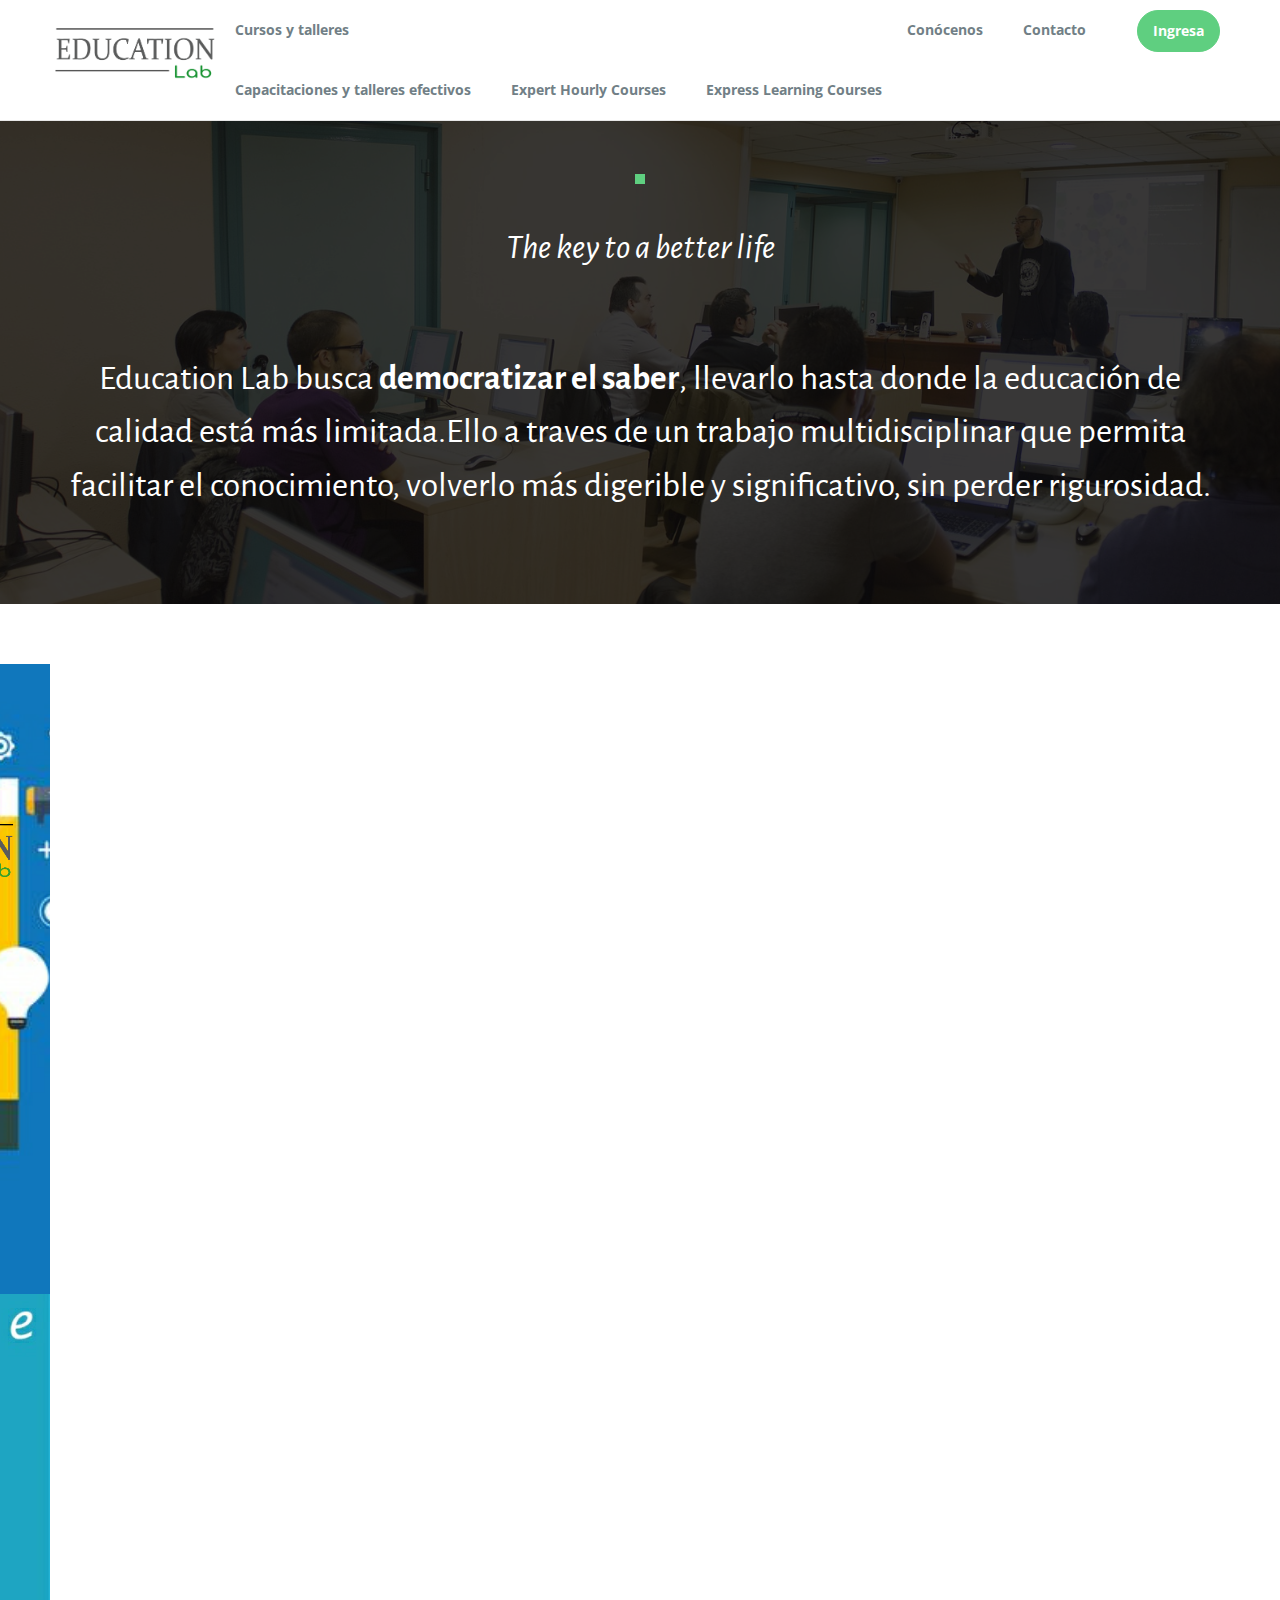
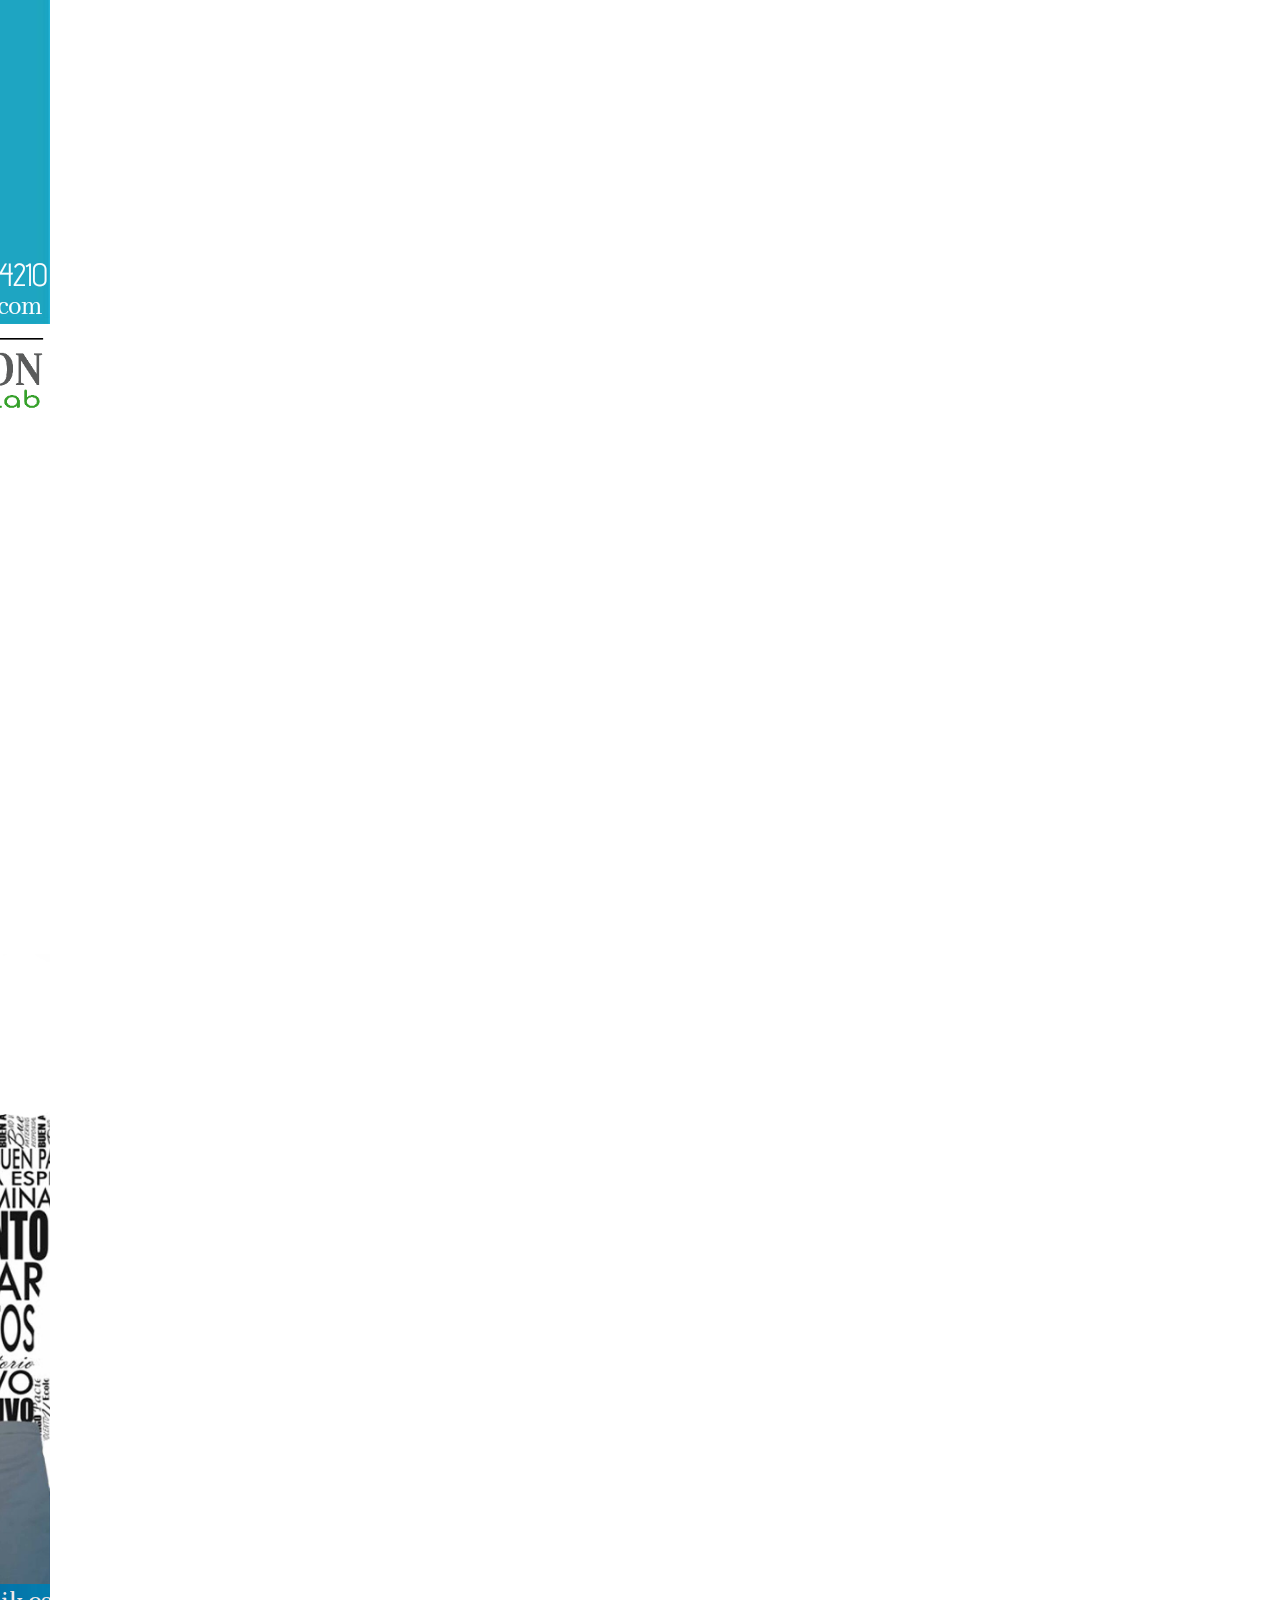
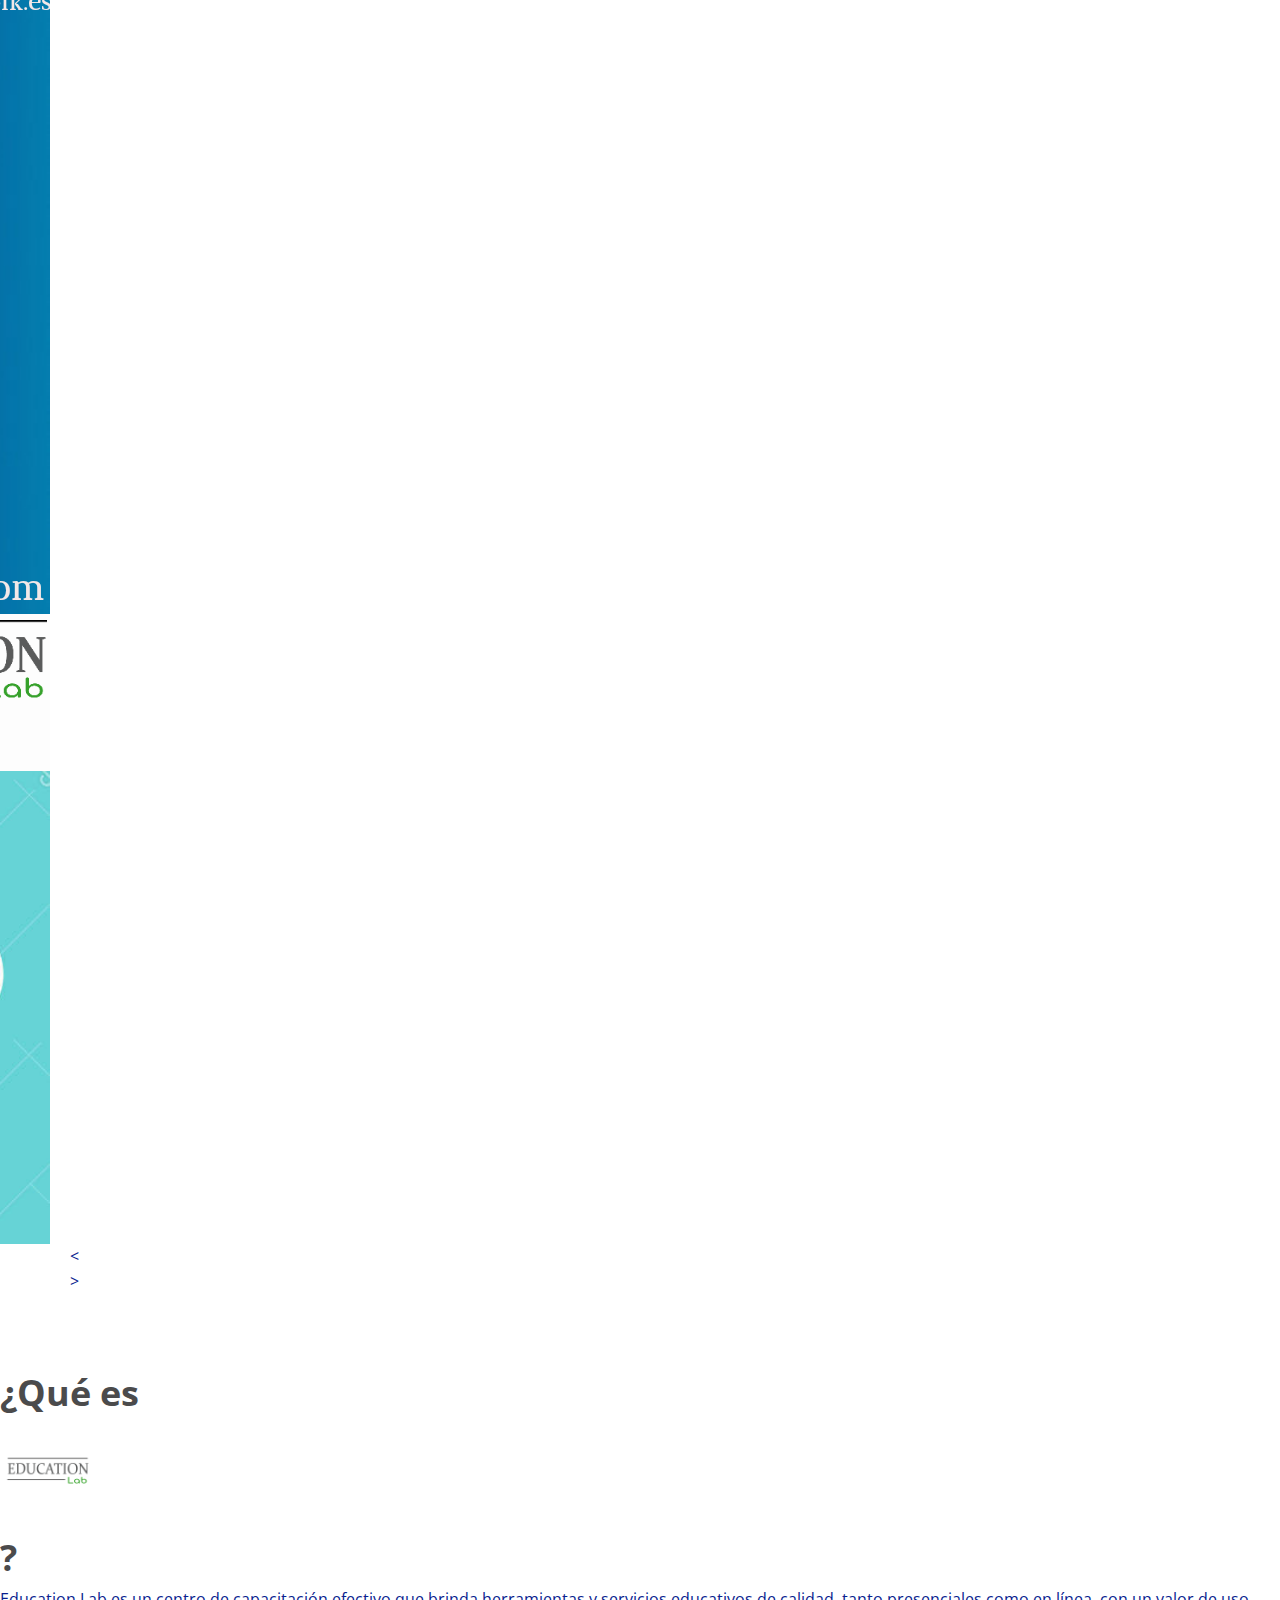
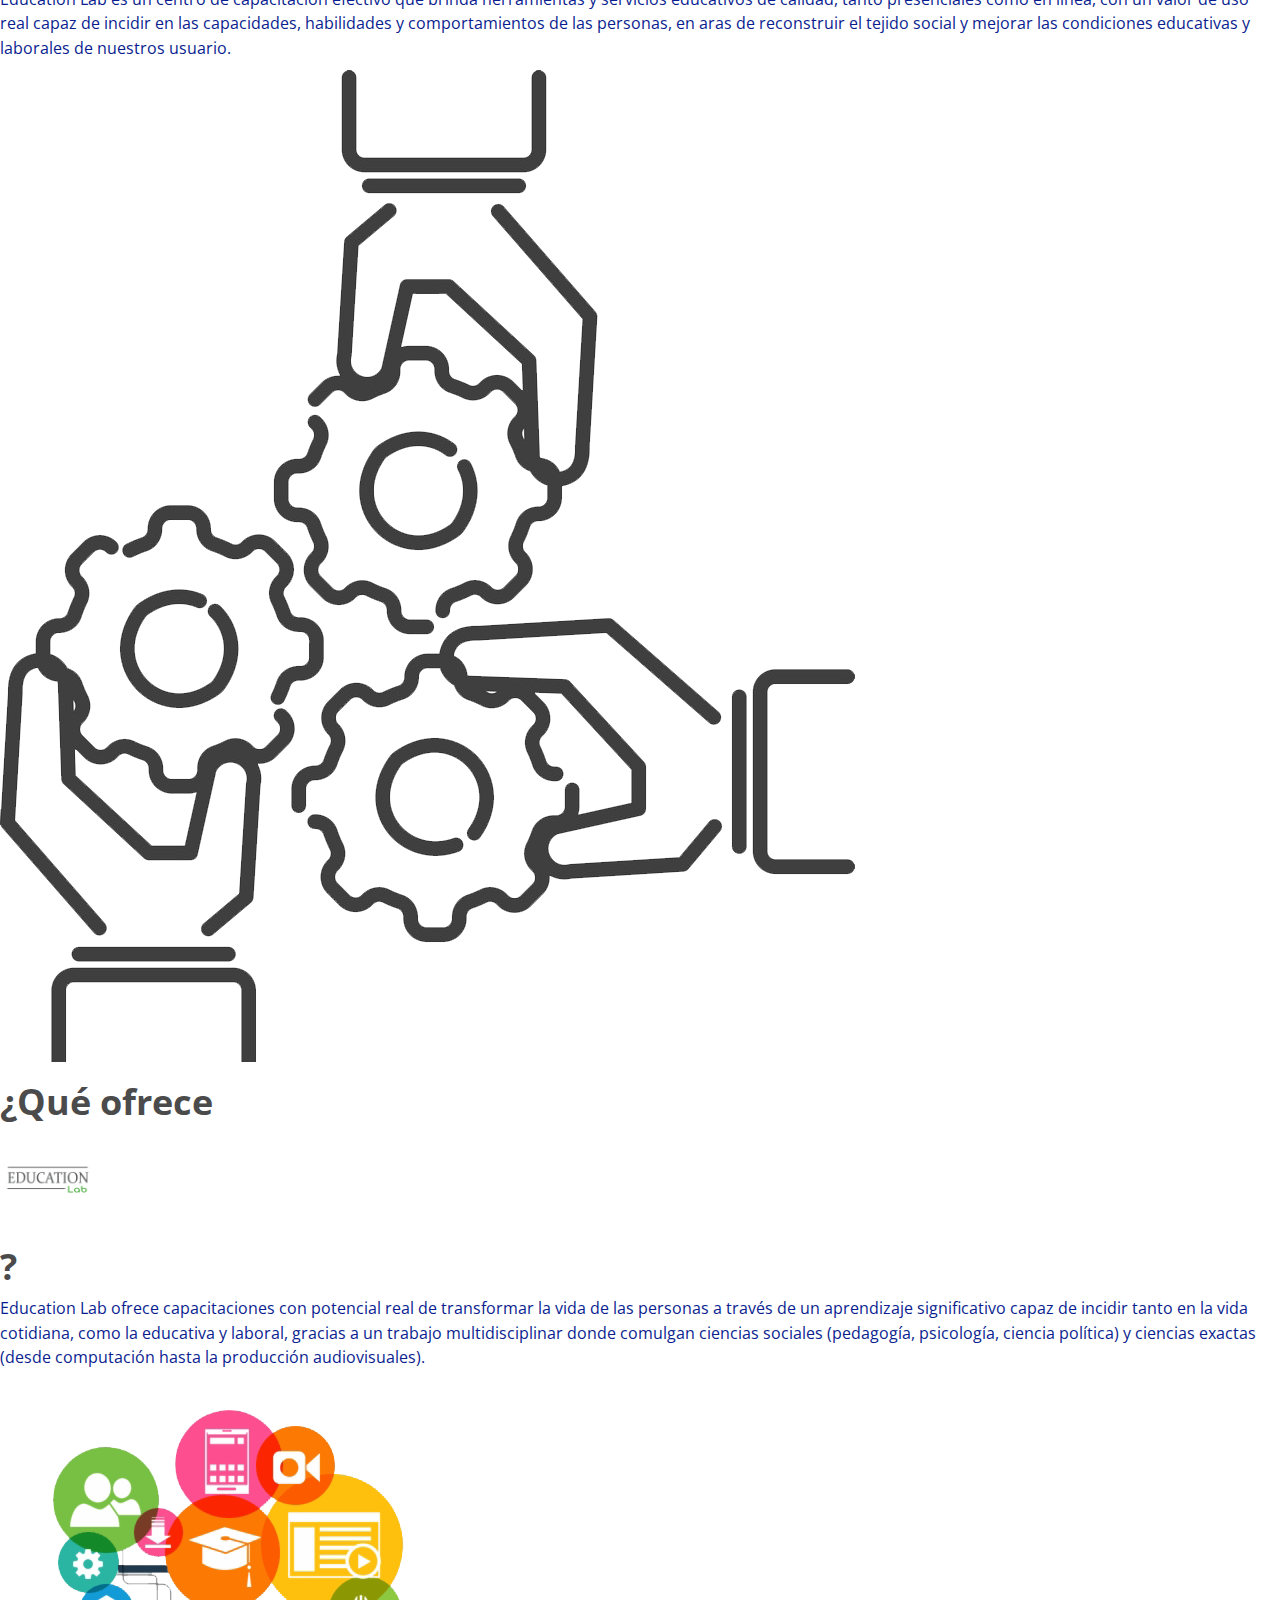
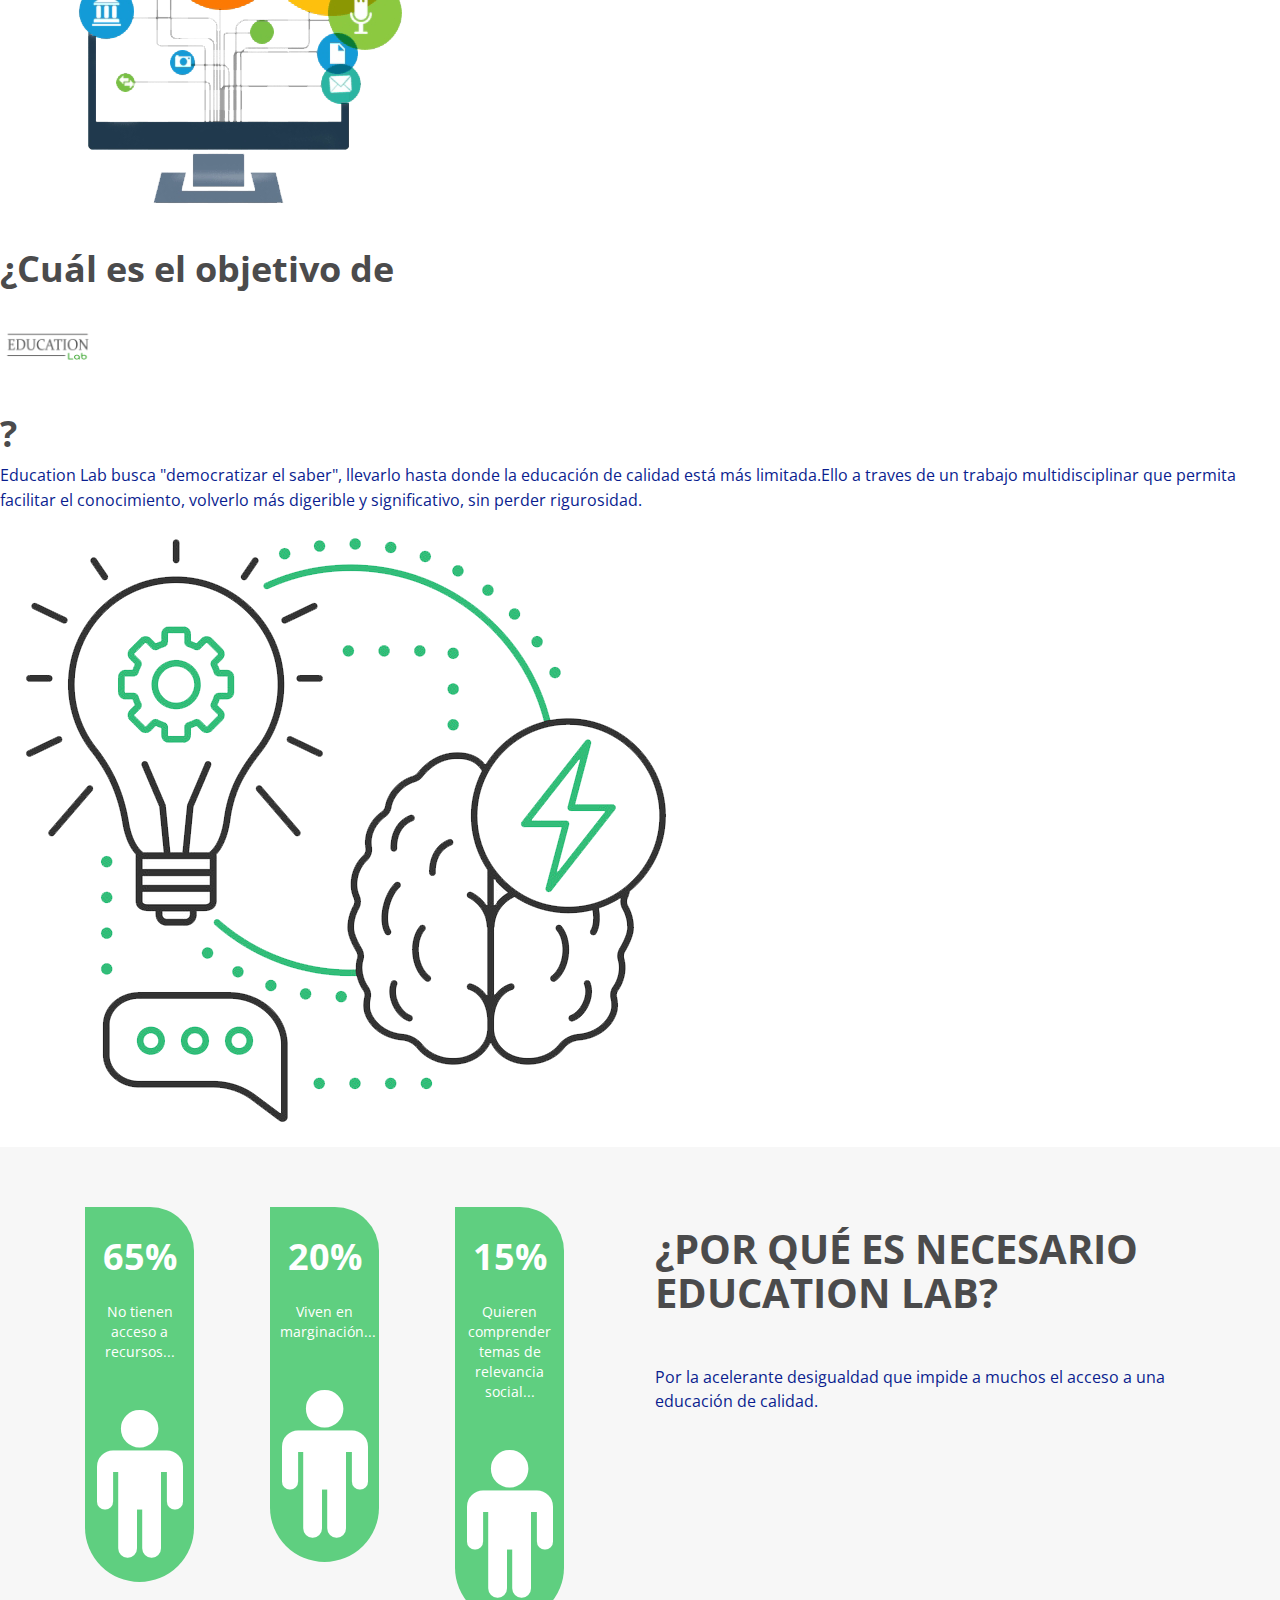
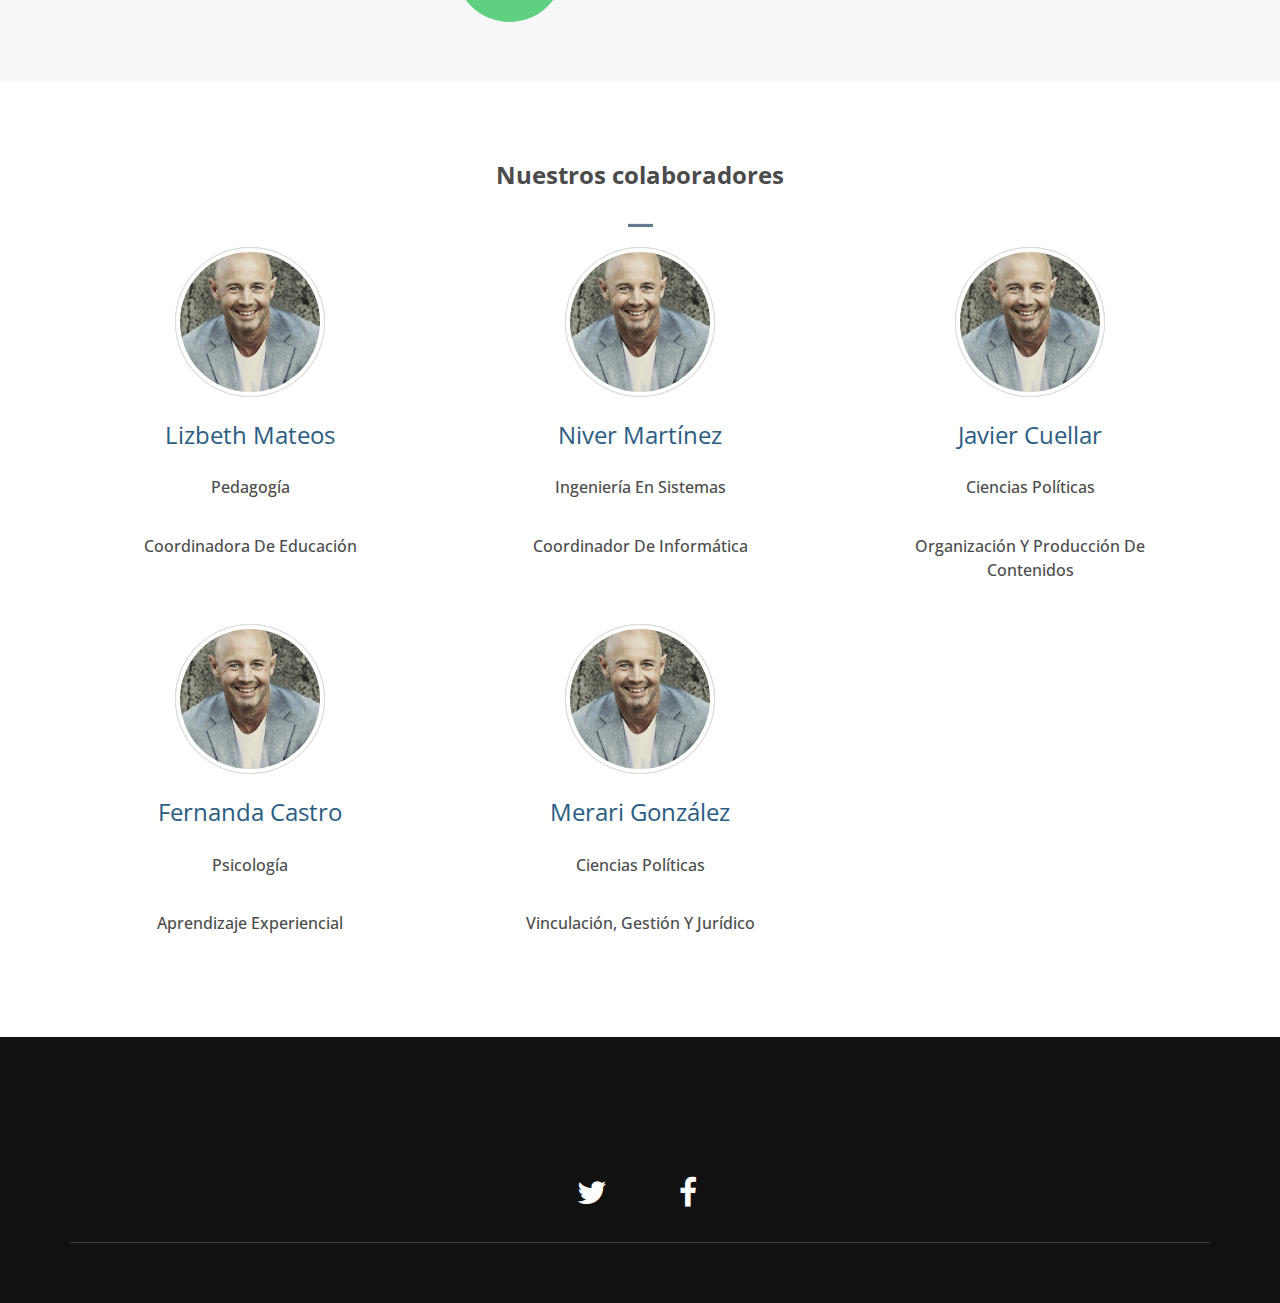
<file: index.html>
<!DOCTYPE html>
<html lang="en">
<div class="fit-vids-style">­<style>
    .fluid-width-video-wrapper {
      width: 100%;
      position: relative;
      padding: 0;
    }

    .fluid-width-video-wrapper iframe,
    .fluid-width-video-wrapper object,
    .fluid-width-video-wrapper embed {
      position: absolute;
      top: 0;
      left: 0;
      width: 100%;
      height: 100%;
    }
  </style>
</div>

<head>
  <meta charset="utf-8">
  <meta name="viewport" content="width=device-width, initial-scale=1">
  <title>EducationLab</title>
  <meta name="description" content="Free Bootstrap Theme by BootstrapMade.com">
  <meta name="keywords"
    content="free website templates, free bootstrap themes, free template, free bootstrap, free website template">

  <!--Para el ícono de la página-->
  <link href="img/rsz_whatsapp_image_2020-03-20_at_043332.jpg" rel="icon">
  <link href="img/rsz_lab-04.png" rel="apple-touch-icon">

  <link rel="stylesheet" href="https://cdnjs.cloudflare.com/ajax/libs/font-awesome/4.7.0/css/font-awesome.min.css">
  <link rel="stylesheet" type="text/css" href="https://fonts.googleapis.com/css?family=Open+Sans|Candal|Alegreya+Sans">
  <link rel="stylesheet" type="text/css" href="css/font-awesome.min.css">
  <link rel="stylesheet" type="text/css" href="css/bootstrap.min.css">
  <link rel="stylesheet" type="text/css" href="css/imagehover.min.css">
  <link rel="stylesheet" type="text/css" href="css/style.css">

  <!-- =======================================================
    Theme Name: Mentor
    Theme URL: https://bootstrapmade.com/mentor-free-education-bootstrap-theme/
    Author: BootstrapMade.com
    Author URL: https://bootstrapmade.com
  ======================================================= -->
</head>

<body>
  <!--Navigation bar-->
  <nav class="navbar navbar-default navbar-fixed-top">
    <div class="container">
      <div class="navbar-header">
        <button type="button" class="navbar-toggle" data-toggle="collapse" data-target="#myNavbar">
          <span class="icon-bar"></span>
          <span class="icon-bar"></span>
          <span class="icon-bar"></span>
        </button>
        <a class="navbar-brand" href="index.html"><img src="img/logo_edulap.png" alt="" style="width: 160px;"></span></a>
      </div>
        <!--a class="navbar-brand" href="index.html">Education<span>Lab</span></a-->
        <div class="collapse navbar-collapse" id="myNavbar">
          <ul class="nav navbar-nav navbar-left">
            <!--<li><a href="index.html"><img src="img/rsz_11lab-04.png" alt=""></a></li>-->
            <!--<li><a>...........................</a></li>-->
            <li class="drop-down"><a>Cursos y talleres</a>
              <ul class="nav navbar-nav navbar-right">
                <li><a href="capTal.html">Capacitaciones y talleres efectivos</a></li>
                <li><a href="expHC.html">Expert Hourly Courses</a></li>
                <li><a href="expLC.html">Express Learning Courses</a></li>
              </ul>
            </li>
            <!--li><a href="#talleres">Capacitaciones y talleres efectivos</a></li>
            <li><a href="#feature">Expert Hourly Courses</a></li>
            <li><a href="#organisations">Express Learning Courses</a></li-->
            <!--li><a href="#courses">Conócenos</a></li>
            <li><a href="#pricing">Contacto</a></li-->
            <!--li><a href="#" data-target="#login" data-toggle="modal">Conócenos</a></li-->
            <li><a href="#conocenos">Conócenos</a></li>
            <li><a href="#contact">Contacto</a></li>
            <!--<li class="btn-trial"><a href="#" data-target="#login" data-toggle="modal">Ingresa</a></li>-->
              
            <!--li class="btn-trial"><a href="#footer">Ingresa</a></li-->
          </ul>
          <ul class="nav navbar-nav navbar-right">
            <li class="btn-trial"><a href="#" data-target="#login" data-toggle="modal">Ingresa</a></li>
          </ul>
        </div>
      </div>
  </nav>
  <!--/ Navigation bar-->
  <!--Modal box-->
  <div class="modal fade" id="login" role="dialog">
    <div class="modal-dialog modal-sm">

      <!-- Modal content no 1-->
      <div class="modal-content">
        <div class="modal-header">
          <button type="button" class="close" data-dismiss="modal">&times;</button>
          <h4 class="modal-title text-center form-title">Bienvenido/a</h4>
        </div>
        <div class="modal-body padtrbl">

          <div class="login-box-body">
            <!--<p class="login-box-msg">Iniciar sesión</p>-->
            <div class="form-group">
              <form name="" id="loginForm">
                <div class="form-group has-feedback">
                  <!----- username -------------->
                  <input class="form-control" placeholder="Usuario" id="loginid" type="text" autocomplete="off" />
                  <span
                    style="display:none;font-weight:bold; position:absolute;color: red;position: absolute;padding:4px;font-size: 11px;background-color:rgba(128, 128, 128, 0.26);z-index: 17;  right: 27px; top: 5px;"
                    id="span_loginid"></span>
                  <!---Alredy exists  ! -->
                  <span class="glyphicon glyphicon-user form-control-feedback"></span>
                </div>
                <div class="form-group has-feedback">
                  <!----- password -------------->
                  <input class="form-control" placeholder="Contraseña" id="loginpsw" type="password" autocomplete="off" />
                  <span
                    style="display:none;font-weight:bold; position:absolute;color: grey;position: absolute;padding:4px;font-size: 11px;background-color:rgba(128, 128, 128, 0.26);z-index: 17;  right: 27px; top: 5px;"
                    id="span_loginpsw"></span>
                  <!---Alredy exists  ! -->
                  <span class="glyphicon glyphicon-lock form-control-feedback"></span>
                </div>
                <div class="row">
                  <div class="col-xs-12">
                    <div class="checkbox icheck">
                      <label>
                        <input type="checkbox" id="loginrem"> Recordarme
                      </label>
                    </div>
                  </div>
                  <div class="col-xs-12">
                    <button type="button" class="btn btn-green btn-block btn-flat" onclick="userlogin()">Iniciar sesión</button>
                  </div>
                </div>
              </form>
            </div>
          </div>
        </div>
      </div>

    </div>
  </div>
  <!--/ Modal box-->
  <!--Banner-->
  <div class="banner">
    <div class="bg-color">
      <div class="container">
        <div class="row">
          <div class="banner-text text-center">
            <div class="text-border">
              <!--<a href="#footer" class="btn-trial">¡ PRUEBA GRATUITA   !</a></li>-->
            </div>
            <div class="intro-para text-center quote">
              <p class="big-text"><i>The key to a better life</i></p><br>
              <p class="big-text">Education Lab busca <b>democratizar el saber</b>, llevarlo hasta donde la educación de
                calidad está más limitada.Ello a traves de un trabajo multidisciplinar que permita facilitar el
                conocimiento, volverlo más digerible y significativo, sin perder rigurosidad.</p>
              <!--a href="#footer" class="btn get-quote">GET A QUOTE</a-->
            </div>
            <a href="#feature" class="mouse-hover">
              <!--<div class="mouse"></div>-->
            </a>
          </div>
        </div>
      </div>
    </div>
  </div>
  <!--Créditos al autor-->
  <!--<a style="background-color:black;color:white;text-decoration:none;padding:4px 6px;font-family:-apple-system, BlinkMacSystemFont, &quot;San Francisco&quot;, &quot;Helvetica Neue&quot;, Helvetica, Ubuntu, Roboto, Noto, &quot;Segoe UI&quot;, Arial, sans-serif;font-size:12px;font-weight:bold;line-height:1.2;display:inline-block;border-radius:3px"
    href="https://unsplash.com/@juniorferreir_?utm_medium=referral&amp;utm_campaign=photographer-credit&amp;utm_content=creditBadge"
    target="_blank" rel="noopener noreferrer"
    title="Download free do whatever you want high-resolution photos from Júnior Ferreira">
    <span style="display:inline-block;padding:2px 3px"><svg xmlns="http://www.w3.org/2000/svg"
        style="height:12px;width:auto;position:relative;vertical-align:middle;top:-2px;fill:white" viewBox="0 0 32 32">
        <title>unsplash-logo</title>
        <path d="M10 9V0h12v9H10zm12 5h10v18H0V14h10v9h12v-9z">
        </path>
      </svg>
    </span><span style="display:inline-block;padding:2px 3px">Júnior Ferreira</span></a>-->
  <!--/ Banner-->
  <!--Images Slider--><!--class="section-padding"-->
  <section id="talleres" class="section-padding">
    <div class="container">
      <div class="row">
        <div class="header-section text-center">
          <!--<h2>Cursos y Talleres</h2>
          <p>Descripción o comentarios de los cursos y talleres...</p>-->
          <!--<hr class="bottom-line">-->
        </div>
      </div>
      <div id="c-slider">
        <div id="slider">
          <section><img src="img/curso_01.png" alt=""></section>
          <section><img src="img/curso_02.png" alt=""></section>
          <section><img src="img/curso_03.png" alt=""></section>
          <section><img src="img/curso_04.png" alt=""></section>
          <section><img src="img/curso_05.png" alt=""></section>
          <section><img src="img/curso_06.png" alt=""></section>
        </div>
        <div id="btn-prev">&#60;</div>
        <div id="btn-next">&#62;</div>
        <!-- script src="js/slider.js"></script -->
      </div>
  </section>

  </div>
  <!--Feature-->
  <!--section id="feature" class="section-padding">
    <div class="container">
      <div class="row">
        <div class="header-section text-center">
          <h2>Features</h2>
          <p>Lorem ipsum dolor sit amet, consectetur adipisicing elit. Exercitationem nesciunt vitae,<br> maiores, magni
            dolorum aliquam.</p>
          <hr class="bottom-line">
        </div>
        <div class="feature-info">
          <div class="fea">
            <div class="col-md-4">
              <div class="heading pull-right">
                <h4>¿Qué es Education Lab?</h4>
                <p>Education Lab es un centro de capacitación efectivo que brinda herramientas y servicios educativos de
                  calidad, tanto presenciales como en línea, con un valor de uso real capaz de incidir en las
                  capacidades, habilidades y comportamientos de las personas, en aras de reconstruir el tejido social y
                  mejorar las condiciones educativas y laborales de nuestros usuarios.</p>
              </div>
              <div class="fea-img pull-left">
                <i class="fa fa-css3"></i>
              </div>
            </div>
          </div>
          <div class="fea">
            <div class="col-md-4">
              <div class="heading pull-right">
                <h4>¿Cuál es el objetivo de Education Lab?</h4>
                <p>Education Lab busca democratizar el saber, llevarlo hasta donde la educación de calidad está más
                  limitada. Ello a traves de un trabajo multidisciplinar que permita facilitar el conocimiento, volverlo
                  más digerible y significativo, sin perder rigurosidad.</p>
              </div>
              <div class="fea-img pull-left">
                <i class="fa fa-drupal"></i>
              </div>
            </div>
          </div>
          <div class="fea">
            <div class="col-md-4">
              <div class="heading pull-right">
                <h4>¿Por qué es necesario Education Lab?</h4>
                <p>Por la lacerante desigualdad que impide a muchos el acceso a una educación de calidad.</p>
              </div>
              <div class="fea-img pull-left">
                <i class="fa fa-trophy"></i>
              </div>
            </div>
          </div>
        </div>
      </div>
    </div>
  </section-->
  <!--/ feature-->
  <!--Organisations-->
  <!--section id="organisations" class="section-padding">
    <div class="container">
      <div class="row">
        <div class="col-md-6">
          <div class="col-lg-4 col-md-4 col-sm-4 col-xs-4">
            <div class="orga-stru">
              <h3>65%</h3>
              <p>No tienen acceso a recursos...</p>
              <i class="fa fa-male"></i>
            </div>
          </div>
          <div class="col-lg-4 col-md-4 col-sm-4 col-xs-4">
            <div class="orga-stru">
              <h3>20%</h3>
              <p>Viven en marginación...</p>
              <i class="fa fa-male"></i>
            </div>
          </div>
          <div class="col-lg-4 col-md-4 col-sm-4 col-xs-4">
            <div class="orga-stru">
              <h3>15%</h3>
              <p>Quieren comprender temas de relevancia social...</p>
              <i class="fa fa-male"></i>
            </div>
          </div>
        </div>
        <div class="col-md-6">
          <div class="detail-info">
            <hgroup>
              <h3 class="det-txt">¿Por qué es necesario Education Lab?</h3>
              <h4 class="sm-txt"></h4>
            </hgroup>
            <p class="det-p">Por la acelerante desigualdad que impide a muchos
               el acceso a una educación de calidad.</p>
          </div>
        </div>
      </div>
    </div>
  </section-->
  <!--/ Organisations-->
  <!--Sección de pruebas-->
  <section id="conocenos">
    <div>
      <div class="w-container col-12">
        <!--<div class="margin-80">-->
          <div class="flex-row-container reverse">
            <div class="flex-item _2-items pqcursa">
              <div class="flex-row-container align-top justify-start">
                <h1 class="h1-gris5 _28pts">¿Qué es</h1><img src="img/rsz_1lab-04 (1).png" width="95" alt=""
                  class="image">
                <h1 class="h1-gris5 _28pts">?</h1>
              </div>
              <!--class="text-gris5 _18pts-->
              <p>Education Lab es un centro
                de capacitación efectivo que brinda herramientas y servicios
                educativos de calidad, tanto presenciales como en línea, con
                un valor de uso real capaz de incidir en las capacidades, habilidades
                y comportamientos de las personas, en aras de reconstruir el tejido social
                y mejorar las condiciones educativas y laborales de nuestros usuario. </p>
            </div>
            <div class="flex-item _2-items"><img src="img/services_1.png" width="auto" alt=""
                class="image-56"></div>
          </div>
        <!--</div> -->
      </div>
    </div>
  </section>
  <section>
    <div>
      <div class="w-container">
        <div class="margin-80">
          <div class="flex-row-container reverse">
            <div class="flex-item _2-items pqcursa">
              <div class="flex-row-container align-top justify-start">
                <h1 class="h1-gris5 _28pts">¿Qué ofrece</h1><img src="img/rsz_1lab-04 (1).png" width="95" alt=""
                  class="image">
                <h1 class="h1-gris5 _28pts">?</h1>
              </div>
              <p class="text-gris5 _18pts">Education Lab ofrece capacitaciones con potencial real de transformar 
                la vida de las personas a través de un aprendizaje significativo capaz de incidir tanto en la 
                vida cotidiana, como la educativa y laboral, gracias a un trabajo multidisciplinar donde comulgan
                 ciencias sociales (pedagogía, psicología, ciencia política) y ciencias exactas (desde computación 
                 hasta la producción audiovisuales).</p>
            </div>
            <div class="flex-item _2-items centered"><img src="img/services_2.png" width="auto" alt=""
                class="image-56"></div>
          </div>
        </div>
      </div>
    </div>
  </section>
  <section>
    <div>
      <div class="w-container">
        <div class="margin-80">
          <div class="flex-row-container reverse">
            <div class="flex-item _2-items pqcursa">
              <div class="flex-row-container align-top justify-start">
                <h1 class="h1-gris5 _28pts">¿Cuál es el objetivo de </h1><img src="img/rsz_1lab-04 (1).png" width="95" alt=""
                  class="image">
                <h1 class="h1-gris5 _28pts">?</h1>
              </div>
              <p class="text-gris5 _18pts">Education Lab busca "democratizar el saber", 
                llevarlo hasta donde la educación de calidad está más limitada.Ello a traves 
                de un trabajo multidisciplinar que permita facilitar el conocimiento, volverlo 
                más digerible y significativo, sin perder rigurosidad. </p>
            </div>
            <div class="flex-item _2-items centered"><img src="img/services_3.png" width="auto" alt=""
                class="image-56"></div>
          </div>
        </div>
      </div>
    </div>
  </section>
  <section id="organisations" class="section-padding">
    <div class="container">
      <div class="row">
        <div class="col-md-6">
          <div class="col-lg-4 col-md-4 col-sm-4 col-xs-4">
            <div class="orga-stru">
              <h3>65%</h3>
              <p>No tienen acceso a recursos...</p>
              <i class="fa fa-male"></i>
            </div>
          </div>
          <div class="col-lg-4 col-md-4 col-sm-4 col-xs-4">
            <div class="orga-stru">
              <h3>20%</h3>
              <p>Viven en marginación...</p>
              <i class="fa fa-male"></i>
            </div>
          </div>
          <div class="col-lg-4 col-md-4 col-sm-4 col-xs-4">
            <div class="orga-stru">
              <h3>15%</h3>
              <p>Quieren comprender temas de relevancia social...</p>
              <i class="fa fa-male"></i>
            </div>
          </div>
        </div>
        <div class="col-md-6">
          <div class="detail-info">
            <hgroup>
              <h3 class="det-txt">¿Por qué es necesario Education Lab?</h3>
              <h4 class="sm-txt"></h4>
            </hgroup>
            <p class="det-p">Por la acelerante desigualdad que impide a muchos
               el acceso a una educación de calidad.</p>
          </div>
        </div>
      </div>
    </div>
  </section>
  <!--Cta-->
  <!--<section id="cta-2">
    <div class="container">
      <div class="row">
        <div class="col-lg-12">
          <h2 class="text-center">¡Subscribete ahora!</h2>
          <p class="cta-2-txt">Aplica por tu membresía
          </p>
          <div class="cta-2-form text-center">
            <form action="#" method="post" id="workshop-newsletter-form">
              <input name="" placeholder="Ingresa tu email" type="email">
              <input class="cta-2-form-submit-btn" value="Suscribete" type="submit">
            </form>
          </div>
        </div>
      </div>
    </div>
  </section>-->
  <!--/ Cta-->
  <!--work-shop-->
  <!--<section id="work-shop" class="section-padding">
    <div class="container">
      <div class="row">
        <div class="header-section text-center">
          <h2>Principios</h2>
          <p>Somos una empresa, bla bla bla...</p>
          <hr class="bottom-line">
        </div>
        <div class="col-md-4 col-sm-6">
          <div class="service-box text-center">
            <div class="icon-box">
              <img src="img/interdiciplina.png" width="auto" alt="" class="image-56">
              <i class="fa fa-html5 color-green"></i>
            </div>
            <div class="icon-text">
              <h4 class="ser-text">Interdisciplina</h4>
            </div>
          </div>
        </div>
        <div class="col-md-4 col-sm-6">
          <div class="service-box text-center">
            <div class="icon-box">
              <i class="fas fa-users-cog"></i>
            </div>
            <div class="icon-text">
              <h4 class="ser-text">Trabajo colaborativo</h4>
            </div>
          </div>
        </div>
        <div class="col-md-4 col-sm-6">
          <div class="service-box text-center">
            <div class="icon-box">
              <i class="fa fa-joomla color-green"></i>
            </div>
            <div class="icon-text">
              <h4 class="ser-text">aprendizaje experiencial</h4>
            </div>
          </div>
        </div>
      </div>
    </div>
  </section>-->
  <!--/ work-shop-->
  <!--Faculity member-->
  <section id="faculity-member" class="section-padding" >
    <div class="container">
      <div class="row">
        <div class="header-section text-center">
          <h2>Nuestros colaboradores</h2>
          <!--<p>Somos un equipo...</p>-->
          <hr class="bottom-line">
        </div>
        <div class="col-lg-4 col-md-4 col-sm-4">
          <div class="pm-staff-profile-container">
            <div class="pm-staff-profile-image-wrapper text-center">
              <div class="pm-staff-profile-image">
                <img src="img/mentor.jpg" alt="" class="img-thumbnail img-circle" />
              </div>
            </div>
            <div class="pm-staff-profile-details text-center">
              <p class="pm-staff-profile-name">Lizbeth Mateos</p>
              <p class="pm-staff-profile-title">Pedagogía</p>
              <p class="pm-staff-profile-title">Coordinadora de educación</p>
                <!--<div class="social-links">
                  <a href="#link"><i class="fa fa-twitter fa-fw"></i></a>
                  <a href="https://www.facebook.com/esmeralda.mateos.754"><i class="fa fa-facebook fa-fw"></i></a>
                  <a href="#link"><i class="fa fa-instagram fa-fw"></i></a>
                  <a href="#link"><i class="fa fa-linkedin fa-fw"></i></a>
                </div>-->
            </div>
            </div>
        </div>
        <div class="col-lg-4 col-md-4 col-sm-4">
          <div class="pm-staff-profile-container">
            <div class="pm-staff-profile-image-wrapper text-center">
              <div class="pm-staff-profile-image">
                <img src="img/mentor.jpg" alt="" class="img-thumbnail img-circle" />
              </div>
            </div>
            <div class="pm-staff-profile-details text-center">
              <p class="pm-staff-profile-name">Niver Martínez</p>
              <p class="pm-staff-profile-title">Ingeniería en Sistemas</p>
              <p class="pm-staff-profile-title">Coordinador de Informática</p>
                <!--<div class="social-links">
                  <a href="https://twitter.com/NiverUNAM"><i class="fa fa-twitter fa-fw"></i></a>
                  <a href="https://www.facebook.com/Filosofandoaando?ref=bookmarks"><i class="fa fa-facebook fa-fw"></i></a>
                  <a href="#link"><i class="fa fa-instagram fa-fw"></i></a>
                  <a href="https://www.linkedin.com/in/niver-mtz/"><i class="fa fa-linkedin fa-fw"></i></a>
                </div>-->
            </div>
            </div>
        </div>
        <div class="col-lg-4 col-md-4 col-sm-4">
          <div class="pm-staff-profile-container">
            <div class="pm-staff-profile-image-wrapper text-center">
              <div class="pm-staff-profile-image">
                <img src="img/mentor.jpg" alt="" class="img-thumbnail img-circle" />
              </div>
            </div>
            <div class="pm-staff-profile-details text-center">
              <p class="pm-staff-profile-name">Javier Cuellar</p>
              <p class="pm-staff-profile-title">Ciencias Políticas</p>
              <p class="pm-staff-profile-title">Organización y producción de contenidos</p>
               <!-- <div class="social-links">
                  <a href="https://twitter.com/J_Cuelllar?s=08"><i class="fa fa-twitter fa-fw"></i></a>
                  <a href="https://www.facebook.com/javier.cuellar.184007"><i class="fa fa-facebook fa-fw"></i></a>
                  <a href="https://www.instagram.com/jcuellar_arpegios_literarios?r=nametag"><i class="fa fa-instagram fa-fw"></i></a>
                  <a href="https://mx.linkedin.com/in/javier-cu%C3%A9llar-dur%C3%A1n-51039b133"><i class="fa fa-linkedin fa-fw"></i></a>
                </div>-->
            </div>
          </div>
        </div>
        <div class="col-lg-4 col-md-4 col-sm-4">
          <div class="pm-staff-profile-container">
            <div class="pm-staff-profile-image-wrapper text-center">
              <div class="pm-staff-profile-image">
                <img src="img/mentor.jpg" alt="" class="img-thumbnail img-circle" />
              </div>
            </div>
            <div class="pm-staff-profile-details text-center">
              <p class="pm-staff-profile-name">Fernanda Castro</p>
              <p class="pm-staff-profile-title">Psicología</p>
              <p class="pm-staff-profile-title">Aprendizaje Experiencial</p>
                <!--<div class="social-links">
                  <a href="#link"><i class="fa fa-twitter fa-fw"></i></a>
                  <a href="#link"><i class="fa fa-facebook fa-fw"></i></a>
                  <a href="#link"><i class="fa fa-instagram fa-fw"></i></a>
                  <a href="#link"><i class="fa fa-linkedin fa-fw"></i></a>
                </div>-->
            </div>
            </div>
        </div>
        <div class="col-lg-4 col-md-4 col-sm-4">
          <div class="pm-staff-profile-container">
            <div class="pm-staff-profile-image-wrapper text-center">
              <div class="pm-staff-profile-image">
                <img src="img/mentor.jpg" alt="" class="img-thumbnail img-circle" />
              </div>
            </div>
            <div class="pm-staff-profile-details text-center">
              <p class="pm-staff-profile-name">Merari González</p>
              <p class="pm-staff-profile-title">Ciencias Políticas</p>
              <p class="pm-staff-profile-title">Vinculación, gestión y jurídico</p>
                <!--<div class="social-links">
                  <a href="#link"><i class="fa fa-twitter fa-fw"></i></a>
                  <a href="#link"><i class="fa fa-facebook fa-fw"></i></a>
                  <a href="#link"><i class="fa fa-instagram fa-fw"></i></a>
                  <a href="#link"><i class="fa fa-linkedin fa-fw"></i></a>
                </div>-->
            </div>
            </div>
        </div>
      </div>
    </div>
  </section>
  <!--/ Faculity member-->
  <!--Testimonial-->
  <!--<section id="testimonial" class="section-padding">
    <div class="container">
      <div class="row">
        <div class="header-section text-center">
          <h2 class="white">Comentario de nuestros suscriptores.</h2>
          <hr class="bottom-line bg-white">
        </div>
        <div class="col-md-6 col-sm-6">
          <div class="text-comment">
            <p class="text-par">Me agragda que...
              </p>
          </div>
        </div>
        <div class="col-md-6 col-sm-6">
          <div class="text-comment">
            <p class="text-par"> Es un proyecto...
            </p>  
          </div>
        </div>
      </div>
    </div>
  </section>-->
  <!--/ Testimonial-->
  <!--Courses-->
  <!--<section id="courses" class="section-padding">
    <div class="container">
      <div class="row">
        <div class="header-section text-center">
          <h2>Productos</h2>
          <p>Somos una empresa destinada a preservar valores y principios que nos caractericen...</p>
          <hr class="bottom-line">
        </div>
      </div>
    </div>
    <div class="container">
      <div class="row">
        <div class="col-md-4 col-sm-6 padleft-right">
          <figure class="imghvr-fold-up">
            <img src="img/course01.jpg" class="img-responsive">
            <figcaption>
              <h2>Los "Express Learning Courses"</h2>
              <p>Vídeos pedagógicos interactivos que, con base en estrategias 
                de enseñanza efectivas y herramientas audiovisuales, brindan 
                explicaciones certeras y didácticas sobre un tema concreto y, 
                además, en un tiempo récord: no más de diez minutos.</p>
            </figcaption>
            <a href="#"></a>
          </figure>
        </div>
        <div class="col-md-4 col-sm-6 padleft-right">
          <figure class="imghvr-fold-up">
            <img src="img/course02.jpg" class="img-responsive">
            <figcaption>
              <h2>Los “Expert Hourly Courses” o “Cursos en Línea de una hora”.</h2>
              <p>Contienen:
                a) 4 "Express Learning Courses”. 
                b) 4 “Aleph's Readings”: lecturas esquemáticas de la información clave.  
                c) 4 “Cavern´s Scapes” o test interactivos,
                d) 1 “Transparent Ágora”, foro para hacer más nítido su aprendizaje.
                e) 1 “Bonus Knowledge”, contenido adicional.</p>
            </figcaption>
            <a href="#"></a>
          </figure>
        </div>
        <div class="col-md-4 col-sm-6 padleft-right">
          <figure class="imghvr-fold-up">
            <img src="img/course03.jpg" class="img-responsive">
            <figcaption>
              <h2>Capacitaciones y talleres efectivos. </h2>
              <p>Brindan un aprendizaje “vivencial”, basado en experiencias y 
                ya no en el método tradicional, memorístico, donde el alumno repite 
                lo que dicta verticalmente el profesor.
                Su contenidos van desde la concientización sobre temas de interés 
                público hasta la capacitación en herramientas y habilidades para el 
                mundo laboral y educativo.
                </p>
            </figcaption>
            <a href="#"></a>
          </figure>
        </div>
      </div>
    </div>
  </section>-->
  <!--/ Courses-->
  <!--Pricing-->
  <!--section id="pricing" class="section-padding">
    <div class="container">
      <div class="row">
        <div class="header-section text-center">
          <h2>Our Pricing</h2>
          <p>Lorem ipsum dolor sit amet, consectetur adipisicing elit. Exercitationem nesciunt vitae,<br> maiores, magni
            dolorum aliquam.</p>
          <hr class="bottom-line">
        </div>
        <div class="col-md-4 col-sm-4">
          <div class="price-table"-->
            <!-- Plan  -->
<!--
            <div class="pricing-head">
              <h4>Monthly Plan</h4>
              <span class="fa fa-usd curency"></span> <span class="amount">200</span>
            </div-->

            <!-- Plean Detail -->
<!--            <div class="price-in mart-15">
              <a href="#" class="btn btn-bg green btn-block">PURCHACE</a>
            </div>
          </div>
        </div>
        <div class="col-md-4 col-sm-4">
          <div class="price-table"-->
            <!-- Plan  --><!--
            <div class="pricing-head">
              <h4>Quarterly Plan</h4>
              <span class="fa fa-usd curency"></span> <span class="amount">800</span>
            </div-->

            <!-- Plean Detail -->
 <!--           <div class="price-in mart-15">
              <a href="#" class="btn btn-bg yellow btn-block">PURCHACE</a>
            </div>
          </div>
        </div>
        <div class="col-md-4 col-sm-4">
          <div class="price-table"-->
            <!-- Plan  --><!--
            <div class="pricing-head">
              <h4>Year Plan</h4>
              <span class="fa fa-usd curency"></span> <span class="amount">1200</span>
            </div-->

            <!-- Plean Detail -->
<!--            <div class="price-in mart-15">
              <a href="#" class="btn btn-bg red btn-block">PURCHACE</a>
            </div>
          </div>
        </div>
      </div>
    </div>
  </section>
-->
  <!--/ Pricing-->
  <!--Contact-->
  <!--<section id="contact" class="section-padding">
    <div class="container">
      <div class="row">
        <div class="header-section text-center">
          <h2>Contáctanos</h2>
          <p>Aquí deja un correo que nosotros revisaremos para hacer llegar el mejor servicio...</p>
          <hr class="bottom-line">
        </div>
        <div id="sendmessage">Your message has been sent. Thank you!</div>
        <div id="errormessage"></div>
        <form action="" method="post" role="form" class="contactForm">
          <div class="col-md-6 col-sm-6 col-xs-12 left">
            <div class="form-group">
              <input type="text" name="name" class="form-control form" id="name" placeholder="Your Name"
                data-rule="minlen:4" data-msg="Please enter at least 4 chars" />
              <div class="validation"></div>
            </div>
            <div class="form-group">
              <input type="email" class="form-control" name="email" id="email" placeholder="Your Email"
                data-rule="email" data-msg="Please enter a valid email" />
              <div class="validation"></div>
            </div>
            <div class="form-group">
              <input type="text" class="form-control" name="subject" id="subject" placeholder="Subject"
                data-rule="minlen:4" data-msg="Please enter at least 8 chars of subject" />
              <div class="validation"></div>
            </div>
          </div>

          <div class="col-md-6 col-sm-6 col-xs-12 right">
            <div class="form-group">
              <textarea class="form-control" name="message" rows="5" data-rule="required"
                data-msg="Please write something for us" placeholder="Message"></textarea>
              <div class="validation"></div>
            </div>
          </div>

          <div class="col-xs-12">-->
            <!-- Button -->
            <!---<button type="submit" id="submit" name="submit"
              class="form contact-form-button light-form-button oswald light">SEND EMAIL</button>
          </div>
        </form>

      </div>
    </div>
  </section>-->
  <!--/ Contact-->
  <!--Footer-->
  <footer id="footer" class="footer">
    <div class="container text-center">

      <!--<h3>¡Ingresa los campos para conseguir tu Prueba Gratuita!</h3>

      <form class="mc-trial row">
        <div class="form-group col-md-3 col-md-offset-2 col-sm-4">
          <div class=" controls">
            <input name="name" placeholder="Ingresa tu nombre " class="form-control" type="text">
          </div>
        </div>-->
        <!-- End email input -->
        <!---<div class="form-group col-md-3 col-sm-4">
          <div class=" controls">
            <input name="EMAIL" placeholder="Ingresa tu email" class="form-control" type="email">
          </div>
        </div>-->
        <!-- End email input -->
        <!--<div class="col-md-2 col-sm-4">
          <p>
            <button name="confirmar" type="submit" class="btn btn-block btn-submit">
              Submit <i class="fa fa-arrow-right"></i></button>
          </p>
        </div>
      </form>-->
      <!-- End newsletter-form -->
      <ul class="social-links">
        <li><a href="#link"><i class="fa fa-twitter fa-fw"></i></a></li>
        <li><a href="#link"><i class="fa fa-facebook fa-fw"></i></a></li>
        <!--<li><a href="#link"><i class="fa fa-google-plus fa-fw"></i></a></li>
        <li><a href="#link"><i class="fa fa-dribbble fa-fw"></i></a></li>
        <li><a href="#link"><i class="fa fa-linkedin fa-fw"></i></a></li>-->
      </ul>
      <!--©2016 Mentor Theme. All rights reserved -->
      <div class="credits">
        <!--
          All the links in the footer should remain intact.
          You can delete the links only if you purchased the pro version.
          Licensing information: https://bootstrapmade.com/license/
          Purchase the pro version with working PHP/AJAX contact form: https://bootstrapmade.com/buy/?theme=Mentor
        -->
        <!--Designed by <a href="https://bootstrapmade.com/">BootstrapMade.com</a>-->
      </div>
    </div>
  </footer>
  <!--/ Footer-->

  <!--script src="http://code.jquery.com/jquery-1.12.4.min.js"></script-->
  <script src="https://ajax.googleapis.com/ajax/libs/jquery/3.4.1/jquery.min.js"></script>
  <script src="js/jquery.min.js"></script>
  <script src="js/jquery.easing.min.js"></script>
  <script src="js/bootstrap.min.js"></script>
  <script src="js/custom.js"></script>
  <script src="contactform/contactform.js"></script>

  <script src="js/slider.js"></script>
</body>

</html>
</file>
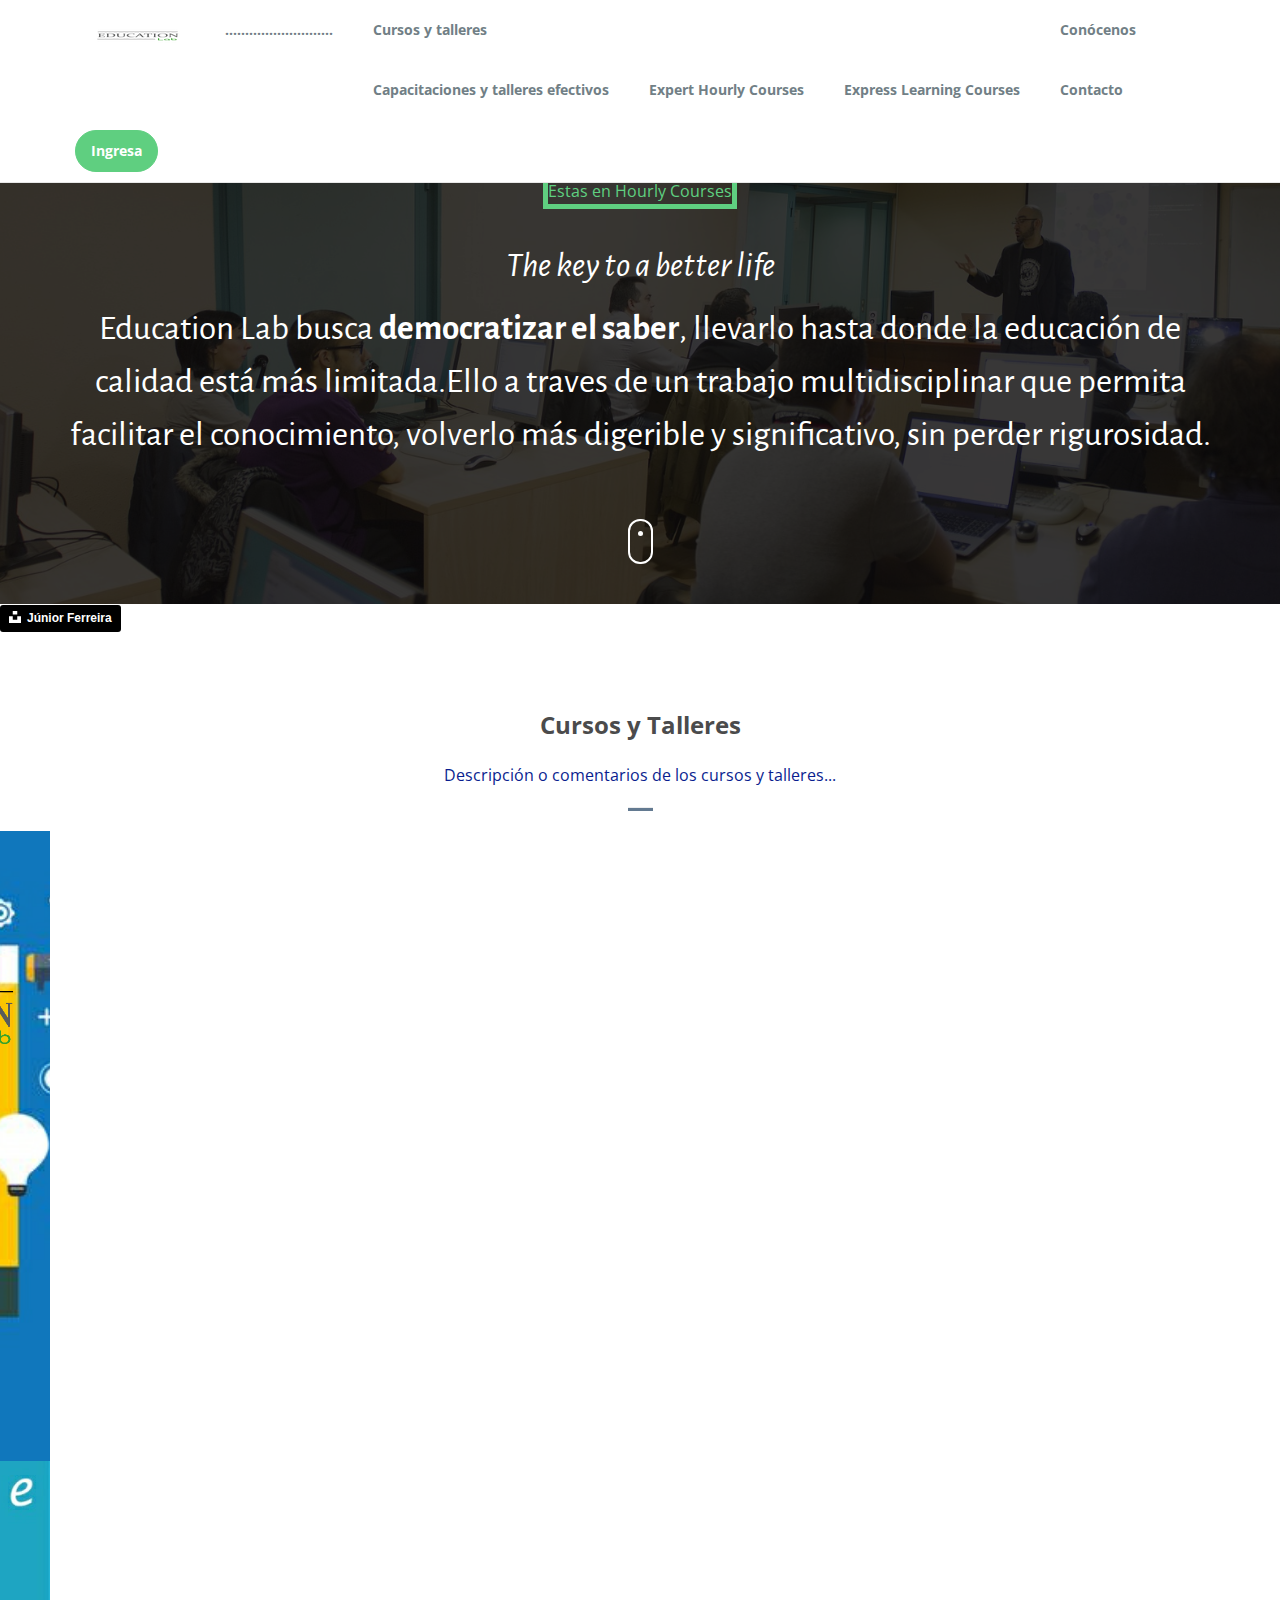
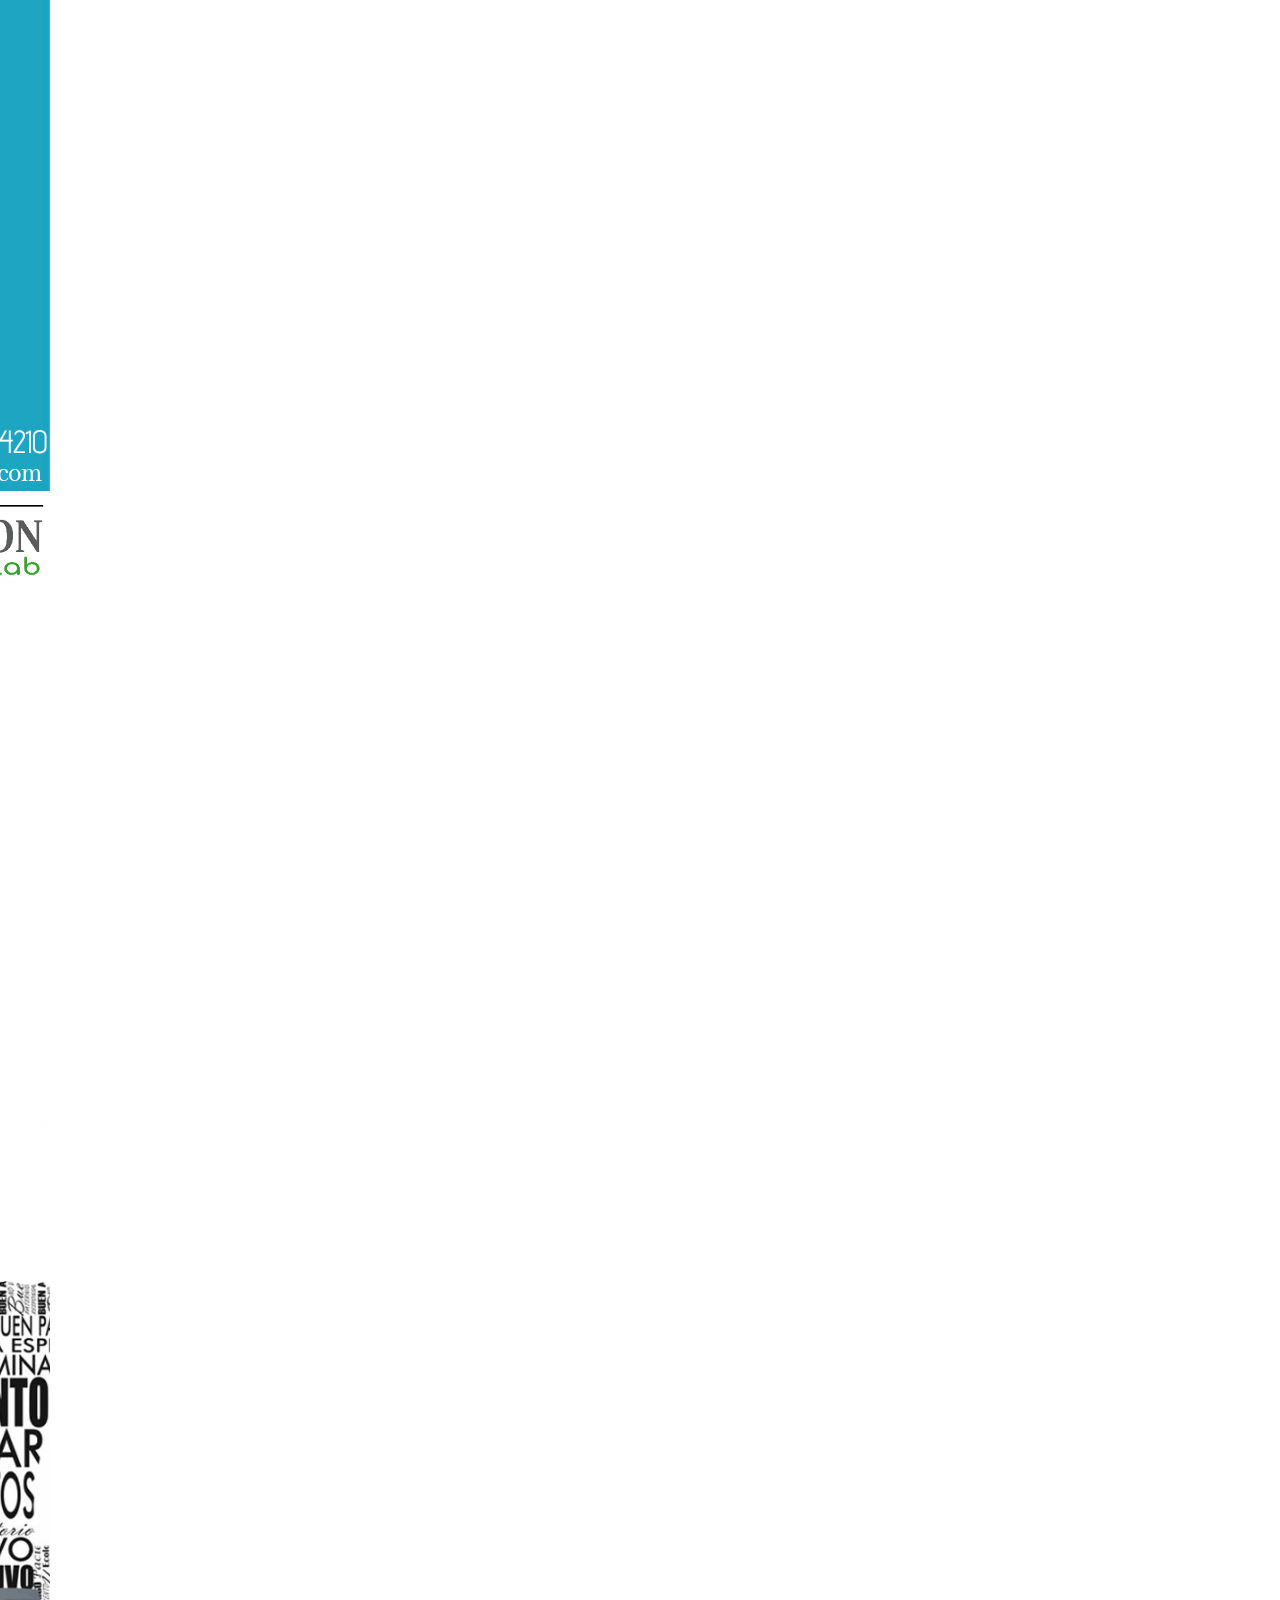
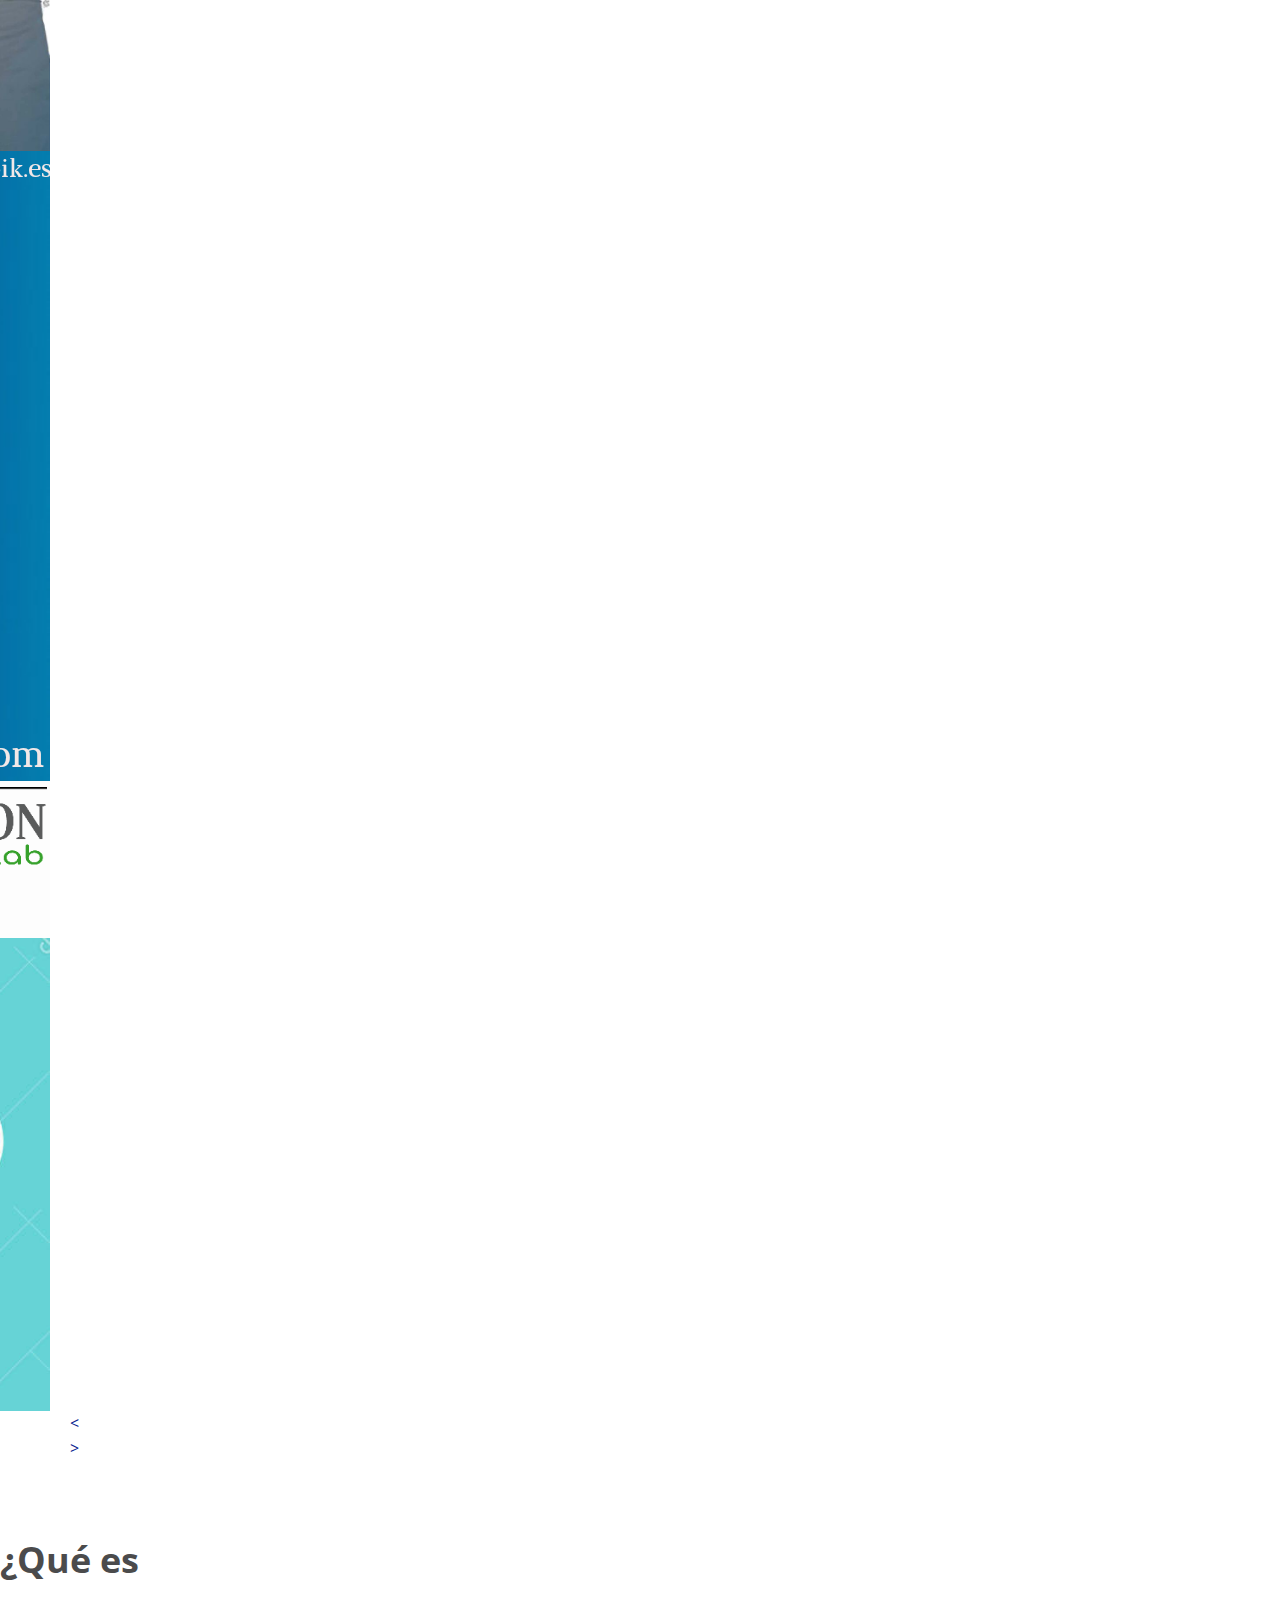
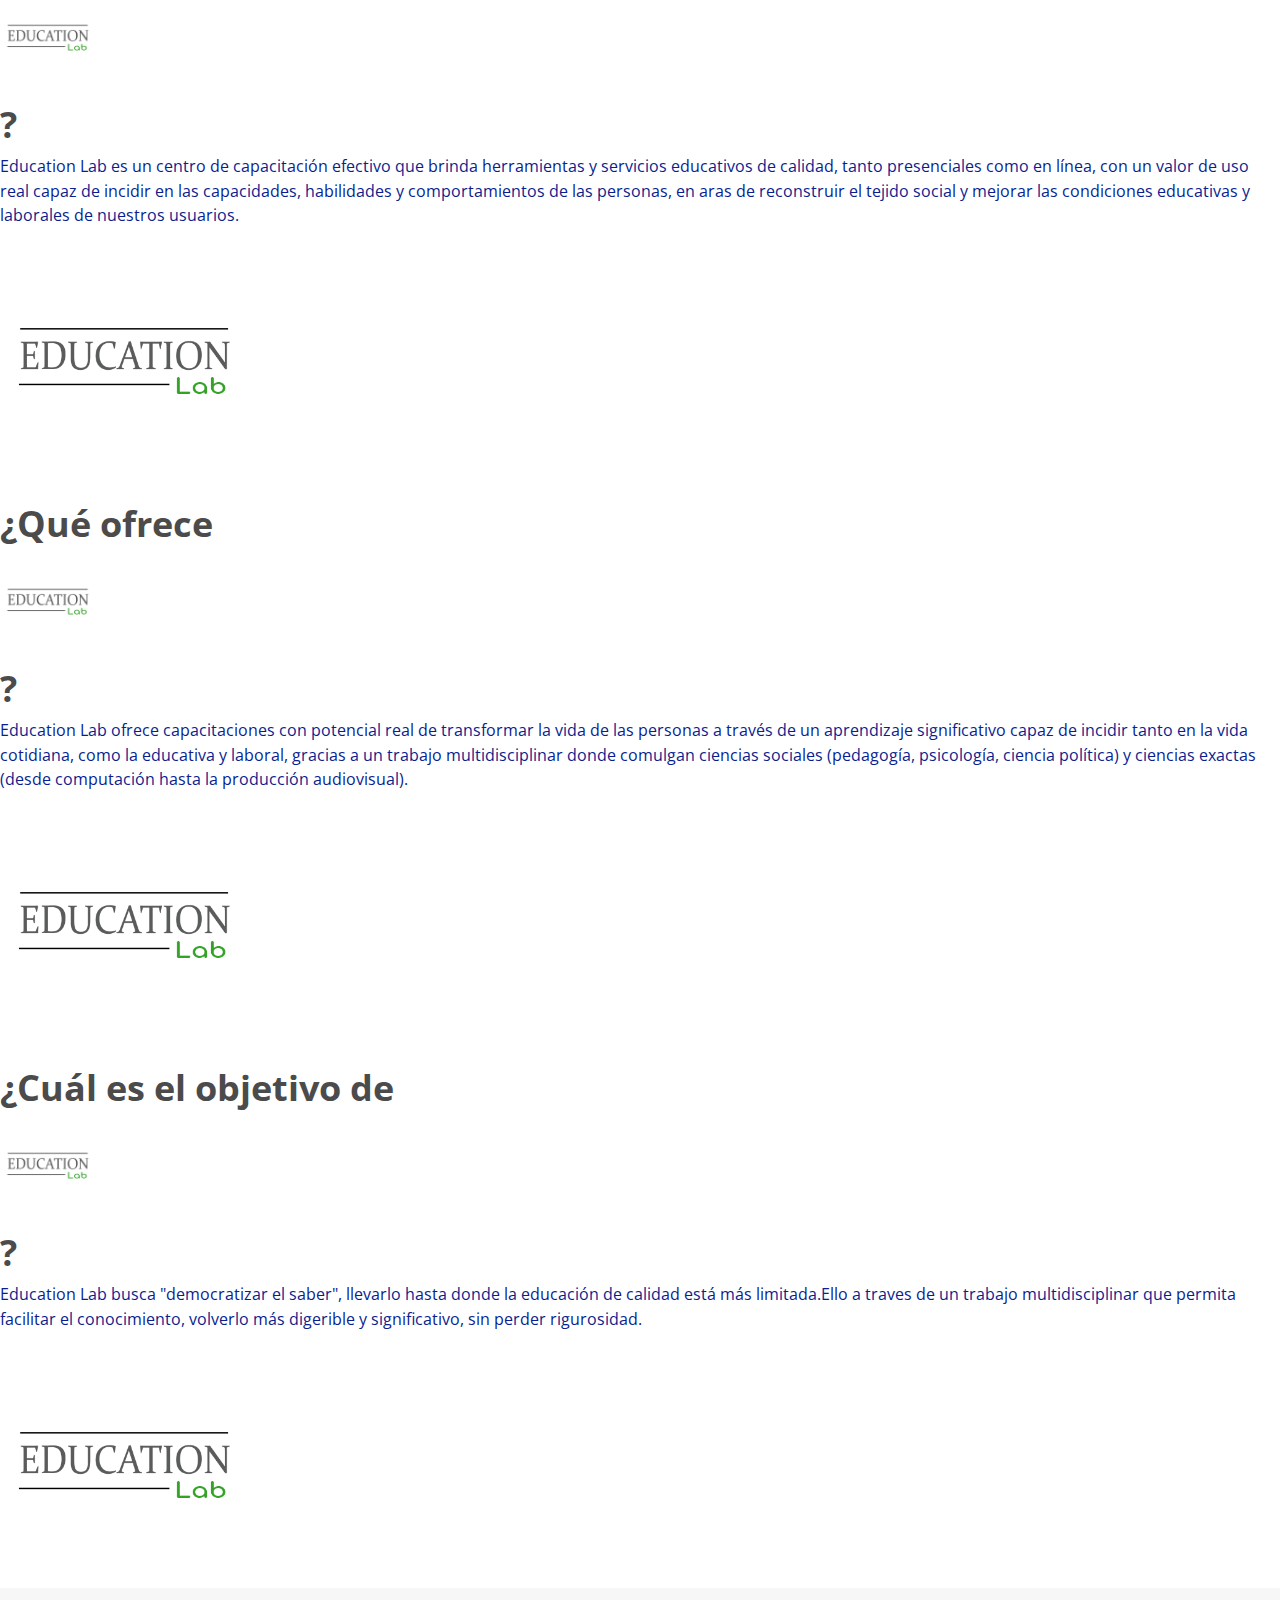
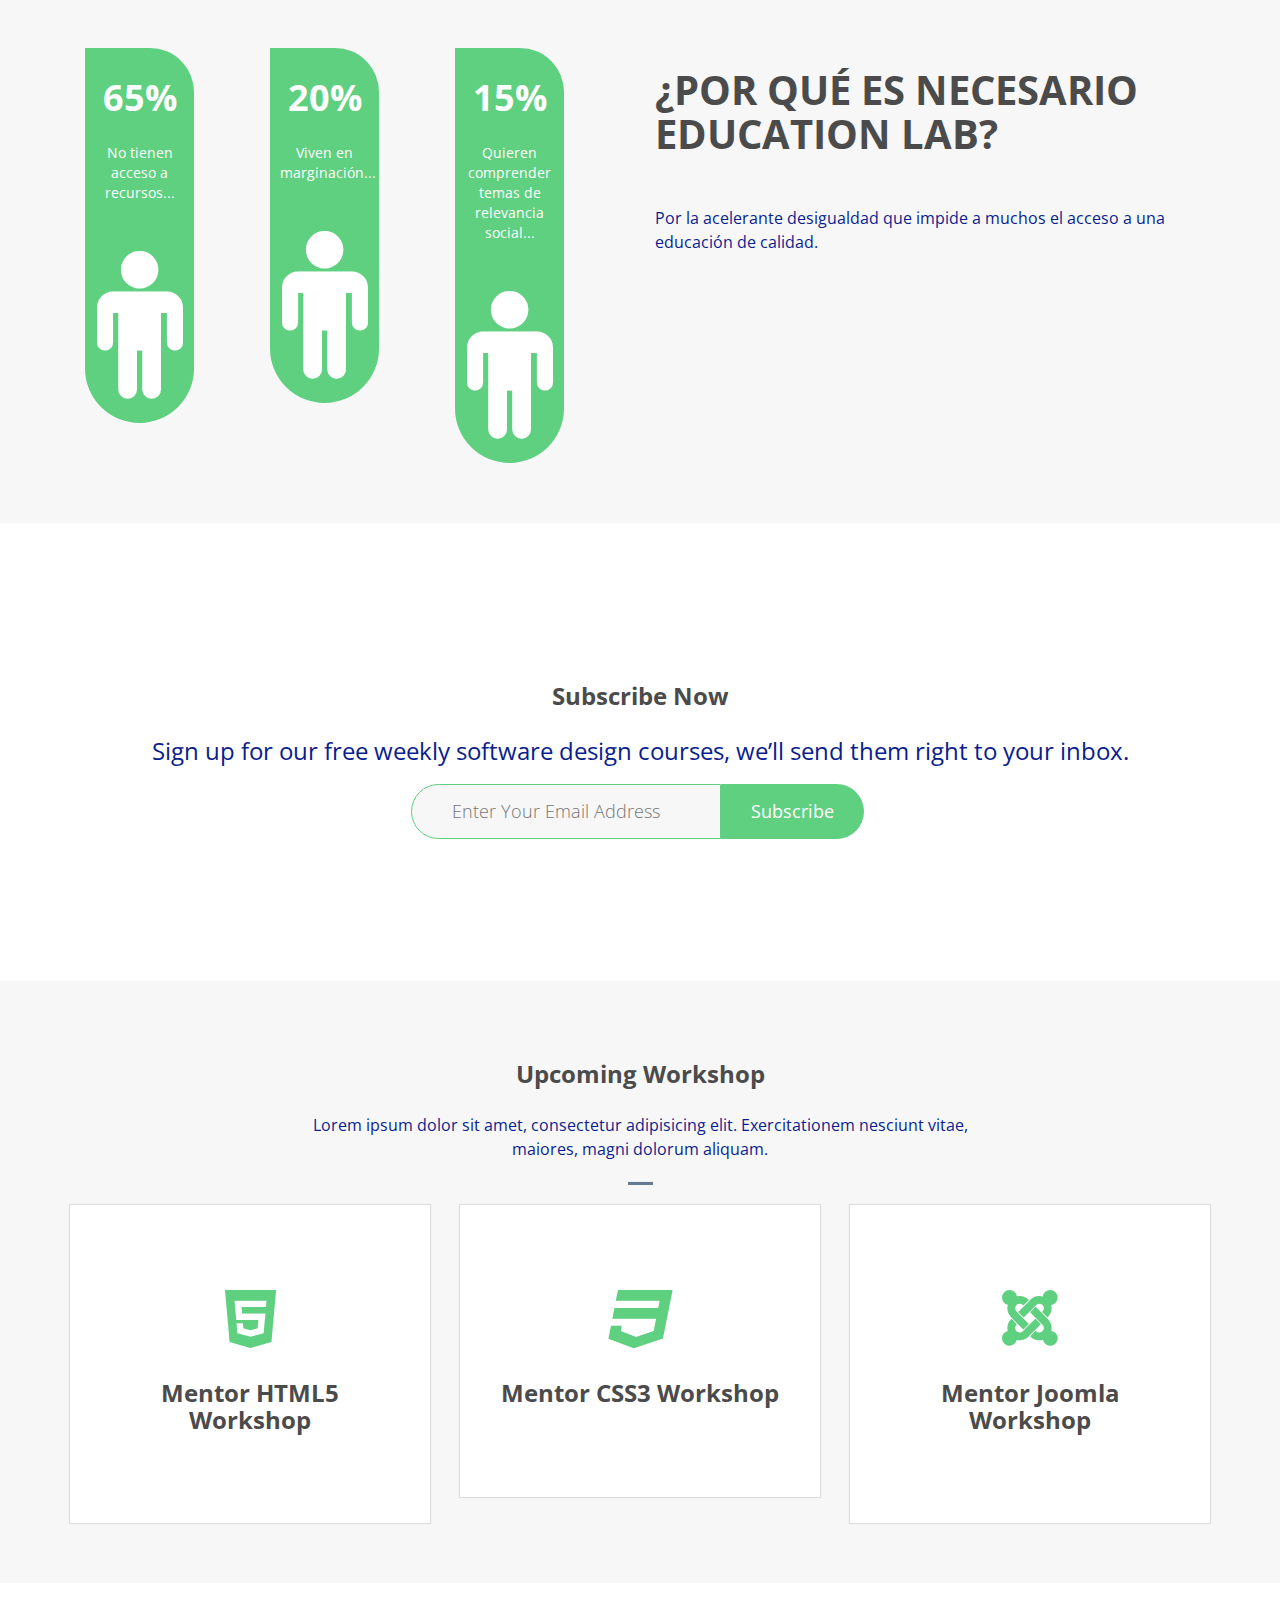
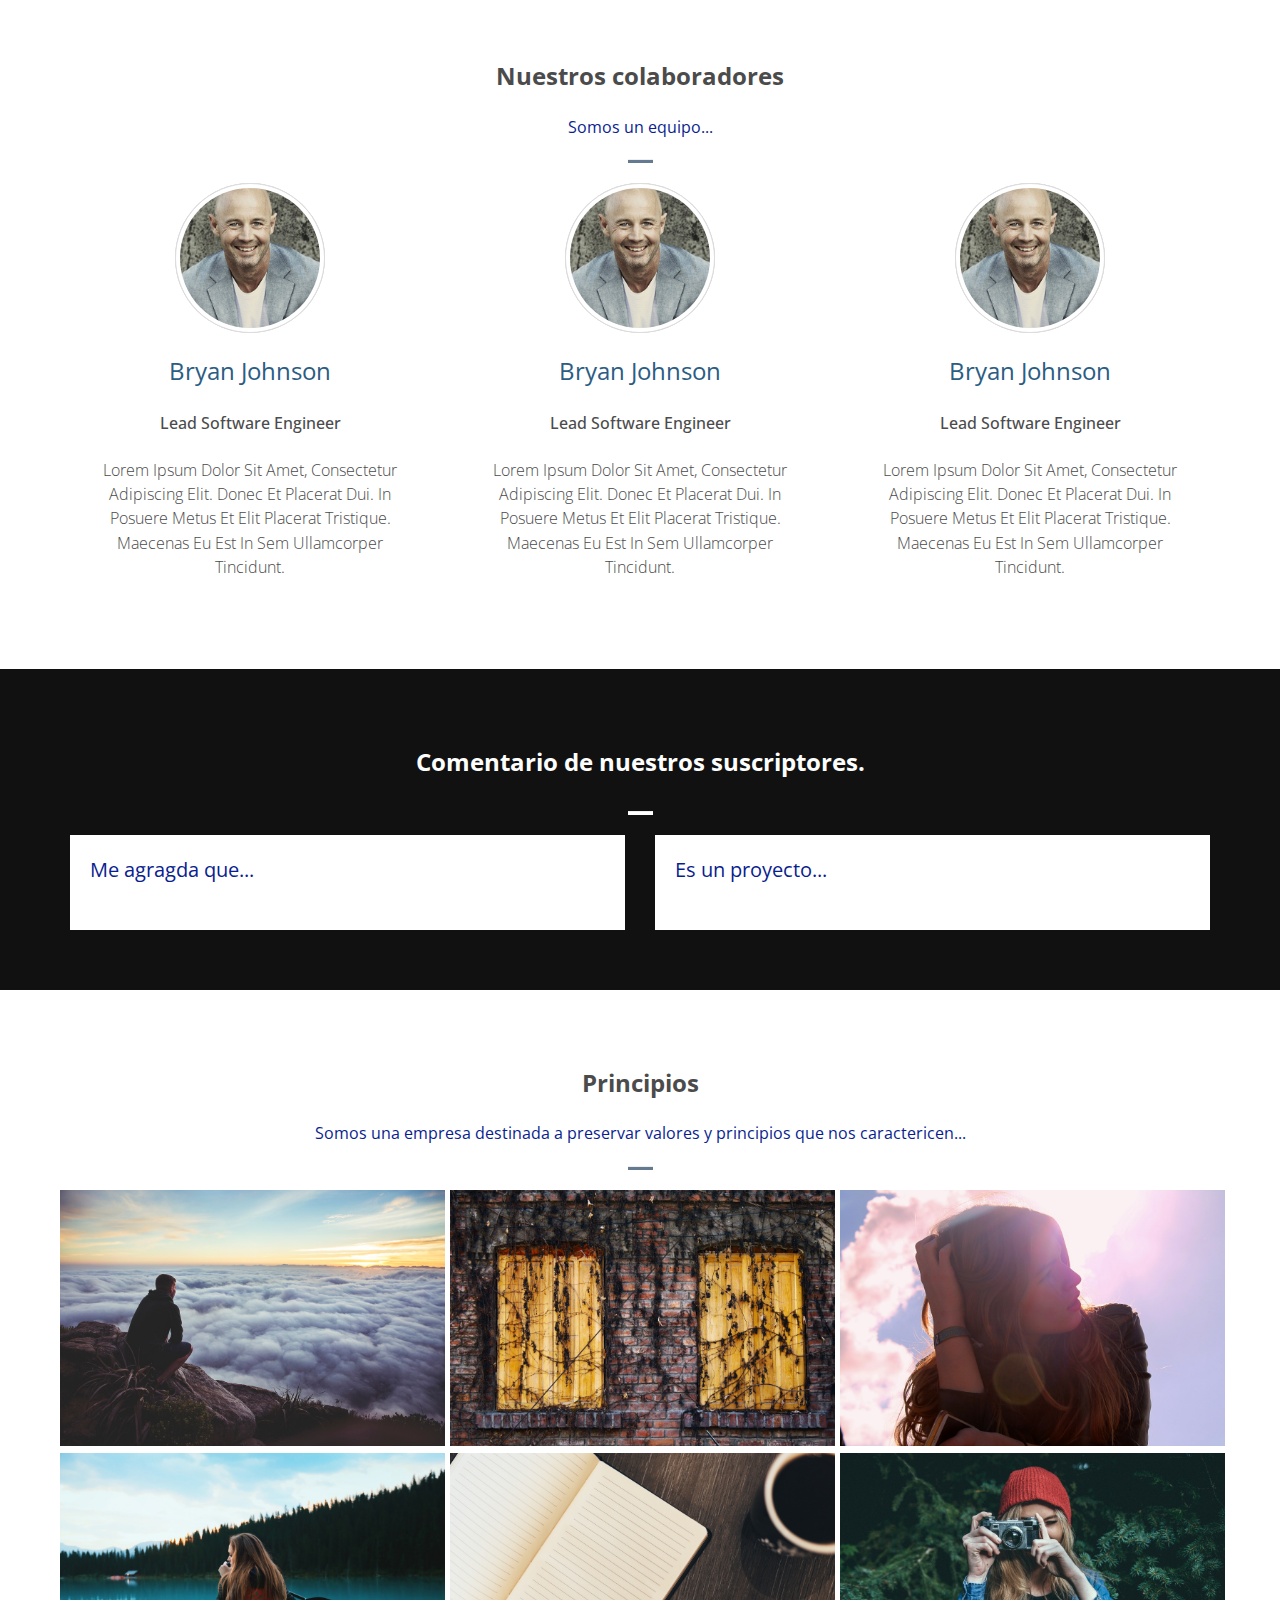
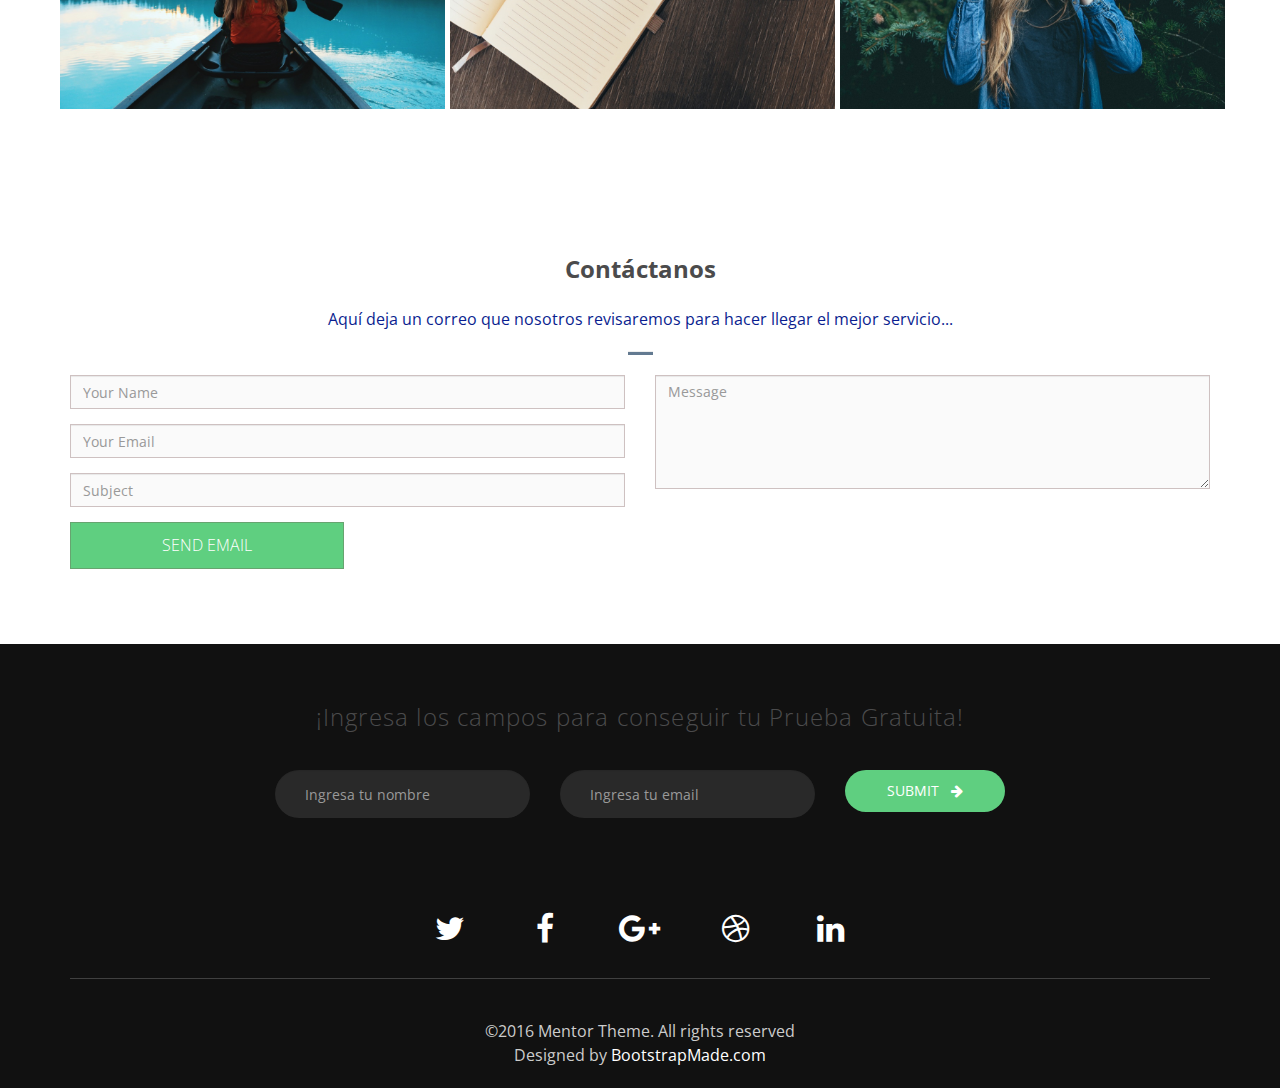
<file: expHC.html>
<!DOCTYPE html>
<html lang="en">
<div class="fit-vids-style">­<style>
    .fluid-width-video-wrapper {
      width: 100%;
      position: relative;
      padding: 0;
    }

    .fluid-width-video-wrapper iframe,
    .fluid-width-video-wrapper object,
    .fluid-width-video-wrapper embed {
      position: absolute;
      top: 0;
      left: 0;
      width: 100%;
      height: 100%;
    }
  </style>
</div>

<head>
  <meta charset="utf-8">
  <meta name="viewport" content="width=device-width, initial-scale=1">
  <title>EducationLab</title>
  <meta name="description" content="Free Bootstrap Theme by BootstrapMade.com">
  <meta name="keywords"
    content="free website templates, free bootstrap themes, free template, free bootstrap, free website template">

  <!--Para el ícono de la página-->
  <link href="img/rsz_whatsapp_image_2020-03-20_at_043332.jpg" rel="icon">
  <link href="img/rsz_lab-04.png" rel="apple-touch-icon">


  <link rel="stylesheet" type="text/css" href="https://fonts.googleapis.com/css?family=Open+Sans|Candal|Alegreya+Sans">
  <link rel="stylesheet" type="text/css" href="css/font-awesome.min.css">
  <link rel="stylesheet" type="text/css" href="css/bootstrap.min.css">
  <link rel="stylesheet" type="text/css" href="css/imagehover.min.css">
  <link rel="stylesheet" type="text/css" href="css/style.css">

  <!-- =======================================================
    Theme Name: Mentor
    Theme URL: https://bootstrapmade.com/mentor-free-education-bootstrap-theme/
    Author: BootstrapMade.com
    Author URL: https://bootstrapmade.com
  ======================================================= -->
</head>

<body>
  <!--Navigation bar-->
  <nav class="navbar navbar-default navbar-fixed-top">
    <div class="container">
      <div class="navbar-header">
        <button type="button" class="navbar-toggle" data-toggle="collapse" data-target="#myNavbar">
          <span class="icon-bar"></span>
          <span class="icon-bar"></span>
          <span class="icon-bar"></span>
        </button>
        <!--a class="navbar-brand" href="index.html">Education<span>Lab</span></a-->
        <div class="collapse navbar-collapse" id="myNavbar">
          <ul class="nav navbar-nav navbar-right">
            <li><a href="index.html"><img src="img/rsz_11lab-04.png" alt=""></a></li>
            <li><a>...........................</a></li>
            <li class="drop-down"><a>Cursos y talleres</a>
              <ul class="nav navbar-nav navbar-rigth">
                <li><a href="capTal.html">Capacitaciones y talleres efectivos</a></li>
                <li><a href="#">Expert Hourly Courses</a></li>
                <li><a href="expLC.html">Express Learning Courses</a></li>
              </ul>
            </li>
            <!--li><a href="#talleres">Capacitaciones y talleres efectivos</a></li>
            <li><a href="#feature">Expert Hourly Courses</a></li>
            <li><a href="#organisations">Express Learning Courses</a></li-->
            <!--li><a href="#courses">Conócenos</a></li>
            <li><a href="#pricing">Contacto</a></li-->
            <!--li><a href="#" data-target="#login" data-toggle="modal">Conócenos</a></li-->
            <li><a href="#conocenos">Conócenos</a></li>
            <li><a href="#contact">Contacto</a></li>
            <li class="btn-trial"><a href="#" data-target="#login" data-toggle="modal">Ingresa</a></li> 
              
            <!--li class="btn-trial"><a href="#footer">Ingresa</a></li-->
          </ul>
        </div>
      </div>
  </nav>
  <!--/ Navigation bar-->
  <!--Modal box-->
  <div class="modal fade" id="login" role="dialog">
    <div class="modal-dialog modal-sm">

      <!-- Modal content no 1-->
      <div class="modal-content">
        <div class="modal-header">
          <button type="button" class="close" data-dismiss="modal">&times;</button>
          <h4 class="modal-title text-center form-title">Login</h4>
        </div>
        <div class="modal-body padtrbl">

          <div class="login-box-body">
            <p class="login-box-msg">Sign in to start your session</p>
            <div class="form-group">
              <form name="" id="loginForm">
                <div class="form-group has-feedback">
                  <!----- username -------------->
                  <input class="form-control" placeholder="Username" id="loginid" type="text" autocomplete="off" />
                  <span
                    style="display:none;font-weight:bold; position:absolute;color: red;position: absolute;padding:4px;font-size: 11px;background-color:rgba(128, 128, 128, 0.26);z-index: 17;  right: 27px; top: 5px;"
                    id="span_loginid"></span>
                  <!---Alredy exists  ! -->
                  <span class="glyphicon glyphicon-user form-control-feedback"></span>
                </div>
                <div class="form-group has-feedback">
                  <!----- password -------------->
                  <input class="form-control" placeholder="Password" id="loginpsw" type="password" autocomplete="off" />
                  <span
                    style="display:none;font-weight:bold; position:absolute;color: grey;position: absolute;padding:4px;font-size: 11px;background-color:rgba(128, 128, 128, 0.26);z-index: 17;  right: 27px; top: 5px;"
                    id="span_loginpsw"></span>
                  <!---Alredy exists  ! -->
                  <span class="glyphicon glyphicon-lock form-control-feedback"></span>
                </div>
                <div class="row">
                  <div class="col-xs-12">
                    <div class="checkbox icheck">
                      <label>
                        <input type="checkbox" id="loginrem"> Remember Me
                      </label>
                    </div>
                  </div>
                  <div class="col-xs-12">
                    <button type="button" class="btn btn-green btn-block btn-flat" onclick="userlogin()">Sign
                      In</button>
                  </div>
                </div>
              </form>
            </div>
          </div>
        </div>
      </div>

    </div>
  </div>
  <!--/ Modal box-->
  <!--Banner-->
  <div class="banner">
    <div class="bg-color">
      <div class="container">
        <div class="row">
          <div class="banner-text text-center">
            <div class="text-border">
              <a href="#footer" class="btn-trial">Estas en Hourly Courses</a></li>
            </div>
            <div class="intro-para text-center quote">
              <p class="big-text"><i>The key to a better life</i></p>
              <p class="big-text">Education Lab busca <b>democratizar el saber</b>, llevarlo hasta donde la educación de
                calidad está más limitada.Ello a traves de un trabajo multidisciplinar que permita facilitar el
                conocimiento, volverlo más digerible y significativo, sin perder rigurosidad.</p>
              <!--a href="#footer" class="btn get-quote">GET A QUOTE</a-->
            </div>
            <a href="#feature" class="mouse-hover">
              <div class="mouse"></div>
            </a>
          </div>
        </div>
      </div>
    </div>
  </div>
  <!--Créditos al autor-->
  <a style="background-color:black;color:white;text-decoration:none;padding:4px 6px;font-family:-apple-system, BlinkMacSystemFont, &quot;San Francisco&quot;, &quot;Helvetica Neue&quot;, Helvetica, Ubuntu, Roboto, Noto, &quot;Segoe UI&quot;, Arial, sans-serif;font-size:12px;font-weight:bold;line-height:1.2;display:inline-block;border-radius:3px"
    href="https://unsplash.com/@juniorferreir_?utm_medium=referral&amp;utm_campaign=photographer-credit&amp;utm_content=creditBadge"
    target="_blank" rel="noopener noreferrer"
    title="Download free do whatever you want high-resolution photos from Júnior Ferreira">
    <span style="display:inline-block;padding:2px 3px"><svg xmlns="http://www.w3.org/2000/svg"
        style="height:12px;width:auto;position:relative;vertical-align:middle;top:-2px;fill:white" viewBox="0 0 32 32">
        <title>unsplash-logo</title>
        <path d="M10 9V0h12v9H10zm12 5h10v18H0V14h10v9h12v-9z">
        </path>
      </svg>
    </span><span style="display:inline-block;padding:2px 3px">Júnior Ferreira</span></a>
  <!--/ Banner-->
  <!--Images Slider-->
  <section id="talleres" class="section-padding">
    <div class="container">
      <div class="row">
        <div class="header-section text-center">
          <h2>Cursos y Talleres</h2>
          <p>Descripción o comentarios de los cursos y talleres...</p>
          <hr class="bottom-line">
        </div>
      </div>
      <div id="c-slider">
        <div id="slider">
          <section><img src="img/curso_01.png" alt=""></section>
          <section><img src="img/curso_02.png" alt=""></section>
          <section><img src="img/curso_03.png" alt=""></section>
          <section><img src="img/curso_04.png" alt=""></section>
          <section><img src="img/curso_05.png" alt=""></section>
          <section><img src="img/curso_06.png" alt=""></section>
        </div>
        <div id="btn-prev">&#60;</div>
        <div id="btn-next">&#62;</div>
        <!-- script src="js/slider.js"></script -->
      </div>
  </section>

  </div>
  <!--Feature-->
  <!--section id="feature" class="section-padding">
    <div class="container">
      <div class="row">
        <div class="header-section text-center">
          <h2>Features</h2>
          <p>Lorem ipsum dolor sit amet, consectetur adipisicing elit. Exercitationem nesciunt vitae,<br> maiores, magni
            dolorum aliquam.</p>
          <hr class="bottom-line">
        </div>
        <div class="feature-info">
          <div class="fea">
            <div class="col-md-4">
              <div class="heading pull-right">
                <h4>¿Qué es Education Lab?</h4>
                <p>Education Lab es un centro de capacitación efectivo que brinda herramientas y servicios educativos de
                  calidad, tanto presenciales como en línea, con un valor de uso real capaz de incidir en las
                  capacidades, habilidades y comportamientos de las personas, en aras de reconstruir el tejido social y
                  mejorar las condiciones educativas y laborales de nuestros usuarios.</p>
              </div>
              <div class="fea-img pull-left">
                <i class="fa fa-css3"></i>
              </div>
            </div>
          </div>
          <div class="fea">
            <div class="col-md-4">
              <div class="heading pull-right">
                <h4>¿Cuál es el objetivo de Education Lab?</h4>
                <p>Education Lab busca democratizar el saber, llevarlo hasta donde la educación de calidad está más
                  limitada. Ello a traves de un trabajo multidisciplinar que permita facilitar el conocimiento, volverlo
                  más digerible y significativo, sin perder rigurosidad.</p>
              </div>
              <div class="fea-img pull-left">
                <i class="fa fa-drupal"></i>
              </div>
            </div>
          </div>
          <div class="fea">
            <div class="col-md-4">
              <div class="heading pull-right">
                <h4>¿Por qué es necesario Education Lab?</h4>
                <p>Por la lacerante desigualdad que impide a muchos el acceso a una educación de calidad.</p>
              </div>
              <div class="fea-img pull-left">
                <i class="fa fa-trophy"></i>
              </div>
            </div>
          </div>
        </div>
      </div>
    </div>
  </section-->
  <!--/ feature-->
  <!--Organisations-->
  <!--section id="organisations" class="section-padding">
    <div class="container">
      <div class="row">
        <div class="col-md-6">
          <div class="col-lg-4 col-md-4 col-sm-4 col-xs-4">
            <div class="orga-stru">
              <h3>65%</h3>
              <p>No tienen acceso a recursos...</p>
              <i class="fa fa-male"></i>
            </div>
          </div>
          <div class="col-lg-4 col-md-4 col-sm-4 col-xs-4">
            <div class="orga-stru">
              <h3>20%</h3>
              <p>Viven en marginación...</p>
              <i class="fa fa-male"></i>
            </div>
          </div>
          <div class="col-lg-4 col-md-4 col-sm-4 col-xs-4">
            <div class="orga-stru">
              <h3>15%</h3>
              <p>Quieren comprender temas de relevancia social...</p>
              <i class="fa fa-male"></i>
            </div>
          </div>
        </div>
        <div class="col-md-6">
          <div class="detail-info">
            <hgroup>
              <h3 class="det-txt">¿Por qué es necesario Education Lab?</h3>
              <h4 class="sm-txt"></h4>
            </hgroup>
            <p class="det-p">Por la acelerante desigualdad que impide a muchos
               el acceso a una educación de calidad.</p>
          </div>
        </div>
      </div>
    </div>
  </section-->
  <!--/ Organisations-->
  <!--Sección de pruebas-->
  <section id="conocenos">
    <div>
      <div class="w-container">
        <div class="margin-80">
          <div class="flex-row-container reverse">
            <div class="flex-item _2-items pqcursa">
              <div class="flex-row-container align-top justify-start">
                <h1 class="h1-gris5 _28pts">¿Qué es</h1><img src="img/rsz_1lab-04 (1).png" width="95" alt=""
                  class="image">
                <h1 class="h1-gris5 _28pts">?</h1>
              </div>
              <p class="text-gris5 _18pts">Education Lab es un centro
                de capacitación efectivo que brinda herramientas y servicios
                educativos de calidad, tanto presenciales como en línea, con
                un valor de uso real capaz de incidir en las capacidades, habilidades
                y comportamientos de las personas, en aras de reconstruir el tejido social
                y mejorar las condiciones educativas y laborales de nuestros usuarios. </p>
            </div>
            <div class="flex-item _2-items centered"><img src="img/rsz_1lab-04 (1).png" width="247" alt=""
                class="image-56"></div>
          </div>
        </div>
      </div>
    </div>
  </section>
  <section>
    <div>
      <div class="w-container">
        <div class="margin-80">
          <div class="flex-row-container reverse">
            <div class="flex-item _2-items pqcursa">
              <div class="flex-row-container align-top justify-start">
                <h1 class="h1-gris5 _28pts">¿Qué ofrece</h1><img src="img/rsz_1lab-04 (1).png" width="95" alt=""
                  class="image">
                <h1 class="h1-gris5 _28pts">?</h1>
              </div>
              <p class="text-gris5 _18pts">Education Lab ofrece capacitaciones con potencial real de transformar 
                la vida de las personas a través de un aprendizaje significativo capaz de incidir tanto en la 
                vida cotidiana, como la educativa y laboral, gracias a un trabajo multidisciplinar donde comulgan
                 ciencias sociales (pedagogía, psicología, ciencia política) y ciencias exactas (desde computación 
                 hasta la producción audiovisual).</p>
            </div>
            <div class="flex-item _2-items centered"><img src="img/rsz_1lab-04 (1).png" width="247" alt=""
                class="image-56"></div>
          </div>
        </div>
      </div>
    </div>
  </section>
  <section>
    <div>
      <div class="w-container">
        <div class="margin-80">
          <div class="flex-row-container reverse">
            <div class="flex-item _2-items pqcursa">
              <div class="flex-row-container align-top justify-start">
                <h1 class="h1-gris5 _28pts">¿Cuál es el objetivo de </h1><img src="img/rsz_1lab-04 (1).png" width="95" alt=""
                  class="image">
                <h1 class="h1-gris5 _28pts">?</h1>
              </div>
              <p class="text-gris5 _18pts">Education Lab busca "democratizar el saber", 
                llevarlo hasta donde la educación de calidad está más limitada.Ello a traves 
                de un trabajo multidisciplinar que permita facilitar el conocimiento, volverlo 
                más digerible y significativo, sin perder rigurosidad. </p>
            </div>
            <div class="flex-item _2-items centered"><img src="img/rsz_1lab-04 (1).png" width="247" alt=""
                class="image-56"></div>
          </div>
        </div>
      </div>
    </div>
  </section>
  <section id="organisations" class="section-padding">
    <div class="container">
      <div class="row">
        <div class="col-md-6">
          <div class="col-lg-4 col-md-4 col-sm-4 col-xs-4">
            <div class="orga-stru">
              <h3>65%</h3>
              <p>No tienen acceso a recursos...</p>
              <i class="fa fa-male"></i>
            </div>
          </div>
          <div class="col-lg-4 col-md-4 col-sm-4 col-xs-4">
            <div class="orga-stru">
              <h3>20%</h3>
              <p>Viven en marginación...</p>
              <i class="fa fa-male"></i>
            </div>
          </div>
          <div class="col-lg-4 col-md-4 col-sm-4 col-xs-4">
            <div class="orga-stru">
              <h3>15%</h3>
              <p>Quieren comprender temas de relevancia social...</p>
              <i class="fa fa-male"></i>
            </div>
          </div>
        </div>
        <div class="col-md-6">
          <div class="detail-info">
            <hgroup>
              <h3 class="det-txt">¿Por qué es necesario Education Lab?</h3>
              <h4 class="sm-txt"></h4>
            </hgroup>
            <p class="det-p">Por la acelerante desigualdad que impide a muchos
               el acceso a una educación de calidad.</p>
          </div>
        </div>
      </div>
    </div>
  </section>
  <!--Cta-->
  <section id="cta-2">
    <div class="container">
      <div class="row">
        <div class="col-lg-12">
          <h2 class="text-center">Subscribe Now</h2>
          <p class="cta-2-txt">Sign up for our free weekly software design courses, we’ll send them right to your inbox.
          </p>
          <div class="cta-2-form text-center">
            <form action="#" method="post" id="workshop-newsletter-form">
              <input name="" placeholder="Enter Your Email Address" type="email">
              <input class="cta-2-form-submit-btn" value="Subscribe" type="submit">
            </form>
          </div>
        </div>
      </div>
    </div>
  </section>
  <!--/ Cta-->
  <!--work-shop-->
  <section id="work-shop" class="section-padding">
    <div class="container">
      <div class="row">
        <div class="header-section text-center">
          <h2>Upcoming Workshop</h2>
          <p>Lorem ipsum dolor sit amet, consectetur adipisicing elit. Exercitationem nesciunt vitae,<br> maiores, magni
            dolorum aliquam.</p>
          <hr class="bottom-line">
        </div>
        <div class="col-md-4 col-sm-6">
          <div class="service-box text-center">
            <div class="icon-box">
              <i class="fa fa-html5 color-green"></i>
            </div>
            <div class="icon-text">
              <h4 class="ser-text">Mentor HTML5 Workshop</h4>
            </div>
          </div>
        </div>
        <div class="col-md-4 col-sm-6">
          <div class="service-box text-center">
            <div class="icon-box">
              <i class="fa fa-css3 color-green"></i>
            </div>
            <div class="icon-text">
              <h4 class="ser-text">Mentor CSS3 Workshop</h4>
            </div>
          </div>
        </div>
        <div class="col-md-4 col-sm-6">
          <div class="service-box text-center">
            <div class="icon-box">
              <i class="fa fa-joomla color-green"></i>
            </div>
            <div class="icon-text">
              <h4 class="ser-text">Mentor Joomla Workshop</h4>
            </div>
          </div>
        </div>
      </div>
    </div>
  </section>
  <!--/ work-shop-->
  <!--Faculity member-->
  <section id="faculity-member" class="section-padding">
    <div class="container">
      <div class="row">
        <div class="header-section text-center">
          <h2>Nuestros colaboradores</h2>
          <p>Somos un equipo...</p>
          <hr class="bottom-line">
        </div>
        <div class="col-lg-4 col-md-4 col-sm-4">
          <div class="pm-staff-profile-container">
            <div class="pm-staff-profile-image-wrapper text-center">
              <div class="pm-staff-profile-image">
                <img src="img/mentor.jpg" alt="" class="img-thumbnail img-circle" />
              </div>
            </div>
            <div class="pm-staff-profile-details text-center">
              <p class="pm-staff-profile-name">Bryan Johnson</p>
              <p class="pm-staff-profile-title">Lead Software Engineer</p>

              <p class="pm-staff-profile-bio">Lorem ipsum dolor sit amet, consectetur adipiscing elit. Donec et placerat
                dui. In posuere metus et elit placerat tristique. Maecenas eu est in sem ullamcorper tincidunt. </p>
            </div>
          </div>
        </div>
        <div class="col-lg-4 col-md-4 col-sm-4">
          <div class="pm-staff-profile-container">
            <div class="pm-staff-profile-image-wrapper text-center">
              <div class="pm-staff-profile-image">
                <img src="img/mentor.jpg" alt="" class="img-thumbnail img-circle" />
              </div>
            </div>
            <div class="pm-staff-profile-details text-center">
              <p class="pm-staff-profile-name">Bryan Johnson</p>
              <p class="pm-staff-profile-title">Lead Software Engineer</p>

              <p class="pm-staff-profile-bio">Lorem ipsum dolor sit amet, consectetur adipiscing elit. Donec et placerat
                dui. In posuere metus et elit placerat tristique. Maecenas eu est in sem ullamcorper tincidunt. </p>
            </div>
          </div>
        </div>
        <div class="col-lg-4 col-md-4 col-sm-4">
          <div class="pm-staff-profile-container">
            <div class="pm-staff-profile-image-wrapper text-center">
              <div class="pm-staff-profile-image">
                <img src="img/mentor.jpg" alt="" class="img-thumbnail img-circle" />
              </div>
            </div>
            <div class="pm-staff-profile-details text-center">
              <p class="pm-staff-profile-name">Bryan Johnson</p>
              <p class="pm-staff-profile-title">Lead Software Engineer</p>

              <p class="pm-staff-profile-bio">Lorem ipsum dolor sit amet, consectetur adipiscing elit. Donec et placerat
                dui. In posuere metus et elit placerat tristique. Maecenas eu est in sem ullamcorper tincidunt. </p>
            </div>
          </div>
        </div>
      </div>
    </div>
  </section>
  <!--/ Faculity member-->
  <!--Testimonial-->
  <section id="testimonial" class="section-padding">
    <div class="container">
      <div class="row">
        <div class="header-section text-center">
          <h2 class="white">Comentario de nuestros suscriptores.</h2>
          <hr class="bottom-line bg-white">
        </div>
        <div class="col-md-6 col-sm-6">
          <div class="text-comment">
            <p class="text-par">Me agragda que...
              </p>
          </div>
        </div>
        <div class="col-md-6 col-sm-6">
          <div class="text-comment">
            <p class="text-par"> Es un proyecto...
            </p>  
          </div>
        </div>
      </div>
    </div>
  </section>
  <!--/ Testimonial-->
  <!--Courses-->
  <section id="courses" class="section-padding">
    <div class="container">
      <div class="row">
        <div class="header-section text-center">
          <h2>Principios</h2>
          <p>Somos una empresa destinada a preservar valores y principios que nos caractericen...</p>
          <hr class="bottom-line">
        </div>
      </div>
    </div>
    <div class="container">
      <div class="row">
        <div class="col-md-4 col-sm-6 padleft-right">
          <figure class="imghvr-fold-up">
            <img src="img/course01.jpg" class="img-responsive">
            <figcaption>
              <h3>Interdisciplinariedad</h3>
              <p>Descripción...</p>
            </figcaption>
            <a href="#"></a>
          </figure>
        </div>
        <div class="col-md-4 col-sm-6 padleft-right">
          <figure class="imghvr-fold-up">
            <img src="img/course02.jpg" class="img-responsive">
            <figcaption>
              <h3>Trabajo colaborativo...</h3>
              <p>Descripción...</p>
            </figcaption>
            <a href="#"></a>
          </figure>
        </div>
        <div class="col-md-4 col-sm-6 padleft-right">
          <figure class="imghvr-fold-up">
            <img src="img/course03.jpg" class="img-responsive">
            <figcaption>
              <h3>Generación de bienes públicos</h3>
              <p>Descripción...</p>
            </figcaption>
            <a href="#"></a>
          </figure>
        </div>
        <div class="col-md-4 col-sm-6 padleft-right">
          <figure class="imghvr-fold-up">
            <img src="img/course04.jpg" class="img-responsive">
            <figcaption>
              <h3>Auxiliar a los menos favorecidos...</h3>
              <p>Descricpión...</p>
            </figcaption>
            <a href="#"></a>
          </figure>
        </div>
        <div class="col-md-4 col-sm-6 padleft-right">
          <figure class="imghvr-fold-up">
            <img src="img/course05.jpg" class="img-responsive">
            <figcaption>
              <h3>Aprendizaje experincial</h3>
              <p>Descripción...</p>
            </figcaption>
            <a href="#"></a>
          </figure>
        </div>
        <div class="col-md-4 col-sm-6 padleft-right">
          <figure class="imghvr-fold-up">
            <img src="img/course06.jpg" class="img-responsive">
            <figcaption>
              <h3>Otro</h3>
              <p>Descripción...</p>
            </figcaption>
            <a href="#"></a>
          </figure>
        </div>
      </div>
    </div>
  </section>
  <!--/ Courses-->
  <!--Pricing-->
  <!--section id="pricing" class="section-padding">
    <div class="container">
      <div class="row">
        <div class="header-section text-center">
          <h2>Our Pricing</h2>
          <p>Lorem ipsum dolor sit amet, consectetur adipisicing elit. Exercitationem nesciunt vitae,<br> maiores, magni
            dolorum aliquam.</p>
          <hr class="bottom-line">
        </div>
        <div class="col-md-4 col-sm-4">
          <div class="price-table"-->
            <!-- Plan  -->
<!--
            <div class="pricing-head">
              <h4>Monthly Plan</h4>
              <span class="fa fa-usd curency"></span> <span class="amount">200</span>
            </div-->

            <!-- Plean Detail -->
<!--            <div class="price-in mart-15">
              <a href="#" class="btn btn-bg green btn-block">PURCHACE</a>
            </div>
          </div>
        </div>
        <div class="col-md-4 col-sm-4">
          <div class="price-table"-->
            <!-- Plan  --><!--
            <div class="pricing-head">
              <h4>Quarterly Plan</h4>
              <span class="fa fa-usd curency"></span> <span class="amount">800</span>
            </div-->

            <!-- Plean Detail -->
 <!--           <div class="price-in mart-15">
              <a href="#" class="btn btn-bg yellow btn-block">PURCHACE</a>
            </div>
          </div>
        </div>
        <div class="col-md-4 col-sm-4">
          <div class="price-table"-->
            <!-- Plan  --><!--
            <div class="pricing-head">
              <h4>Year Plan</h4>
              <span class="fa fa-usd curency"></span> <span class="amount">1200</span>
            </div-->

            <!-- Plean Detail -->
<!--            <div class="price-in mart-15">
              <a href="#" class="btn btn-bg red btn-block">PURCHACE</a>
            </div>
          </div>
        </div>
      </div>
    </div>
  </section>
-->
  <!--/ Pricing-->
  <!--Contact-->
  <section id="contact" class="section-padding">
    <div class="container">
      <div class="row">
        <div class="header-section text-center">
          <h2>Contáctanos</h2>
          <p>Aquí deja un correo que nosotros revisaremos para hacer llegar el mejor servicio...</p>
          <hr class="bottom-line">
        </div>
        <div id="sendmessage">Your message has been sent. Thank you!</div>
        <div id="errormessage"></div>
        <form action="" method="post" role="form" class="contactForm">
          <div class="col-md-6 col-sm-6 col-xs-12 left">
            <div class="form-group">
              <input type="text" name="name" class="form-control form" id="name" placeholder="Your Name"
                data-rule="minlen:4" data-msg="Please enter at least 4 chars" />
              <div class="validation"></div>
            </div>
            <div class="form-group">
              <input type="email" class="form-control" name="email" id="email" placeholder="Your Email"
                data-rule="email" data-msg="Please enter a valid email" />
              <div class="validation"></div>
            </div>
            <div class="form-group">
              <input type="text" class="form-control" name="subject" id="subject" placeholder="Subject"
                data-rule="minlen:4" data-msg="Please enter at least 8 chars of subject" />
              <div class="validation"></div>
            </div>
          </div>

          <div class="col-md-6 col-sm-6 col-xs-12 right">
            <div class="form-group">
              <textarea class="form-control" name="message" rows="5" data-rule="required"
                data-msg="Please write something for us" placeholder="Message"></textarea>
              <div class="validation"></div>
            </div>
          </div>

          <div class="col-xs-12">
            <!-- Button -->
            <button type="submit" id="submit" name="submit"
              class="form contact-form-button light-form-button oswald light">SEND EMAIL</button>
          </div>
        </form>

      </div>
    </div>
  </section>
  <!--/ Contact-->
  <!--Footer-->
  <footer id="footer" class="footer">
    <div class="container text-center">

      <h3>¡Ingresa los campos para conseguir tu Prueba Gratuita!</h3>

      <form class="mc-trial row">
        <div class="form-group col-md-3 col-md-offset-2 col-sm-4">
          <div class=" controls">
            <input name="name" placeholder="Ingresa tu nombre " class="form-control" type="text">
          </div>
        </div>
        <!-- End email input -->
        <div class="form-group col-md-3 col-sm-4">
          <div class=" controls">
            <input name="EMAIL" placeholder="Ingresa tu email" class="form-control" type="email">
          </div>
        </div>
        <!-- End email input -->
        <div class="col-md-2 col-sm-4">
          <p>
            <button name="confirmar" type="submit" class="btn btn-block btn-submit">
              Submit <i class="fa fa-arrow-right"></i></button>
          </p>
        </div>
      </form>
      <!-- End newsletter-form -->
      <ul class="social-links">
        <li><a href="#link"><i class="fa fa-twitter fa-fw"></i></a></li>
        <li><a href="#link"><i class="fa fa-facebook fa-fw"></i></a></li>
        <li><a href="#link"><i class="fa fa-google-plus fa-fw"></i></a></li>
        <li><a href="#link"><i class="fa fa-dribbble fa-fw"></i></a></li>
        <li><a href="#link"><i class="fa fa-linkedin fa-fw"></i></a></li>
      </ul>
      ©2016 Mentor Theme. All rights reserved
      <div class="credits">
        <!--
          All the links in the footer should remain intact.
          You can delete the links only if you purchased the pro version.
          Licensing information: https://bootstrapmade.com/license/
          Purchase the pro version with working PHP/AJAX contact form: https://bootstrapmade.com/buy/?theme=Mentor
        -->
        Designed by <a href="https://bootstrapmade.com/">BootstrapMade.com</a>
      </div>
    </div>
  </footer>
  <!--/ Footer-->

  <!--script src="http://code.jquery.com/jquery-1.12.4.min.js"></script-->
  <script src="https://ajax.googleapis.com/ajax/libs/jquery/3.4.1/jquery.min.js"></script>
  <script src="js/jquery.min.js"></script>
  <script src="js/jquery.easing.min.js"></script>
  <script src="js/bootstrap.min.js"></script>
  <script src="js/custom.js"></script>
  <script src="contactform/contactform.js"></script>

  <script src="js/slider.js"></script>
</body>

</html>
</file>
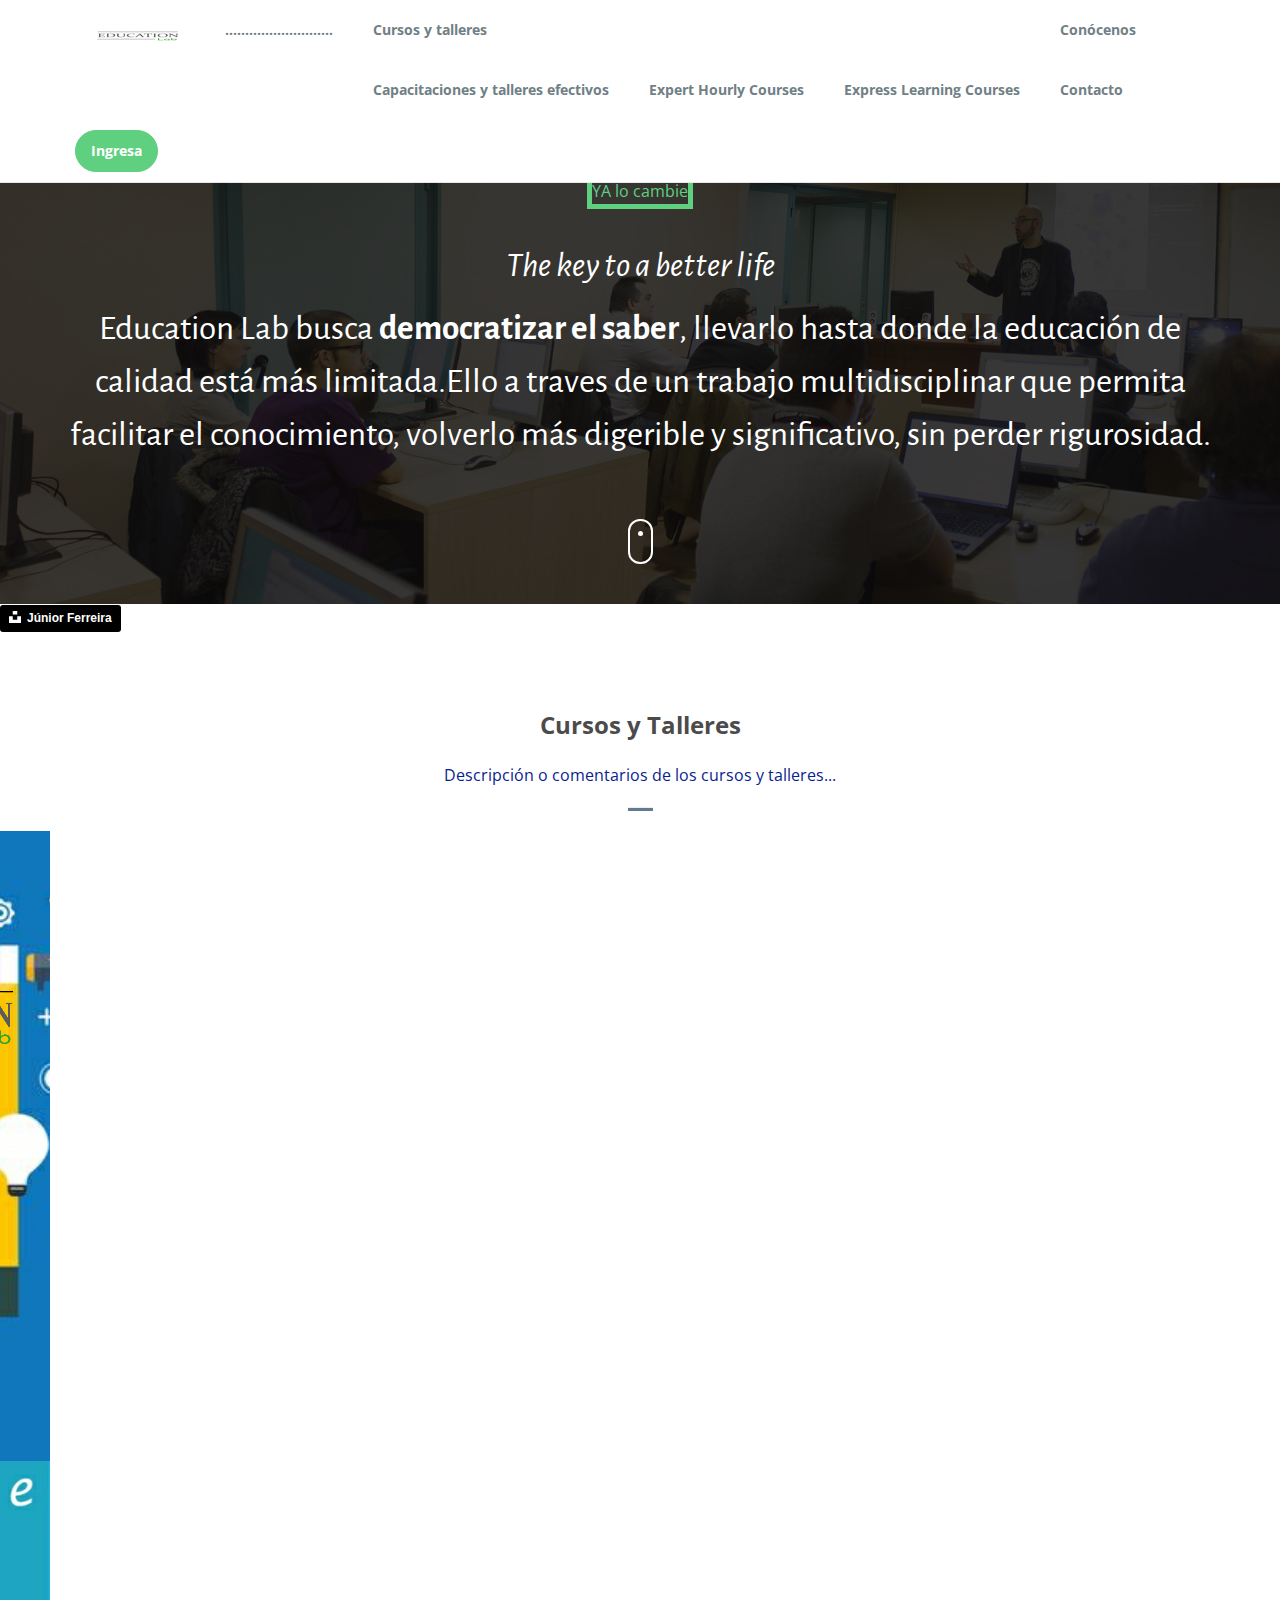
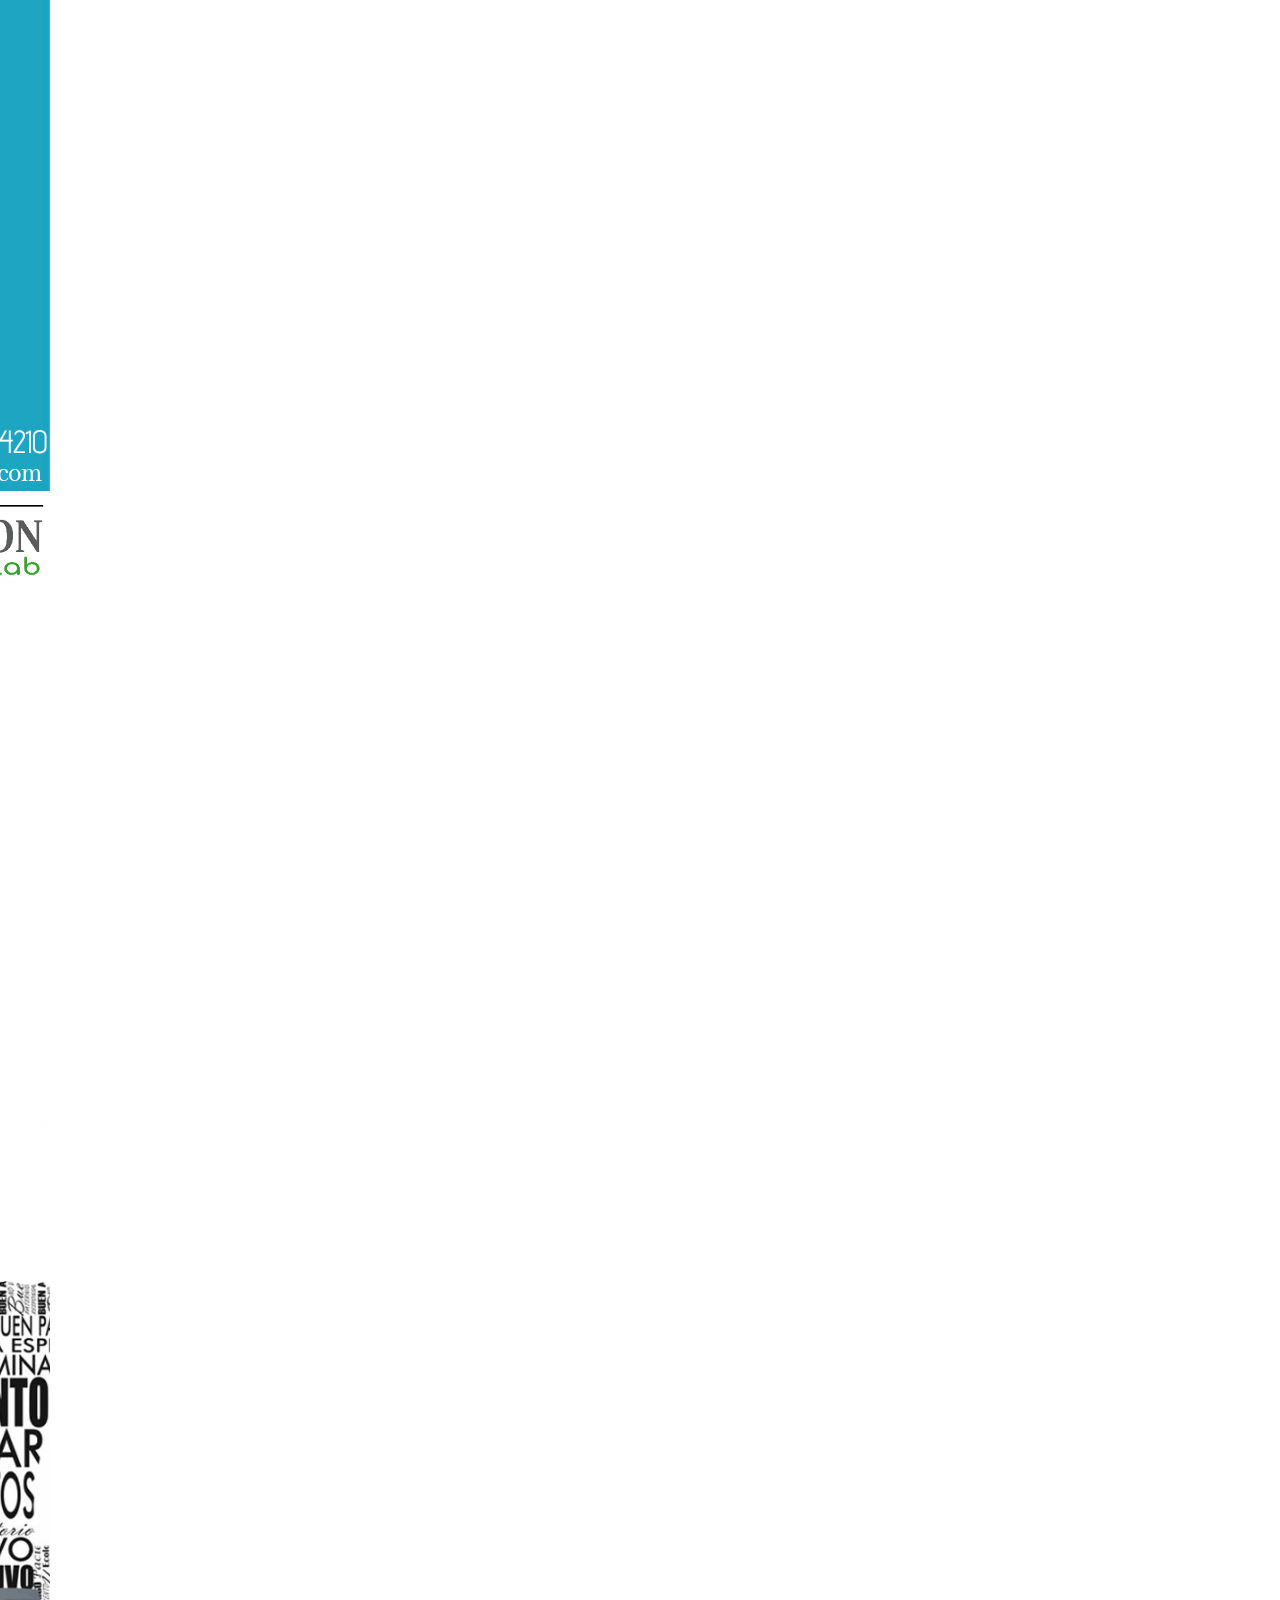
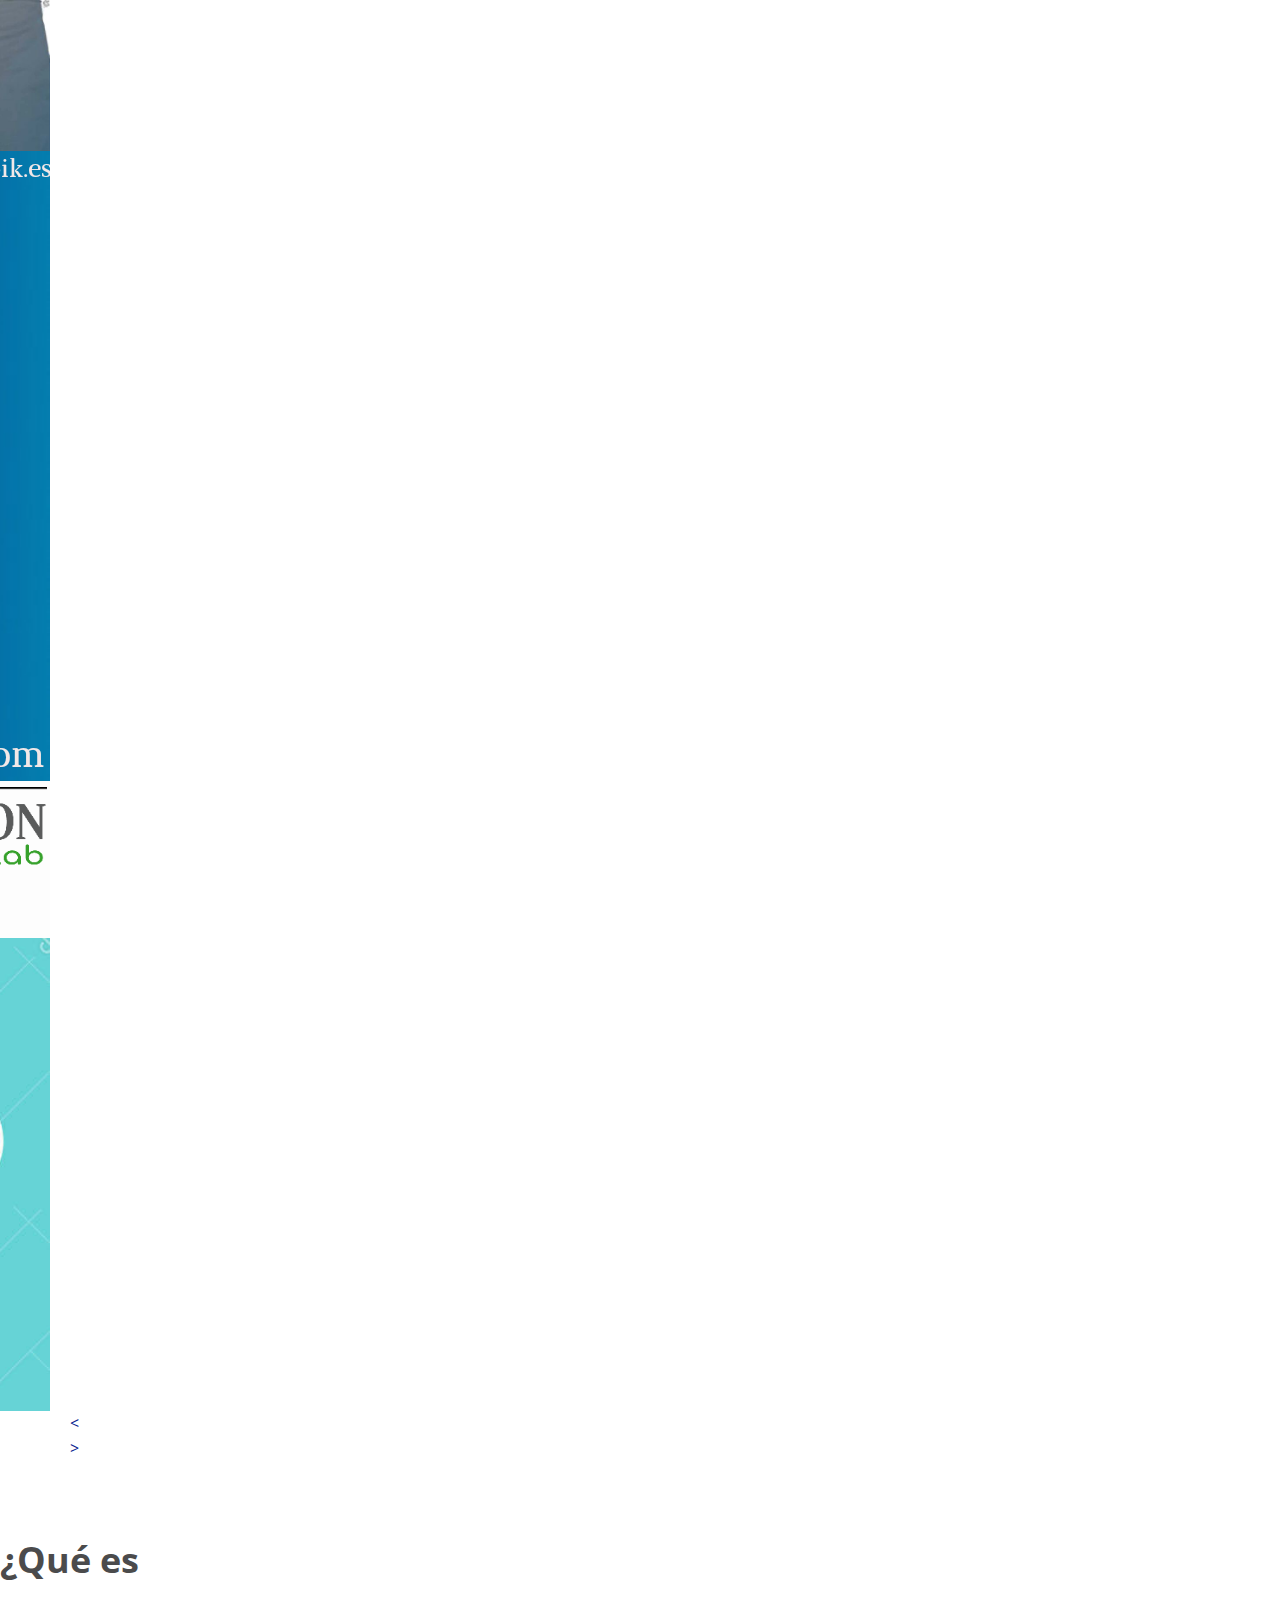
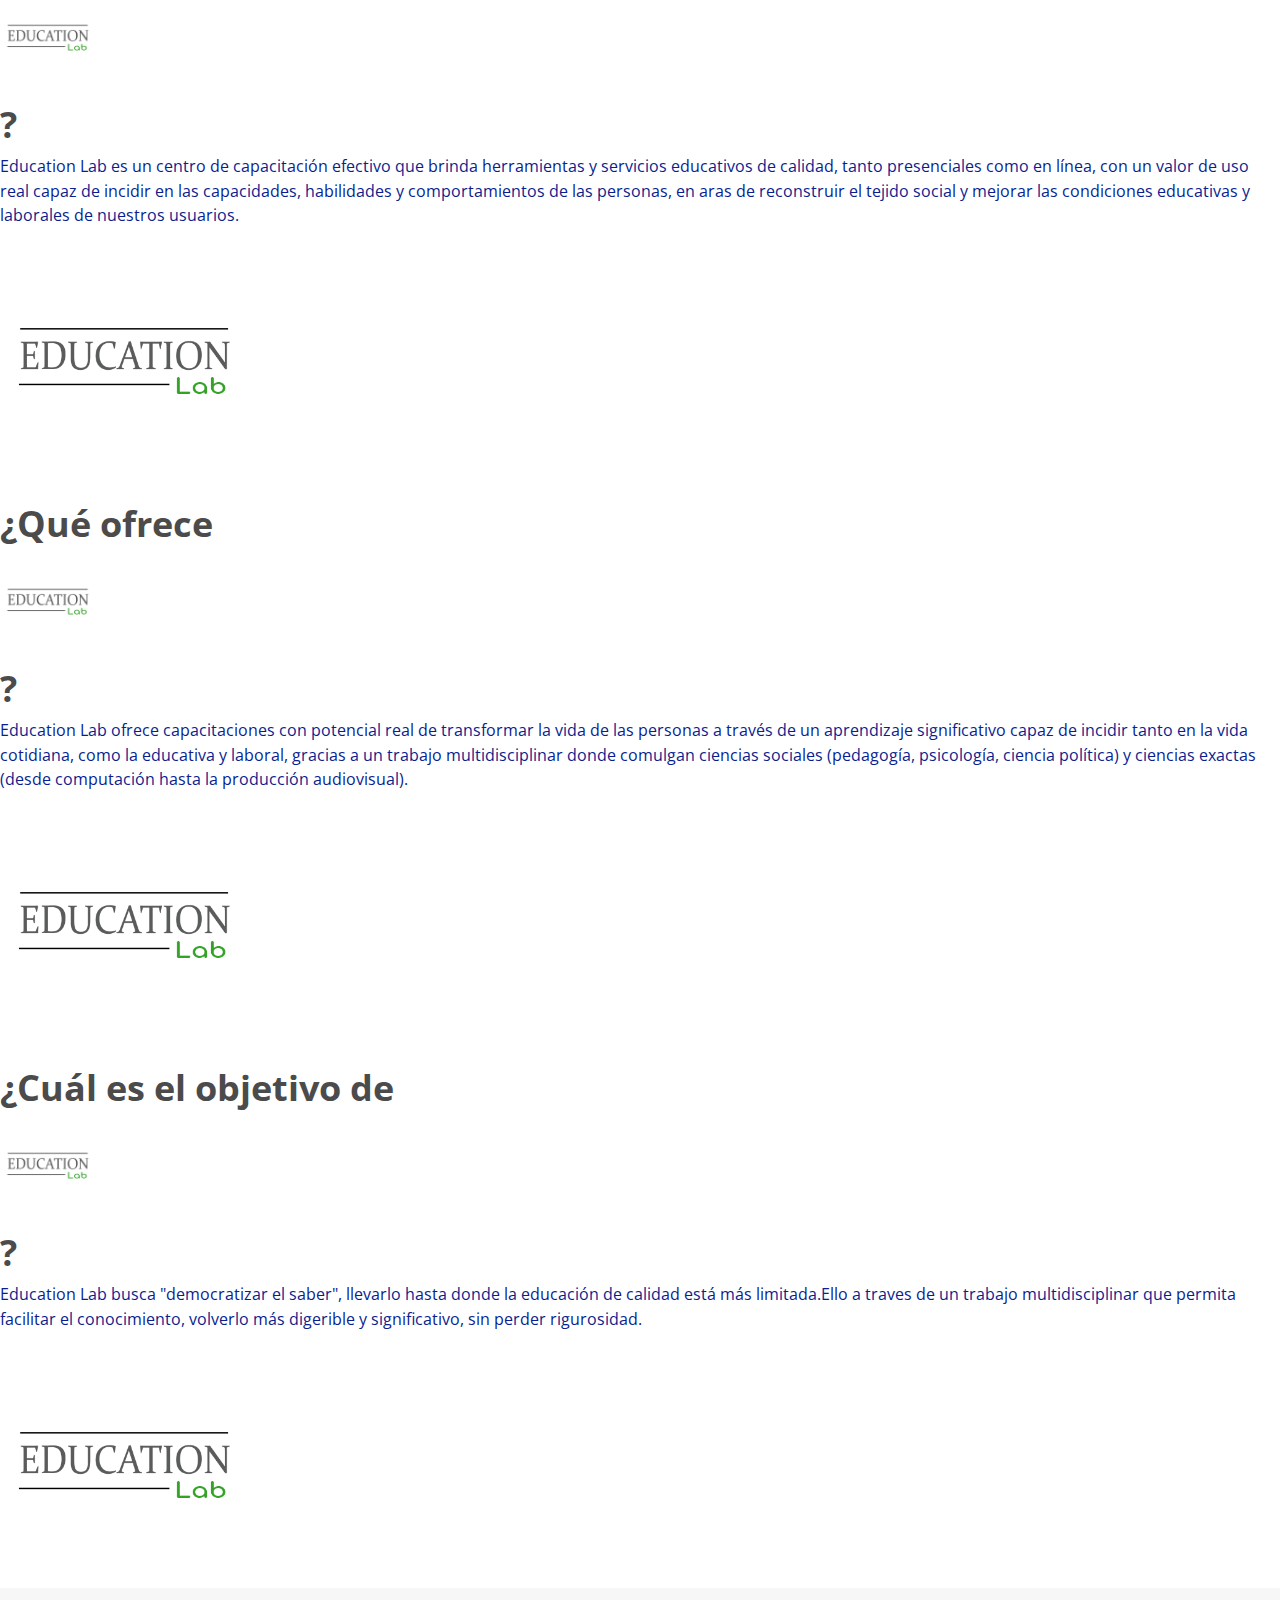
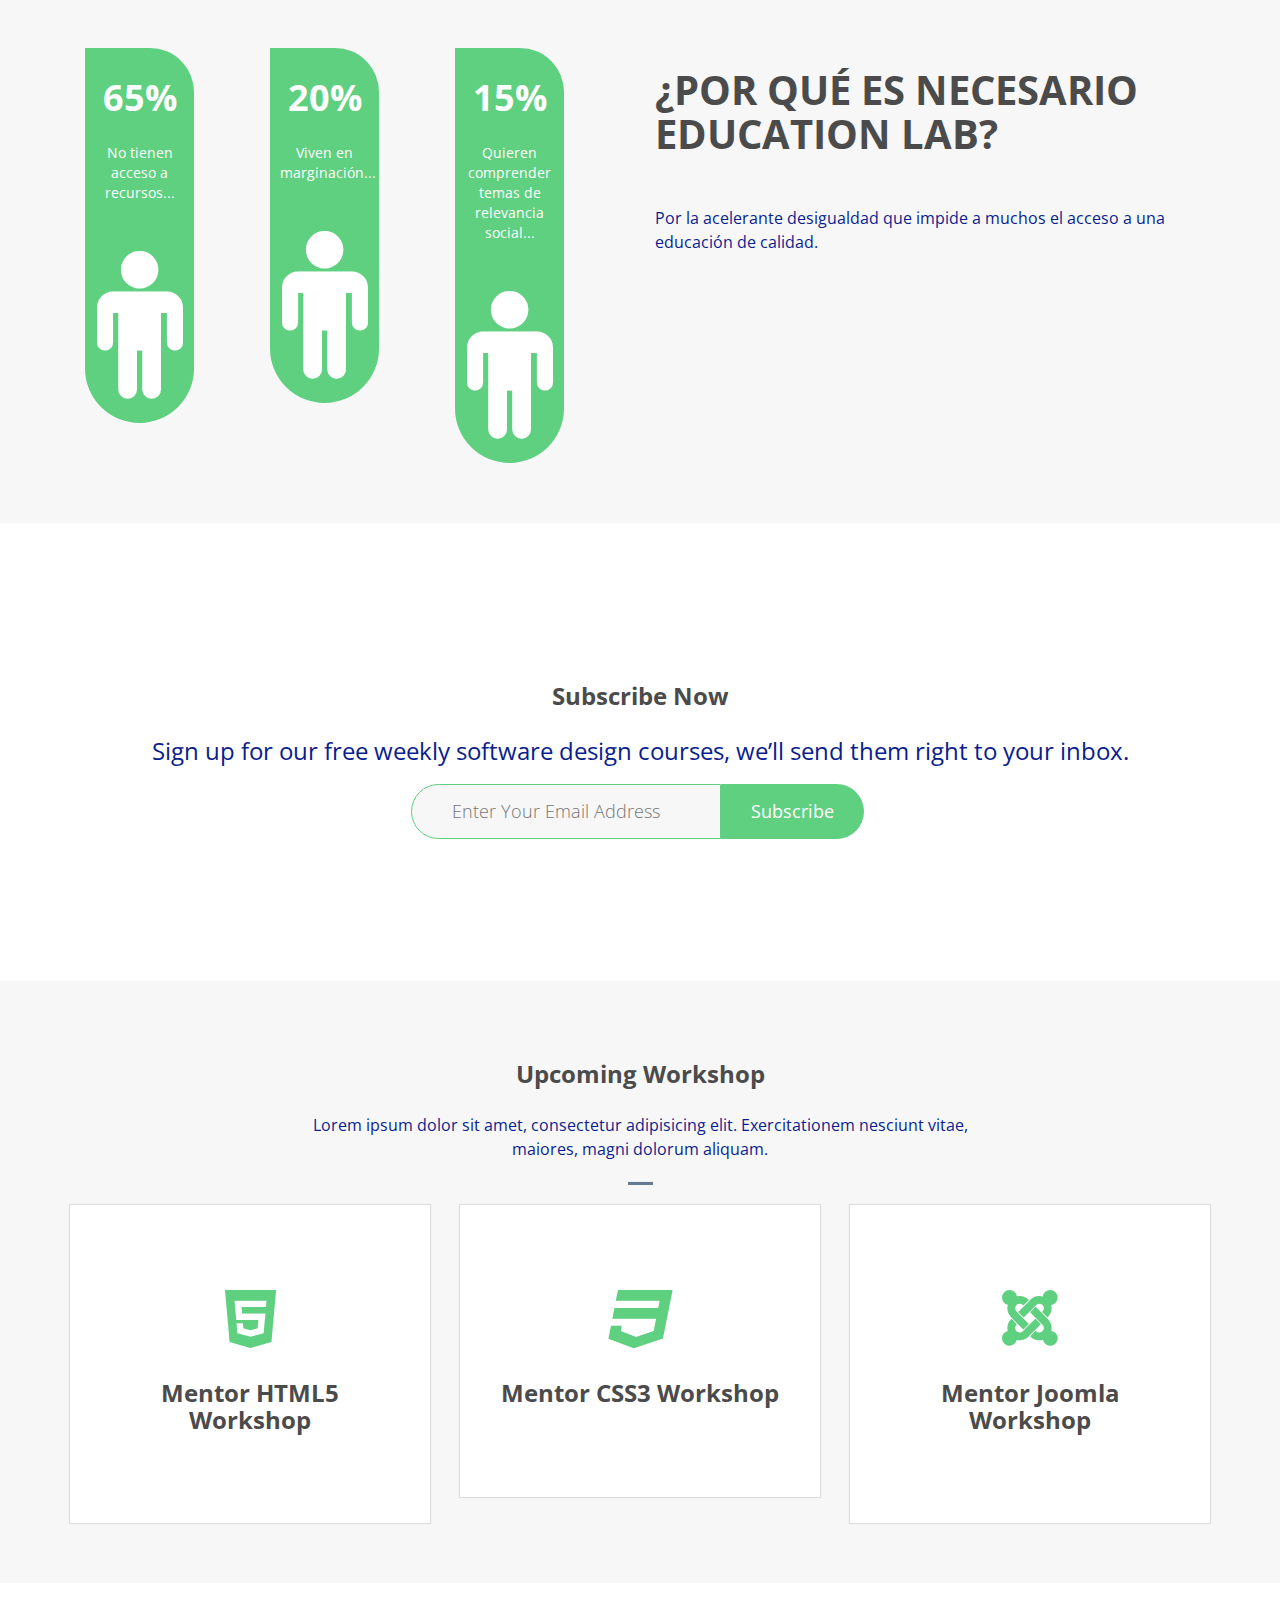
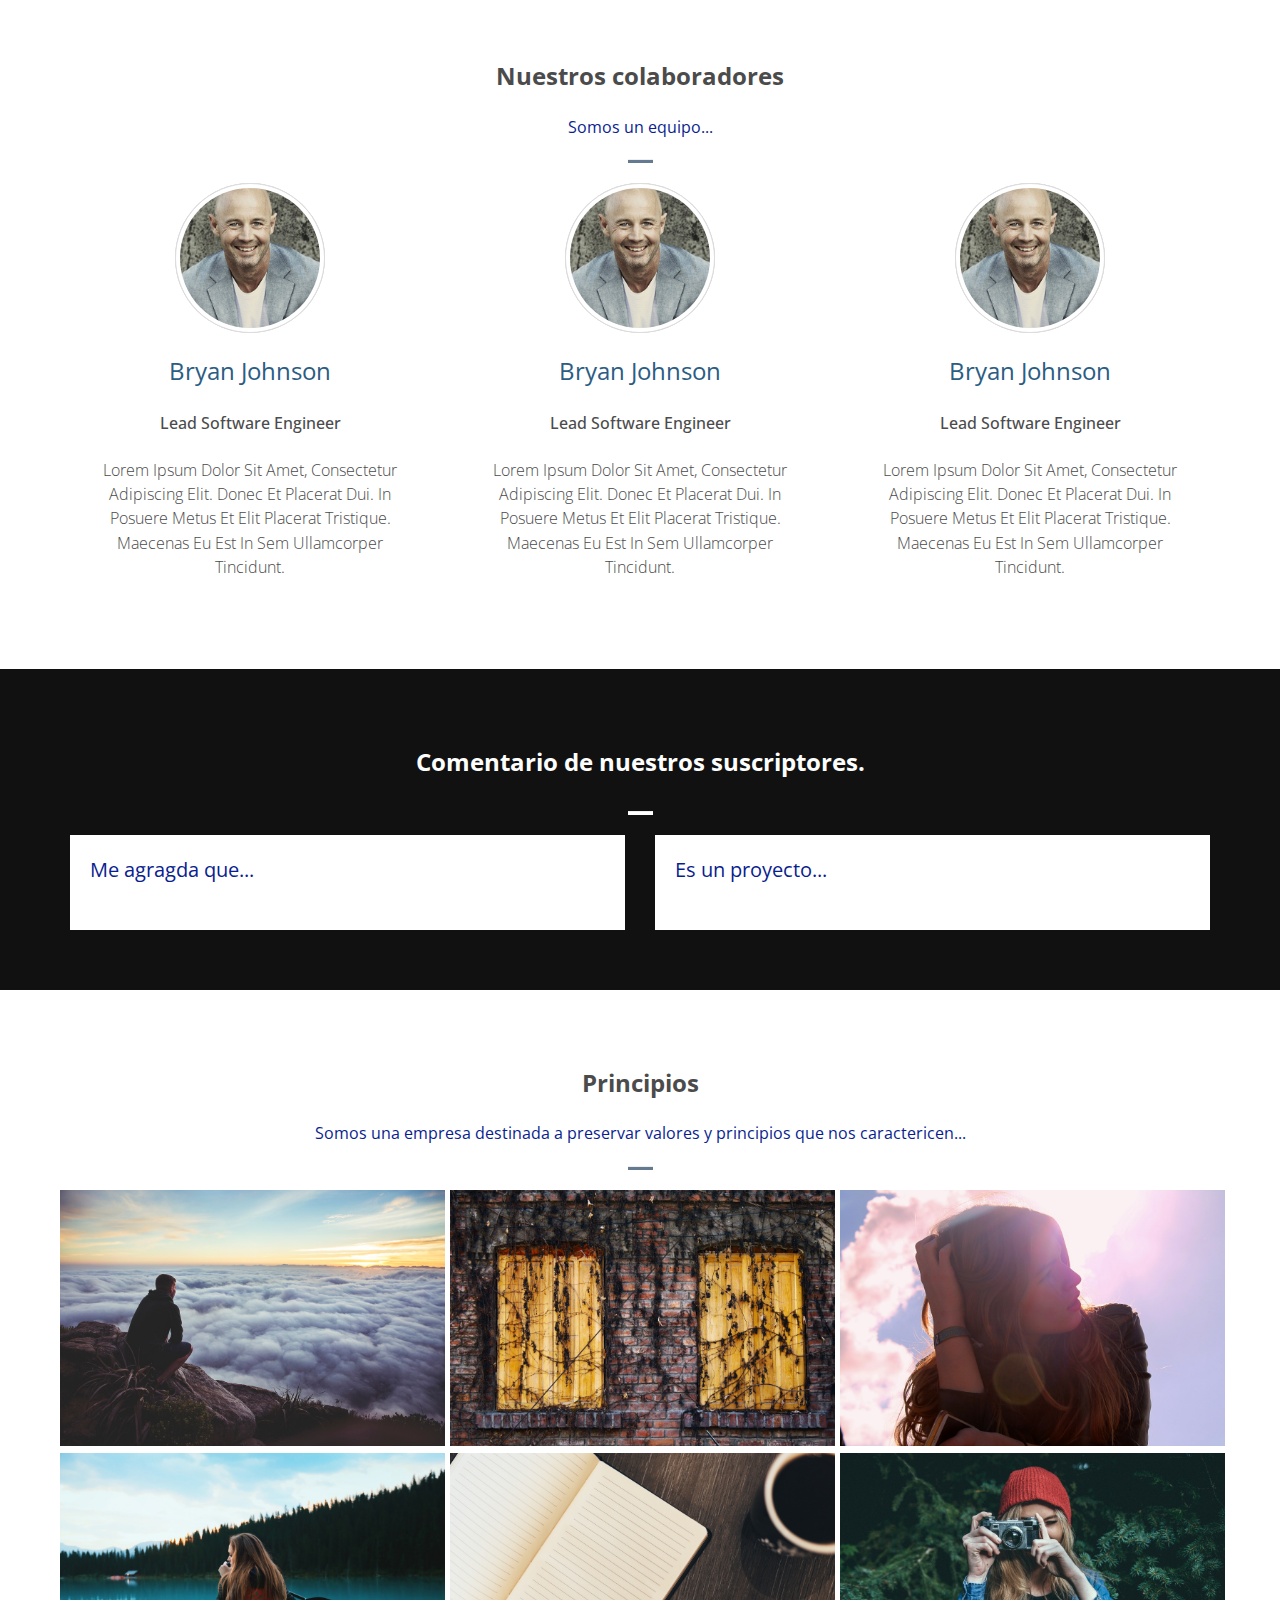
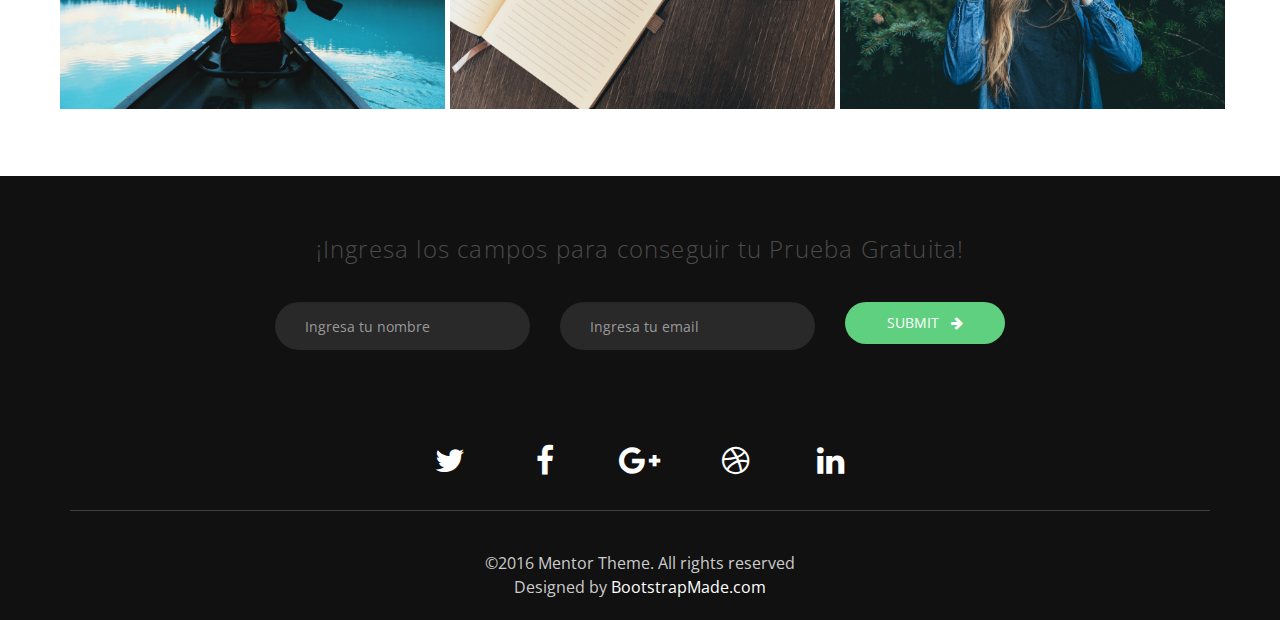
<file: expLC.html>
<!DOCTYPE html>
<html lang="en">
<div class="fit-vids-style">­<style>
    .fluid-width-video-wrapper {
      width: 100%;
      position: relative;
      padding: 0;
    }

    .fluid-width-video-wrapper iframe,
    .fluid-width-video-wrapper object,
    .fluid-width-video-wrapper embed {
      position: absolute;
      top: 0;
      left: 0;
      width: 100%;
      height: 100%;
    }
  </style>
</div>

<head>
  <meta charset="utf-8">
  <meta name="viewport" content="width=device-width, initial-scale=1">
  <title>EducationLab</title>
  <meta name="description" content="Free Bootstrap Theme by BootstrapMade.com">
  <meta name="keywords"
    content="free website templates, free bootstrap themes, free template, free bootstrap, free website template">

  <!--Para el ícono de la página-->
  <link href="img/rsz_whatsapp_image_2020-03-20_at_043332.jpg" rel="icon">
  <link href="img/rsz_lab-04.png" rel="apple-touch-icon">


  <link rel="stylesheet" type="text/css" href="https://fonts.googleapis.com/css?family=Open+Sans|Candal|Alegreya+Sans">
  <link rel="stylesheet" type="text/css" href="css/font-awesome.min.css">
  <link rel="stylesheet" type="text/css" href="css/bootstrap.min.css">
  <link rel="stylesheet" type="text/css" href="css/imagehover.min.css">
  <link rel="stylesheet" type="text/css" href="css/style.css">

  <!-- =======================================================
    Theme Name: Mentor
    Theme URL: https://bootstrapmade.com/mentor-free-education-bootstrap-theme/
    Author: BootstrapMade.com
    Author URL: https://bootstrapmade.com
  ======================================================= -->
</head>

<body>
  <!--Navigation bar-->
  <nav class="navbar navbar-default navbar-fixed-top">
    <div class="container">
      <div class="navbar-header">
        <button type="button" class="navbar-toggle" data-toggle="collapse" data-target="#myNavbar">
          <span class="icon-bar"></span>
          <span class="icon-bar"></span>
          <span class="icon-bar"></span>
        </button>
        <!--a class="navbar-brand" href="index.html">Education<span>Lab</span></a-->
        <div class="collapse navbar-collapse" id="myNavbar">
          <ul class="nav navbar-nav navbar-right">
            <li><a href="index.html"><img src="img/rsz_11lab-04.png" alt=""></a></li>
            <li><a>...........................</a></li>
            <li class="drop-down"><a>Cursos y talleres</a>
              <ul class="nav navbar-nav navbar-rigth">
                <li><a href="capTal.html">Capacitaciones y talleres efectivos</a></li>
                <li><a href="expHC.html">Expert Hourly Courses</a></li>
                <li><a href="#">Express Learning Courses</a></li>
              </ul>
            </li>
            <!--li><a href="#talleres">Capacitaciones y talleres efectivos</a></li>
            <li><a href="#feature">Expert Hourly Courses</a></li>
            <li><a href="#organisations">Express Learning Courses</a></li-->
            <!--li><a href="#courses">Conócenos</a></li>
            <li><a href="#pricing">Contacto</a></li-->
            <!--li><a href="#" data-target="#login" data-toggle="modal">Conócenos</a></li-->
            <li><a href="#conocenos">Conócenos</a></li>
            <li><a href="#contact">Contacto</a></li>
            <li class="btn-trial"><a href="#" data-target="#login" data-toggle="modal">Ingresa</a></li> 
              
            <!--li class="btn-trial"><a href="#footer">Ingresa</a></li-->
          </ul>
        </div>
      </div>
  </nav>
  <!--/ Navigation bar-->
  <!--Modal box-->
  <div class="modal fade" id="login" role="dialog">
    <div class="modal-dialog modal-sm">

      <!-- Modal content no 1-->
      <div class="modal-content">
        <div class="modal-header">
          <button type="button" class="close" data-dismiss="modal">&times;</button>
          <h4 class="modal-title text-center form-title">Login</h4>
        </div>
        <div class="modal-body padtrbl">

          <div class="login-box-body">
            <p class="login-box-msg">Sign in to start your session</p>
            <div class="form-group">
              <form name="" id="loginForm">
                <div class="form-group has-feedback">
                  <!----- username -------------->
                  <input class="form-control" placeholder="Username" id="loginid" type="text" autocomplete="off" />
                  <span
                    style="display:none;font-weight:bold; position:absolute;color: red;position: absolute;padding:4px;font-size: 11px;background-color:rgba(128, 128, 128, 0.26);z-index: 17;  right: 27px; top: 5px;"
                    id="span_loginid"></span>
                  <!---Alredy exists  ! -->
                  <span class="glyphicon glyphicon-user form-control-feedback"></span>
                </div>
                <div class="form-group has-feedback">
                  <!----- password -------------->
                  <input class="form-control" placeholder="Password" id="loginpsw" type="password" autocomplete="off" />
                  <span
                    style="display:none;font-weight:bold; position:absolute;color: grey;position: absolute;padding:4px;font-size: 11px;background-color:rgba(128, 128, 128, 0.26);z-index: 17;  right: 27px; top: 5px;"
                    id="span_loginpsw"></span>
                  <!---Alredy exists  ! -->
                  <span class="glyphicon glyphicon-lock form-control-feedback"></span>
                </div>
                <div class="row">
                  <div class="col-xs-12">
                    <div class="checkbox icheck">
                      <label>
                        <input type="checkbox" id="loginrem"> Remember Me
                      </label>
                    </div>
                  </div>
                  <div class="col-xs-12">
                    <button type="button" class="btn btn-green btn-block btn-flat" onclick="userlogin()">Sign
                      In</button>
                  </div>
                </div>
              </form>
            </div>
          </div>
        </div>
      </div>

    </div>
  </div>
  <!--/ Modal box-->
  <!--Banner-->
  <div class="banner">
    <div class="bg-color">
      <div class="container">
        <div class="row">
          <div class="banner-text text-center">
            <div class="text-border">
              <a href="#footer" class="btn-trial">YA lo cambie</a></li>
            </div>
            <div class="intro-para text-center quote">
              <p class="big-text"><i>The key to a better life</i></p>
              <p class="big-text">Education Lab busca <b>democratizar el saber</b>, llevarlo hasta donde la educación de
                calidad está más limitada.Ello a traves de un trabajo multidisciplinar que permita facilitar el
                conocimiento, volverlo más digerible y significativo, sin perder rigurosidad.</p>
              <!--a href="#footer" class="btn get-quote">GET A QUOTE</a-->
            </div>
            <a href="#feature" class="mouse-hover">
              <div class="mouse"></div>
            </a>
          </div>
        </div>
      </div>
    </div>
  </div>
  <!--Créditos al autor-->
  <a style="background-color:black;color:white;text-decoration:none;padding:4px 6px;font-family:-apple-system, BlinkMacSystemFont, &quot;San Francisco&quot;, &quot;Helvetica Neue&quot;, Helvetica, Ubuntu, Roboto, Noto, &quot;Segoe UI&quot;, Arial, sans-serif;font-size:12px;font-weight:bold;line-height:1.2;display:inline-block;border-radius:3px"
    href="https://unsplash.com/@juniorferreir_?utm_medium=referral&amp;utm_campaign=photographer-credit&amp;utm_content=creditBadge"
    target="_blank" rel="noopener noreferrer"
    title="Download free do whatever you want high-resolution photos from Júnior Ferreira">
    <span style="display:inline-block;padding:2px 3px"><svg xmlns="http://www.w3.org/2000/svg"
        style="height:12px;width:auto;position:relative;vertical-align:middle;top:-2px;fill:white" viewBox="0 0 32 32">
        <title>unsplash-logo</title>
        <path d="M10 9V0h12v9H10zm12 5h10v18H0V14h10v9h12v-9z">
        </path>
      </svg>
    </span><span style="display:inline-block;padding:2px 3px">Júnior Ferreira</span></a>
  <!--/ Banner-->
  <!--Images Slider-->
  <section id="talleres" class="section-padding">
    <div class="container">
      <div class="row">
        <div class="header-section text-center">
          <h2>Cursos y Talleres</h2>
          <p>Descripción o comentarios de los cursos y talleres...</p>
          <hr class="bottom-line">
        </div>
      </div>
      <div id="c-slider">
        <div id="slider">
          <section><img src="img/curso_01.png" alt=""></section>
          <section><img src="img/curso_02.png" alt=""></section>
          <section><img src="img/curso_03.png" alt=""></section>
          <section><img src="img/curso_04.png" alt=""></section>
          <section><img src="img/curso_05.png" alt=""></section>
          <section><img src="img/curso_06.png" alt=""></section>
        </div>
        <div id="btn-prev">&#60;</div>
        <div id="btn-next">&#62;</div>
        <!-- script src="js/slider.js"></script -->
      </div>
  </section>

  </div>
  <!--Feature-->
  <!--section id="feature" class="section-padding">
    <div class="container">
      <div class="row">
        <div class="header-section text-center">
          <h2>Features</h2>
          <p>Lorem ipsum dolor sit amet, consectetur adipisicing elit. Exercitationem nesciunt vitae,<br> maiores, magni
            dolorum aliquam.</p>
          <hr class="bottom-line">
        </div>
        <div class="feature-info">
          <div class="fea">
            <div class="col-md-4">
              <div class="heading pull-right">
                <h4>¿Qué es Education Lab?</h4>
                <p>Education Lab es un centro de capacitación efectivo que brinda herramientas y servicios educativos de
                  calidad, tanto presenciales como en línea, con un valor de uso real capaz de incidir en las
                  capacidades, habilidades y comportamientos de las personas, en aras de reconstruir el tejido social y
                  mejorar las condiciones educativas y laborales de nuestros usuarios.</p>
              </div>
              <div class="fea-img pull-left">
                <i class="fa fa-css3"></i>
              </div>
            </div>
          </div>
          <div class="fea">
            <div class="col-md-4">
              <div class="heading pull-right">
                <h4>¿Cuál es el objetivo de Education Lab?</h4>
                <p>Education Lab busca democratizar el saber, llevarlo hasta donde la educación de calidad está más
                  limitada. Ello a traves de un trabajo multidisciplinar que permita facilitar el conocimiento, volverlo
                  más digerible y significativo, sin perder rigurosidad.</p>
              </div>
              <div class="fea-img pull-left">
                <i class="fa fa-drupal"></i>
              </div>
            </div>
          </div>
          <div class="fea">
            <div class="col-md-4">
              <div class="heading pull-right">
                <h4>¿Por qué es necesario Education Lab?</h4>
                <p>Por la lacerante desigualdad que impide a muchos el acceso a una educación de calidad.</p>
              </div>
              <div class="fea-img pull-left">
                <i class="fa fa-trophy"></i>
              </div>
            </div>
          </div>
        </div>
      </div>
    </div>
  </section-->
  <!--/ feature-->
  <!--Organisations-->
  <!--section id="organisations" class="section-padding">
    <div class="container">
      <div class="row">
        <div class="col-md-6">
          <div class="col-lg-4 col-md-4 col-sm-4 col-xs-4">
            <div class="orga-stru">
              <h3>65%</h3>
              <p>No tienen acceso a recursos...</p>
              <i class="fa fa-male"></i>
            </div>
          </div>
          <div class="col-lg-4 col-md-4 col-sm-4 col-xs-4">
            <div class="orga-stru">
              <h3>20%</h3>
              <p>Viven en marginación...</p>
              <i class="fa fa-male"></i>
            </div>
          </div>
          <div class="col-lg-4 col-md-4 col-sm-4 col-xs-4">
            <div class="orga-stru">
              <h3>15%</h3>
              <p>Quieren comprender temas de relevancia social...</p>
              <i class="fa fa-male"></i>
            </div>
          </div>
        </div>
        <div class="col-md-6">
          <div class="detail-info">
            <hgroup>
              <h3 class="det-txt">¿Por qué es necesario Education Lab?</h3>
              <h4 class="sm-txt"></h4>
            </hgroup>
            <p class="det-p">Por la acelerante desigualdad que impide a muchos
               el acceso a una educación de calidad.</p>
          </div>
        </div>
      </div>
    </div>
  </section-->
  <!--/ Organisations-->
  <!--Sección de pruebas-->
  <section id="conocenos">
    <div>
      <div class="w-container">
        <div class="margin-80">
          <div class="flex-row-container reverse">
            <div class="flex-item _2-items pqcursa">
              <div class="flex-row-container align-top justify-start">
                <h1 class="h1-gris5 _28pts">¿Qué es</h1><img src="img/rsz_1lab-04 (1).png" width="95" alt=""
                  class="image">
                <h1 class="h1-gris5 _28pts">?</h1>
              </div>
              <p class="text-gris5 _18pts">Education Lab es un centro
                de capacitación efectivo que brinda herramientas y servicios
                educativos de calidad, tanto presenciales como en línea, con
                un valor de uso real capaz de incidir en las capacidades, habilidades
                y comportamientos de las personas, en aras de reconstruir el tejido social
                y mejorar las condiciones educativas y laborales de nuestros usuarios. </p>
            </div>
            <div class="flex-item _2-items centered"><img src="img/rsz_1lab-04 (1).png" width="247" alt=""
                class="image-56"></div>
          </div>
        </div>
      </div>
    </div>
  </section>
  <section>
    <div>
      <div class="w-container">
        <div class="margin-80">
          <div class="flex-row-container reverse">
            <div class="flex-item _2-items pqcursa">
              <div class="flex-row-container align-top justify-start">
                <h1 class="h1-gris5 _28pts">¿Qué ofrece</h1><img src="img/rsz_1lab-04 (1).png" width="95" alt=""
                  class="image">
                <h1 class="h1-gris5 _28pts">?</h1>
              </div>
              <p class="text-gris5 _18pts">Education Lab ofrece capacitaciones con potencial real de transformar 
                la vida de las personas a través de un aprendizaje significativo capaz de incidir tanto en la 
                vida cotidiana, como la educativa y laboral, gracias a un trabajo multidisciplinar donde comulgan
                 ciencias sociales (pedagogía, psicología, ciencia política) y ciencias exactas (desde computación 
                 hasta la producción audiovisual).</p>
            </div>
            <div class="flex-item _2-items centered"><img src="img/rsz_1lab-04 (1).png" width="247" alt=""
                class="image-56"></div>
          </div>
        </div>
      </div>
    </div>
  </section>
  <section>
    <div>
      <div class="w-container">
        <div class="margin-80">
          <div class="flex-row-container reverse">
            <div class="flex-item _2-items pqcursa">
              <div class="flex-row-container align-top justify-start">
                <h1 class="h1-gris5 _28pts">¿Cuál es el objetivo de </h1><img src="img/rsz_1lab-04 (1).png" width="95" alt=""
                  class="image">
                <h1 class="h1-gris5 _28pts">?</h1>
              </div>
              <p class="text-gris5 _18pts">Education Lab busca "democratizar el saber", 
                llevarlo hasta donde la educación de calidad está más limitada.Ello a traves 
                de un trabajo multidisciplinar que permita facilitar el conocimiento, volverlo 
                más digerible y significativo, sin perder rigurosidad. </p>
            </div>
            <div class="flex-item _2-items centered"><img src="img/rsz_1lab-04 (1).png" width="247" alt=""
                class="image-56"></div>
          </div>
        </div>
      </div>
    </div>
  </section>
  <section id="organisations" class="section-padding">
    <div class="container">
      <div class="row">
        <div class="col-md-6">
          <div class="col-lg-4 col-md-4 col-sm-4 col-xs-4">
            <div class="orga-stru">
              <h3>65%</h3>
              <p>No tienen acceso a recursos...</p>
              <i class="fa fa-male"></i>
            </div>
          </div>
          <div class="col-lg-4 col-md-4 col-sm-4 col-xs-4">
            <div class="orga-stru">
              <h3>20%</h3>
              <p>Viven en marginación...</p>
              <i class="fa fa-male"></i>
            </div>
          </div>
          <div class="col-lg-4 col-md-4 col-sm-4 col-xs-4">
            <div class="orga-stru">
              <h3>15%</h3>
              <p>Quieren comprender temas de relevancia social...</p>
              <i class="fa fa-male"></i>
            </div>
          </div>
        </div>
        <div class="col-md-6">
          <div class="detail-info">
            <hgroup>
              <h3 class="det-txt">¿Por qué es necesario Education Lab?</h3>
              <h4 class="sm-txt"></h4>
            </hgroup>
            <p class="det-p">Por la acelerante desigualdad que impide a muchos
               el acceso a una educación de calidad.</p>
          </div>
        </div>
      </div>
    </div>
  </section>
  <!--Cta-->
  <section id="cta-2">
    <div class="container">
      <div class="row">
        <div class="col-lg-12">
          <h2 class="text-center">Subscribe Now</h2>
          <p class="cta-2-txt">Sign up for our free weekly software design courses, we’ll send them right to your inbox.
          </p>
          <div class="cta-2-form text-center">
            <form action="#" method="post" id="workshop-newsletter-form">
              <input name="" placeholder="Enter Your Email Address" type="email">
              <input class="cta-2-form-submit-btn" value="Subscribe" type="submit">
            </form>
          </div>
        </div>
      </div>
    </div>
  </section>
  <!--/ Cta-->
  <!--work-shop-->
  <section id="work-shop" class="section-padding">
    <div class="container">
      <div class="row">
        <div class="header-section text-center">
          <h2>Upcoming Workshop</h2>
          <p>Lorem ipsum dolor sit amet, consectetur adipisicing elit. Exercitationem nesciunt vitae,<br> maiores, magni
            dolorum aliquam.</p>
          <hr class="bottom-line">
        </div>
        <div class="col-md-4 col-sm-6">
          <div class="service-box text-center">
            <div class="icon-box">
              <i class="fa fa-html5 color-green"></i>
            </div>
            <div class="icon-text">
              <h4 class="ser-text">Mentor HTML5 Workshop</h4>
            </div>
          </div>
        </div>
        <div class="col-md-4 col-sm-6">
          <div class="service-box text-center">
            <div class="icon-box">
              <i class="fa fa-css3 color-green"></i>
            </div>
            <div class="icon-text">
              <h4 class="ser-text">Mentor CSS3 Workshop</h4>
            </div>
          </div>
        </div>
        <div class="col-md-4 col-sm-6">
          <div class="service-box text-center">
            <div class="icon-box">
              <i class="fa fa-joomla color-green"></i>
            </div>
            <div class="icon-text">
              <h4 class="ser-text">Mentor Joomla Workshop</h4>
            </div>
          </div>
        </div>
      </div>
    </div>
  </section>
  <!--/ work-shop-->
  <!--Faculity member-->
  <section id="faculity-member" class="section-padding">
    <div class="container">
      <div class="row">
        <div class="header-section text-center">
          <h2>Nuestros colaboradores</h2>
          <p>Somos un equipo...</p>
          <hr class="bottom-line">
        </div>
        <div class="col-lg-4 col-md-4 col-sm-4">
          <div class="pm-staff-profile-container">
            <div class="pm-staff-profile-image-wrapper text-center">
              <div class="pm-staff-profile-image">
                <img src="img/mentor.jpg" alt="" class="img-thumbnail img-circle" />
              </div>
            </div>
            <div class="pm-staff-profile-details text-center">
              <p class="pm-staff-profile-name">Bryan Johnson</p>
              <p class="pm-staff-profile-title">Lead Software Engineer</p>

              <p class="pm-staff-profile-bio">Lorem ipsum dolor sit amet, consectetur adipiscing elit. Donec et placerat
                dui. In posuere metus et elit placerat tristique. Maecenas eu est in sem ullamcorper tincidunt. </p>
            </div>
          </div>
        </div>
        <div class="col-lg-4 col-md-4 col-sm-4">
          <div class="pm-staff-profile-container">
            <div class="pm-staff-profile-image-wrapper text-center">
              <div class="pm-staff-profile-image">
                <img src="img/mentor.jpg" alt="" class="img-thumbnail img-circle" />
              </div>
            </div>
            <div class="pm-staff-profile-details text-center">
              <p class="pm-staff-profile-name">Bryan Johnson</p>
              <p class="pm-staff-profile-title">Lead Software Engineer</p>

              <p class="pm-staff-profile-bio">Lorem ipsum dolor sit amet, consectetur adipiscing elit. Donec et placerat
                dui. In posuere metus et elit placerat tristique. Maecenas eu est in sem ullamcorper tincidunt. </p>
            </div>
          </div>
        </div>
        <div class="col-lg-4 col-md-4 col-sm-4">
          <div class="pm-staff-profile-container">
            <div class="pm-staff-profile-image-wrapper text-center">
              <div class="pm-staff-profile-image">
                <img src="img/mentor.jpg" alt="" class="img-thumbnail img-circle" />
              </div>
            </div>
            <div class="pm-staff-profile-details text-center">
              <p class="pm-staff-profile-name">Bryan Johnson</p>
              <p class="pm-staff-profile-title">Lead Software Engineer</p>

              <p class="pm-staff-profile-bio">Lorem ipsum dolor sit amet, consectetur adipiscing elit. Donec et placerat
                dui. In posuere metus et elit placerat tristique. Maecenas eu est in sem ullamcorper tincidunt. </p>
            </div>
          </div>
        </div>
      </div>
    </div>
  </section>
  <!--/ Faculity member-->
  <!--Testimonial-->
  <section id="testimonial" class="section-padding">
    <div class="container">
      <div class="row">
        <div class="header-section text-center">
          <h2 class="white">Comentario de nuestros suscriptores.</h2>
          <hr class="bottom-line bg-white">
        </div>
        <div class="col-md-6 col-sm-6">
          <div class="text-comment">
            <p class="text-par">Me agragda que...
              </p>
          </div>
        </div>
        <div class="col-md-6 col-sm-6">
          <div class="text-comment">
            <p class="text-par"> Es un proyecto...
            </p>  
          </div>
        </div>
      </div>
    </div>
  </section>
  <!--/ Testimonial-->
  <!--Courses-->
  <section id="courses" class="section-padding">
    <div class="container">
      <div class="row">
        <div class="header-section text-center">
          <h2>Principios</h2>
          <p>Somos una empresa destinada a preservar valores y principios que nos caractericen...</p>
          <hr class="bottom-line">
        </div>
      </div>
    </div>
    <div class="container">
      <div class="row">
        <div class="col-md-4 col-sm-6 padleft-right">
          <figure class="imghvr-fold-up">
            <img src="img/course01.jpg" class="img-responsive">
            <figcaption>
              <h3>Interdisciplinariedad</h3>
              <p>Descripción...</p>
            </figcaption>
            <a href="#"></a>
          </figure>
        </div>
        <div class="col-md-4 col-sm-6 padleft-right">
          <figure class="imghvr-fold-up">
            <img src="img/course02.jpg" class="img-responsive">
            <figcaption>
              <h3>Trabajo colaborativo...</h3>
              <p>Descripción...</p>
            </figcaption>
            <a href="#"></a>
          </figure>
        </div>
        <div class="col-md-4 col-sm-6 padleft-right">
          <figure class="imghvr-fold-up">
            <img src="img/course03.jpg" class="img-responsive">
            <figcaption>
              <h3>Generación de bienes públicos</h3>
              <p>Descripción...</p>
            </figcaption>
            <a href="#"></a>
          </figure>
        </div>
        <div class="col-md-4 col-sm-6 padleft-right">
          <figure class="imghvr-fold-up">
            <img src="img/course04.jpg" class="img-responsive">
            <figcaption>
              <h3>Auxiliar a los menos favorecidos...</h3>
              <p>Descricpión...</p>
            </figcaption>
            <a href="#"></a>
          </figure>
        </div>
        <div class="col-md-4 col-sm-6 padleft-right">
          <figure class="imghvr-fold-up">
            <img src="img/course05.jpg" class="img-responsive">
            <figcaption>
              <h3>Aprendizaje experincial</h3>
              <p>Descripción...</p>
            </figcaption>
            <a href="#"></a>
          </figure>
        </div>
        <div class="col-md-4 col-sm-6 padleft-right">
          <figure class="imghvr-fold-up">
            <img src="img/course06.jpg" class="img-responsive">
            <figcaption>
              <h3>Otro</h3>
              <p>Descripción...</p>
            </figcaption>
            <a href="#"></a>
          </figure>
        </div>
      </div>
    </div>
  </section>
  <!--/ Courses-->
  <!--Pricing-->
  <!--section id="pricing" class="section-padding">
    <div class="container">
      <div class="row">
        <div class="header-section text-center">
          <h2>Our Pricing</h2>
          <p>Lorem ipsum dolor sit amet, consectetur adipisicing elit. Exercitationem nesciunt vitae,<br> maiores, magni
            dolorum aliquam.</p>
          <hr class="bottom-line">
        </div>
        <div class="col-md-4 col-sm-4">
          <div class="price-table"-->
            <!-- Plan  -->
<!--
            <div class="pricing-head">
              <h4>Monthly Plan</h4>
              <span class="fa fa-usd curency"></span> <span class="amount">200</span>
            </div-->

            <!-- Plean Detail -->
<!--            <div class="price-in mart-15">
              <a href="#" class="btn btn-bg green btn-block">PURCHACE</a>
            </div>
          </div>
        </div>
        <div class="col-md-4 col-sm-4">
          <div class="price-table"-->
            <!-- Plan  --><!--
            <div class="pricing-head">
              <h4>Quarterly Plan</h4>
              <span class="fa fa-usd curency"></span> <span class="amount">800</span>
            </div-->

            <!-- Plean Detail -->
 <!--           <div class="price-in mart-15">
              <a href="#" class="btn btn-bg yellow btn-block">PURCHACE</a>
            </div>
          </div>
        </div>
        <div class="col-md-4 col-sm-4">
          <div class="price-table"-->
            <!-- Plan  --><!--
            <div class="pricing-head">
              <h4>Year Plan</h4>
              <span class="fa fa-usd curency"></span> <span class="amount">1200</span>
            </div-->

            <!-- Plean Detail -->
<!--            <div class="price-in mart-15">
              <a href="#" class="btn btn-bg red btn-block">PURCHACE</a>
            </div>
          </div>
        </div>
      </div>
    </div>
  </section>
-->
  <!--/ Pricing-->
  <!--Footer-->
  <footer id="footer" class="footer">
    <div class="container text-center">

      <h3>¡Ingresa los campos para conseguir tu Prueba Gratuita!</h3>

      <form class="mc-trial row">
        <div class="form-group col-md-3 col-md-offset-2 col-sm-4">
          <div class=" controls">
            <input name="name" placeholder="Ingresa tu nombre " class="form-control" type="text">
          </div>
        </div>
        <!-- End email input -->
        <div class="form-group col-md-3 col-sm-4">
          <div class=" controls">
            <input name="EMAIL" placeholder="Ingresa tu email" class="form-control" type="email">
          </div>
        </div>
        <!-- End email input -->
        <div class="col-md-2 col-sm-4">
          <p>
            <button name="confirmar" type="submit" class="btn btn-block btn-submit">
              Submit <i class="fa fa-arrow-right"></i></button>
          </p>
        </div>
      </form>
      <!-- End newsletter-form -->
      <ul class="social-links">
        <li><a href="#link"><i class="fa fa-twitter fa-fw"></i></a></li>
        <li><a href="#link"><i class="fa fa-facebook fa-fw"></i></a></li>
        <li><a href="#link"><i class="fa fa-google-plus fa-fw"></i></a></li>
        <li><a href="#link"><i class="fa fa-dribbble fa-fw"></i></a></li>
        <li><a href="#link"><i class="fa fa-linkedin fa-fw"></i></a></li>
      </ul>
      ©2016 Mentor Theme. All rights reserved
      <div class="credits">
        <!--
          All the links in the footer should remain intact.
          You can delete the links only if you purchased the pro version.
          Licensing information: https://bootstrapmade.com/license/
          Purchase the pro version with working PHP/AJAX contact form: https://bootstrapmade.com/buy/?theme=Mentor
        -->
        Designed by <a href="https://bootstrapmade.com/">BootstrapMade.com</a>
      </div>
    </div>
  </footer>
  <!--/ Footer-->

  <!--script src="http://code.jquery.com/jquery-1.12.4.min.js"></script-->
  <script src="https://ajax.googleapis.com/ajax/libs/jquery/3.4.1/jquery.min.js"></script>
  <script src="js/jquery.min.js"></script>
  <script src="js/jquery.easing.min.js"></script>
  <script src="js/bootstrap.min.js"></script>
  <script src="js/custom.js"></script>
  <script src="contactform/contactform.js"></script>

  <script src="js/slider.js"></script>
</body>

</html>
</file>
<file: css/imagehover.min.css>
/*
 * ImageHover.css - http://www.imagehover.io
 */
 [class*=' imghvr-'],[class^=imghvr-]{position:relative;display:inline-block;margin:0;max-width:100%;background-color:#2266a5;color:#fff;overflow:hidden;-webkit-backface-visibility:hidden;backface-visibility:hidden;-moz-osx-font-smoothing:grayscale;-webkit-transform:translateZ(0);transform:translateZ(0)}[class*=' imghvr-']>img,[class^=imghvr-]>img{vertical-align:top;max-width:100%}[class*=' imghvr-'] figcaption,[class^=imghvr-] figcaption{background-color:#135796;padding:30px;position:absolute;top:0;bottom:0;left:0;right:0;color:#fff}[class*=' imghvr-'] figcaption h1,[class*=' imghvr-'] figcaption h2,[class*=' imghvr-'] figcaption h3,[class*=' imghvr-'] figcaption h4,[class*=' imghvr-'] figcaption h5,[class*=' imghvr-'] figcaption h6,[class^=imghvr-] figcaption h1,[class^=imghvr-] figcaption h2,[class^=imghvr-] figcaption h3,[class^=imghvr-] figcaption h4,[class^=imghvr-] figcaption h5,[class^=imghvr-] figcaption h6{color:#fff}[class*=' imghvr-'] a,[class^=imghvr-] a{position:absolute;top:0;bottom:0;left:0;right:0;z-index:1}[class*=' imghvr-'],[class*=' imghvr-'] *,[class*=' imghvr-'] :after,[class*=' imghvr-'] :before,[class*=' imghvr-']:after,[class*=' imghvr-']:before,[class^=imghvr-],[class^=imghvr-] *,[class^=imghvr-] :after,[class^=imghvr-] :before,[class^=imghvr-]:after,[class^=imghvr-]:before{-webkit-box-sizing:border-box;box-sizing:border-box;-webkit-transition:all .35s ease;transition:all .35s ease}[class*=' imghvr-fade'] figcaption,[class*=' imghvr-fade']:hover>img,[class^=imghvr-fade] figcaption,[class^=imghvr-fade]:hover>img{opacity:0}[class*=' imghvr-fade']:hover figcaption,[class^=imghvr-fade]:hover figcaption{opacity:1}[class*=' imghvr-fade']:hover figcaption,[class*=' imghvr-fade']:hover>img,[class^=imghvr-fade]:hover figcaption,[class^=imghvr-fade]:hover>img{-webkit-transform:translate(0,0);transform:translate(0,0)}.imghvr-fade-in-up figcaption{-webkit-transform:translate(0,15%);transform:translate(0,15%)}.imghvr-fade-in-down figcaption{-webkit-transform:translate(0,-15%);transform:translate(0,-15%)}.imghvr-fade-in-left figcaption{-webkit-transform:translate(-15%,0);transform:translate(-15%,0)}.imghvr-fade-in-right figcaption{-webkit-transform:translate(15%,0);transform:translate(15%,0)}[class*=' imghvr-push-']:hover figcaption,[class^=imghvr-push-]:hover figcaption{-webkit-transform:translate(0,0);transform:translate(0,0)}.imghvr-push-up figcaption{-webkit-transform:translateY(100%);transform:translateY(100%)}.imghvr-push-down figcaption,.imghvr-push-up:hover>img{-webkit-transform:translateY(-100%);transform:translateY(-100%)}.imghvr-push-down:hover>img{-webkit-transform:translateY(100%);transform:translateY(100%)}.imghvr-push-left figcaption{-webkit-transform:translateX(100%);transform:translateX(100%)}.imghvr-push-left:hover>img,.imghvr-push-right figcaption{-webkit-transform:translateX(-100%);transform:translateX(-100%)}.imghvr-push-right:hover>img{-webkit-transform:translateX(100%);transform:translateX(100%)}[class*=' imghvr-slide-']:hover figcaption,[class^=imghvr-slide-]:hover figcaption{-webkit-transform:translate(0,0);transform:translate(0,0)}.imghvr-slide-up figcaption{-webkit-transform:translateY(100%);transform:translateY(100%)}.imghvr-slide-down figcaption{-webkit-transform:translateY(-100%);transform:translateY(-100%)}.imghvr-slide-left figcaption{-webkit-transform:translateX(100%);transform:translateX(100%)}.imghvr-slide-right figcaption{-webkit-transform:translateX(-100%);transform:translateX(-100%)}.imghvr-slide-top-left figcaption{-webkit-transform:translate(-100%,-100%);transform:translate(-100%,-100%)}.imghvr-slide-top-right figcaption{-webkit-transform:translate(100%,-100%);transform:translate(100%,-100%)}.imghvr-slide-bottom-left figcaption{-webkit-transform:translate(-100%,100%);transform:translate(-100%,100%)}.imghvr-slide-bottom-right figcaption{-webkit-transform:translate(100%,100%);transform:translate(100%,100%)}[class*=' imghvr-reveal-']:before,[class^=imghvr-reveal-]:before{position:absolute;top:0;bottom:0;left:0;right:0;content:'';background-color:#135796}[class*=' imghvr-reveal-'] figcaption,[class^=imghvr-reveal-] figcaption{opacity:0}[class*=' imghvr-reveal-']:hover:before,[class^=imghvr-reveal-]:hover:before{-webkit-transform:translate(0,0);transform:translate(0,0)}[class*=' imghvr-reveal-']:hover figcaption,[class^=imghvr-reveal-]:hover figcaption{opacity:1;-webkit-transition-delay:.21s;transition-delay:.21s}.imghvr-reveal-up:before{-webkit-transform:translateY(100%);transform:translateY(100%)}.imghvr-reveal-down:before{-webkit-transform:translateY(-100%);transform:translateY(-100%)}.imghvr-reveal-left:before{-webkit-transform:translateX(100%);transform:translateX(100%)}.imghvr-reveal-right:before{-webkit-transform:translateX(-100%);transform:translateX(-100%)}.imghvr-reveal-top-left:before{-webkit-transform:translate(-100%,-100%);transform:translate(-100%,-100%)}.imghvr-reveal-top-right:before{-webkit-transform:translate(100%,-100%);transform:translate(100%,-100%)}.imghvr-reveal-bottom-left:before{-webkit-transform:translate(-100%,100%);transform:translate(-100%,100%)}.imghvr-reveal-bottom-right:before{-webkit-transform:translate(100%,100%);transform:translate(100%,100%)}[class*=' imghvr-hinge-'],[class^=imghvr-hinge-]{-webkit-perspective:50em;perspective:50em}[class*=' imghvr-hinge-'] figcaption,[class^=imghvr-hinge-] figcaption{opacity:0;z-index:1}[class*=' imghvr-hinge-']:hover img,[class^=imghvr-hinge-]:hover img{opacity:0}[class*=' imghvr-hinge-']:hover figcaption,[class^=imghvr-hinge-]:hover figcaption{opacity:1;-webkit-transition-delay:.21s;transition-delay:.21s}.imghvr-hinge-up img{-webkit-transform-origin:50% 0;-ms-transform-origin:50% 0;transform-origin:50% 0}.imghvr-hinge-up figcaption{-webkit-transform:rotateX(90deg);transform:rotateX(90deg);-webkit-transform-origin:50% 100%;-ms-transform-origin:50% 100%;transform-origin:50% 100%}.imghvr-hinge-up:hover>img{-webkit-transform:rotateX(-90deg);transform:rotateX(-90deg)}.imghvr-hinge-up:hover figcaption{-webkit-transform:rotateX(0);transform:rotateX(0)}.imghvr-hinge-down img{-webkit-transform-origin:50% 100%;-ms-transform-origin:50% 100%;transform-origin:50% 100%}.imghvr-hinge-down figcaption{-webkit-transform:rotateX(-90deg);transform:rotateX(-90deg);-webkit-transform-origin:50% -50%;-ms-transform-origin:50% -50%;transform-origin:50% -50%}.imghvr-hinge-down:hover>img{-webkit-transform:rotateX(90deg);transform:rotateX(90deg);opacity:0}.imghvr-hinge-down:hover figcaption{-webkit-transform:rotateX(0);transform:rotateX(0)}.imghvr-hinge-left img{-webkit-transform-origin:0 50%;-ms-transform-origin:0 50%;transform-origin:0 50%}.imghvr-hinge-left figcaption{-webkit-transform:rotateY(-90deg);transform:rotateY(-90deg);-webkit-transform-origin:100% 50%;-ms-transform-origin:100% 50%;transform-origin:100% 50%}.imghvr-hinge-left:hover>img{-webkit-transform:rotateY(90deg);transform:rotateY(90deg)}.imghvr-hinge-left:hover figcaption{-webkit-transform:rotateY(0);transform:rotateY(0)}.imghvr-hinge-right img{-webkit-transform-origin:100% 50%;-ms-transform-origin:100% 50%;transform-origin:100% 50%}.imghvr-hinge-right figcaption{-webkit-transform:rotateY(90deg);transform:rotateY(90deg);-webkit-transform-origin:0 50%;-ms-transform-origin:0 50%;transform-origin:0 50%}.imghvr-hinge-right:hover>img{-webkit-transform:rotateY(-90deg);transform:rotateY(-90deg)}.imghvr-hinge-right:hover figcaption{-webkit-transform:rotateY(0);transform:rotateY(0)}[class*=' imghvr-flip-'],[class^=imghvr-flip-]{-webkit-perspective:50em;perspective:50em}[class*=' imghvr-flip-'] img,[class^=imghvr-flip-] img{backface-visibility:hidden}[class*=' imghvr-flip-'] figcaption,[class*=' imghvr-flip-']:hover>img,[class^=imghvr-flip-] figcaption,[class^=imghvr-flip-]:hover>img{opacity:0}[class*=' imghvr-flip-']:hover figcaption,[class^=imghvr-flip-]:hover figcaption{opacity:1;-webkit-transition-delay:.13999999999999999s;transition-delay:.13999999999999999s}.imghvr-flip-horiz figcaption{-webkit-transform:rotateX(90deg);transform:rotateX(90deg);-webkit-transform-origin:0 50%;-ms-transform-origin:0 50%;transform-origin:0 50%}.imghvr-flip-horiz:hover img{-webkit-transform:rotateX(-180deg);transform:rotateX(-180deg)}.imghvr-flip-horiz:hover figcaption{-webkit-transform:rotateX(0);transform:rotateX(0)}.imghvr-flip-vert figcaption{-webkit-transform:rotateY(90deg);transform:rotateY(90deg);-webkit-transform-origin:50% 0;-ms-transform-origin:50% 0;transform-origin:50% 0}.imghvr-flip-vert:hover>img{-webkit-transform:rotateY(-180deg);transform:rotateY(-180deg)}.imghvr-flip-vert:hover figcaption{-webkit-transform:rotateY(0);transform:rotateY(0)}.imghvr-flip-diag-1 figcaption{-webkit-transform:rotate3d(1,-1,0,100deg);transform:rotate3d(1,-1,0,100deg)}.imghvr-flip-diag-1:hover>img{-webkit-transform:rotate3d(-1,1,0,100deg);transform:rotate3d(-1,1,0,100deg)}.imghvr-flip-diag-1:hover figcaption{-webkit-transform:rotate3d(0,0,0,0deg);transform:rotate3d(0,0,0,0deg)}.imghvr-flip-diag-2 figcaption{-webkit-transform:rotate3d(1,1,0,100deg);transform:rotate3d(1,1,0,100deg)}.imghvr-flip-diag-2:hover>img{-webkit-transform:rotate3d(-1,-1,0,100deg);transform:rotate3d(-1,-1,0,100deg)}.imghvr-flip-diag-2:hover figcaption{-webkit-transform:rotate3d(0,0,0,0deg);transform:rotate3d(0,0,0,0deg)}[class*=' imghvr-shutter-out-']:before,[class^=imghvr-shutter-out-]:before{background:#135796;position:absolute;content:'';-webkit-transition-delay:105ms;transition-delay:105ms}[class*=' imghvr-shutter-out-'] figcaption,[class^=imghvr-shutter-out-] figcaption{opacity:0;-webkit-transition-delay:0s;transition-delay:0s}[class*=' imghvr-shutter-out-']:hover:before,[class^=imghvr-shutter-out-]:hover:before{-webkit-transition-delay:0s;transition-delay:0s}[class*=' imghvr-shutter-out-']:hover figcaption,[class^=imghvr-shutter-out-]:hover figcaption{opacity:1;-webkit-transition-delay:105ms;transition-delay:105ms}.imghvr-shutter-out-horiz:before{left:50%;right:50%;top:0;bottom:0}.imghvr-shutter-out-horiz:hover:before{left:0;right:0}.imghvr-shutter-out-vert:before{top:50%;bottom:50%;left:0;right:0}.imghvr-shutter-out-vert:hover:before{top:0;bottom:0}.imghvr-shutter-out-diag-1:before{top:50%;bottom:50%;left:-35%;right:-35%;-webkit-transform:rotate(45deg);transform:rotate(45deg)}.imghvr-shutter-out-diag-1:hover:before{top:-35%;bottom:-35%}.imghvr-shutter-out-diag-2:before{top:50%;bottom:50%;left:-35%;right:-35%;-webkit-transform:rotate(-45deg);transform:rotate(-45deg)}.imghvr-shutter-out-diag-2:hover:before{top:-35%;bottom:-35%}[class*=' imghvr-shutter-in-']:after,[class*=' imghvr-shutter-in-']:before,[class^=imghvr-shutter-in-]:after,[class^=imghvr-shutter-in-]:before{background:#135796;position:absolute;content:''}[class*=' imghvr-shutter-in-']:after,[class^=imghvr-shutter-in-]:after{top:0;left:0}[class*=' imghvr-shutter-in-']:before,[class^=imghvr-shutter-in-]:before{right:0;bottom:0}[class*=' imghvr-shutter-in-'] figcaption,[class^=imghvr-shutter-in-] figcaption{opacity:0;z-index:1}[class*=' imghvr-shutter-in-']:hover figcaption,[class^=imghvr-shutter-in-]:hover figcaption{opacity:1;-webkit-transition-delay:.21s;transition-delay:.21s}.imghvr-shutter-in-horiz:after,.imghvr-shutter-in-horiz:before{width:0;height:100%}.imghvr-shutter-in-horiz:hover:after,.imghvr-shutter-in-horiz:hover:before{width:50%}.imghvr-shutter-in-vert:after,.imghvr-shutter-in-vert:before{height:0;width:100%}.imghvr-shutter-in-vert:hover:after,.imghvr-shutter-in-vert:hover:before{height:50%}.imghvr-shutter-in-out-horiz:after,.imghvr-shutter-in-out-horiz:before{width:0;height:100%}.imghvr-shutter-in-out-horiz:hover:after,.imghvr-shutter-in-out-horiz:hover:before{width:100%;opacity:.75}.imghvr-shutter-in-out-vert:after,.imghvr-shutter-in-out-vert:before{height:0;width:100%}.imghvr-shutter-in-out-vert:hover:after,.imghvr-shutter-in-out-vert:hover:before{height:100%;opacity:.75}.imghvr-shutter-in-out-diag-1:after,.imghvr-shutter-in-out-diag-1:before{width:200%;height:200%;-webkit-transition:all .6s ease;transition:all .6s ease;opacity:.75}.imghvr-shutter-in-out-diag-1:after{-webkit-transform:skew(-45deg) translateX(-150%);transform:skew(-45deg) translateX(-150%)}.imghvr-shutter-in-out-diag-1:before{-webkit-transform:skew(-45deg) translateX(150%);transform:skew(-45deg) translateX(150%)}.imghvr-shutter-in-out-diag-1:hover:after{-webkit-transform:skew(-45deg) translateX(-50%);transform:skew(-45deg) translateX(-50%)}.imghvr-shutter-in-out-diag-1:hover:before{-webkit-transform:skew(-45deg) translateX(50%);transform:skew(-45deg) translateX(50%)}.imghvr-shutter-in-out-diag-2:after,.imghvr-shutter-in-out-diag-2:before{width:200%;height:200%;-webkit-transition:all .6s ease;transition:all .6s ease;opacity:.75}.imghvr-shutter-in-out-diag-2:after{-webkit-transform:skew(45deg) translateX(-100%);transform:skew(45deg) translateX(-100%)}.imghvr-shutter-in-out-diag-2:before{-webkit-transform:skew(45deg) translateX(100%);transform:skew(45deg) translateX(100%)}.imghvr-shutter-in-out-diag-2:hover:after,.imghvr-shutter-in-out-diag-2:hover:before{-webkit-transform:skew(45deg) translateX(0);transform:skew(45deg) translateX(0)}[class*=' imghvr-fold'],[class^=imghvr-fold]{-webkit-perspective:50em;perspective:50em}[class*=' imghvr-fold'] img,[class^=imghvr-fold] img{-webkit-transform-origin:50% 0;-ms-transform-origin:50% 0;transform-origin:50% 0}[class*=' imghvr-fold'] figcaption,[class^=imghvr-fold] figcaption{z-index:1;opacity:0}[class*=' imghvr-fold']:hover>img,[class^=imghvr-fold]:hover>img{opacity:0;-webkit-transition-delay:0;transition-delay:0}[class*=' imghvr-fold']:hover figcaption,[class^=imghvr-fold]:hover figcaption{-webkit-transform:rotateX(0) translate3d(0,0,0) scale(1);transform:rotateX(0) translate3d(0,0,0) scale(1);opacity:1;-webkit-transition-delay:.21s;transition-delay:.21s}.imghvr-fold-up>img{-webkit-transform-origin:50% 0;-ms-transform-origin:50% 0;transform-origin:50% 0}.imghvr-fold-up figcaption{-webkit-transform:rotateX(-90deg) translate3d(0,-50%,0) scale(.6);transform:rotateX(-90deg) translate3d(0,-50%,0) scale(.6);-webkit-transform-origin:50% 100%;-ms-transform-origin:50% 100%;transform-origin:50% 100%}.imghvr-fold-up:hover>img{-webkit-transform:rotateX(90deg) scale(.6) translateY(50%);transform:rotateX(90deg) scale(.6) translateY(50%)}.imghvr-fold-down>img{-webkit-transform-origin:50% 100%;-ms-transform-origin:50% 100%;transform-origin:50% 100%}.imghvr-fold-down figcaption{-webkit-transform:rotateX(90deg) translate3d(0,50%,0) scale(.6);transform:rotateX(90deg) translate3d(0,50%,0) scale(.6);-webkit-transform-origin:50% 0;-ms-transform-origin:50% 0;transform-origin:50% 0}.imghvr-fold-down:hover>img{-webkit-transform:rotateX(-90deg) scale(.6) translateY(-50%);transform:rotateX(-90deg) scale(.6) translateY(-50%)}.imghvr-fold-left>img{-webkit-transform-origin:0 50%;-ms-transform-origin:0 50%;transform-origin:0 50%}.imghvr-fold-left figcaption{-webkit-transform:rotateY(90deg) translate3d(-50%,0,0) scale(.6);transform:rotateY(90deg) translate3d(-50%,0,0) scale(.6);-webkit-transform-origin:100% 50%;-ms-transform-origin:100% 50%;transform-origin:100% 50%}.imghvr-fold-left:hover>img{-webkit-transform:rotateY(-90deg) scale(.6) translateX(50%);transform:rotateY(-90deg) scale(.6) translateX(50%)}.imghvr-fold-right{-webkit-perspective:50em;perspective:50em}.imghvr-fold-right>img{-webkit-transform-origin:100% 50%;-ms-transform-origin:100% 50%;transform-origin:100% 50%}.imghvr-fold-right figcaption{-webkit-transform:rotateY(-90deg) translate3d(50%,0,0) scale(.6);transform:rotateY(-90deg) translate3d(50%,0,0) scale(.6);-webkit-transform-origin:0 50%;-ms-transform-origin:0 50%;transform-origin:0 50%}.imghvr-fold-right:hover>img{-webkit-transform:rotateY(90deg) scale(.6) translateX(-50%);transform:rotateY(90deg) scale(.6) translateX(-50%)}.imghvr-zoom-in figcaption{opacity:0;-webkit-transform:scale(.5);transform:scale(.5)}.imghvr-zoom-in:hover figcaption{-webkit-transform:scale(1);transform:scale(1);opacity:1}[class*=' imghvr-zoom-out'] figcaption,[class^=imghvr-zoom-out] figcaption{-webkit-transform:scale(.5);transform:scale(.5);-webkit-transform-origin:50% 50%;-ms-transform-origin:50% 50%;transform-origin:50% 50%;opacity:0}[class*=' imghvr-zoom-out'].hover figcaption,[class*=' imghvr-zoom-out']:hover figcaption,[class^=imghvr-zoom-out].hover figcaption,[class^=imghvr-zoom-out]:hover figcaption{-webkit-transform:scale(1);transform:scale(1);opacity:1;-webkit-transition-delay:.35s;transition-delay:.35s}.imghvr-zoom-out:hover>img{-webkit-transform:scale(.5);transform:scale(.5);opacity:0}.imghvr-zoom-out-up.hover>img,.imghvr-zoom-out-up:hover>img{-webkit-animation:imghvr-zoom-out-up .40249999999999997s linear;animation:imghvr-zoom-out-up .40249999999999997s linear;-webkit-animation-iteration-count:1;animation-iteration-count:1;-webkit-animation-fill-mode:forwards;animation-fill-mode:forwards}@-webkit-keyframes imghvr-zoom-out-up{50%{-webkit-transform:scale(.8) translateY(0);transform:scale(.8) translateY(0);opacity:.5}100%{-webkit-transform:scale(.8) translateY(-150%);transform:scale(.8) translateY(-150%);opacity:.5}}@keyframes imghvr-zoom-out-up{50%{-webkit-transform:scale(.8) translateY(0);transform:scale(.8) translateY(0);opacity:.5}100%{-webkit-transform:scale(.8) translateY(-150%);transform:scale(.8) translateY(-150%);opacity:.5}}.imghvr-zoom-out-down.hover>img,.imghvr-zoom-out-down:hover>img{-webkit-animation:imghvr-zoom-out-down .40249999999999997s linear;animation:imghvr-zoom-out-down .40249999999999997s linear;-webkit-animation-iteration-count:1;animation-iteration-count:1;-webkit-animation-fill-mode:forwards;animation-fill-mode:forwards}@-webkit-keyframes imghvr-zoom-out-down{50%{-webkit-transform:scale(.8) translateY(0);transform:scale(.8) translateY(0);opacity:.5}100%{-webkit-transform:scale(.8) translateY(150%);transform:scale(.8) translateY(150%);opacity:.5}}@keyframes imghvr-zoom-out-down{50%{-webkit-transform:scale(.8) translateY(0);transform:scale(.8) translateY(0);opacity:.5}100%{-webkit-transform:scale(.8) translateY(150%);transform:scale(.8) translateY(150%);opacity:.5}}.imghvr-zoom-out-left.hover>img,.imghvr-zoom-out-left:hover>img{-webkit-animation:imghvr-zoom-out-left .40249999999999997s linear;animation:imghvr-zoom-out-left .40249999999999997s linear;-webkit-animation-iteration-count:1;animation-iteration-count:1;-webkit-animation-fill-mode:forwards;animation-fill-mode:forwards}@-webkit-keyframes imghvr-zoom-out-left{50%{-webkit-transform:scale(.8) translateX(0);transform:scale(.8) translateX(0);opacity:.5}100%{-webkit-transform:scale(.8) translateX(-150%);transform:scale(.8) translateX(-150%);opacity:.5}}@keyframes imghvr-zoom-out-left{50%{-webkit-transform:scale(.8) translateX(0);transform:scale(.8) translateX(0);opacity:.5}100%{-webkit-transform:scale(.8) translateX(-150%);transform:scale(.8) translateX(-150%);opacity:.5}}.imghvr-zoom-out-right.hover>img,.imghvr-zoom-out-right:hover>img{-webkit-animation:imghvr-zoom-out-right .40249999999999997s linear;animation:imghvr-zoom-out-right .40249999999999997s linear;-webkit-animation-iteration-count:1;animation-iteration-count:1;-webkit-animation-fill-mode:forwards;animation-fill-mode:forwards}@-webkit-keyframes imghvr-zoom-out-right{50%{-webkit-transform:scale(.8) translateX(0);transform:scale(.8) translateX(0);opacity:.5}100%{-webkit-transform:scale(.8) translateX(150%);transform:scale(.8) translateX(150%);opacity:.5}}@keyframes imghvr-zoom-out-right{50%{-webkit-transform:scale(.8) translateX(0);transform:scale(.8) translateX(0);opacity:.5}100%{-webkit-transform:scale(.8) translateX(150%);transform:scale(.8) translateX(150%);opacity:.5}}.imghvr-zoom-out-flip-horiz{-webkit-perspective:50em;perspective:50em}.imghvr-zoom-out-flip-horiz figcaption{opacity:0;-webkit-transform:rotateX(90deg) translateY(-100%) scale(.5);transform:rotateX(90deg) translateY(-100%) scale(.5)}.imghvr-zoom-out-flip-horiz.hover>img,.imghvr-zoom-out-flip-horiz:hover>img{-webkit-transform:rotateX(-100deg) translateY(50%) scale(.5);transform:rotateX(-100deg) translateY(50%) scale(.5);opacity:0;-webkit-transition-delay:0;transition-delay:0}.imghvr-zoom-out-flip-horiz.hover figcaption,.imghvr-zoom-out-flip-horiz:hover figcaption{-webkit-transform:rotateX(0) translateY(0) scale(1);transform:rotateX(0) translateY(0) scale(1);opacity:1;-webkit-transition-delay:.35s;transition-delay:.35s}.imghvr-zoom-out-flip-vert{-webkit-perspective:50em;perspective:50em}.imghvr-zoom-out-flip-vert figcaption{opacity:0;-webkit-transform:rotateY(90deg) translate(50%,0) scale(.5);transform:rotateY(90deg) translate(50%,0) scale(.5)}.imghvr-zoom-out-flip-vert.hover>img,.imghvr-zoom-out-flip-vert:hover>img{-webkit-transform:rotateY(-100deg) translateX(50%) scale(.5);transform:rotateY(-100deg) translateX(50%) scale(.5);opacity:0;-webkit-transition-delay:0;transition-delay:0}.imghvr-zoom-out-flip-vert.hover figcaption,.imghvr-zoom-out-flip-vert:hover figcaption{-webkit-transform:rotateY(0) translate(0,0) scale(1);transform:rotateY(0) translate(0,0) scale(1);opacity:1;-webkit-transition-delay:.35s;transition-delay:.35s}.imghvr-blur figcaption{opacity:0}.imghvr-blur:hover>img{-webkit-filter:blur(30px);filter:blur(30px);-webkit-transform:scale(1.2);transform:scale(1.2);opacity:0}.imghvr-blur:hover figcaption{opacity:1;-webkit-transition-delay:.21s;transition-delay:.21s}
</file>
<file: css/style.css>
/*
    Theme Name: Mentor
    Theme URL: https://bootstrapmade.com/mentor-free-education-bootstrap-theme/
    Author: BootstrapMade.com
    Author URL: https://bootstrapmade.com
*/

body {
	font-size: 15px;
    line-height: 1.52;
    color: #0a1e8f;
    font-size: 16px;
	font-family: 'Open Sans', sans-serif;
    font-weight: 400;
}
ol, ul {
	list-style: none;
}
blockquote, q {
	quotes: none;
}
blockquote:before, blockquote:after,
q:before, q:after {
	content: '';
	content: none;
}
table {
	border-collapse: collapse;
	border-spacing: 0;
}
.section-padding{
	padding: 60px 0px;
}
h1, h2, h3, h4, h5, h6{
    font-family: Open Sans, sans-serif;
    font-weight: 700;
    color: #4B4B4C;
}
a{
    color: #5fcf80;
}
a:hover, a:focus{
    color: #0101DF;
}
/***********************************
Navigation bar
************************************/
.navbar-default .navbar-brand {
    color: #0101DF;
}
.navbar-default {
    background-color: #ffffff;
}
.course-text{
    padding: 84px;
}
.navbar-default .navbar-nav > li > a {
    color: #717f86;
    font-size: 14px;
    font-weight: 700;
}
.navbar-nav > li > a{
	padding: 0px;
	margin: 10px 5px;
	padding: 10px 15px;
}
.navbar-default .navbar-nav > li > a:focus, .navbar-default .navbar-nav > li > a:hover
{
	color: #5FCF80;
}

.navbar-nav .active a{
    background: none !important;
    color: #5FCF80 !important;
    outline: none;
}

.btn-trial a{
	background-color: #5FCF80;
	border-radius: 25px;
	color: #ffffff !important;
	border: 1px solid #5FCF80;
}
.btn-trial a:hover, .btn-trial a:focus{
	border: 1px solid #5FCF80;
	background-color: #fff;
	color: #5FCF80 !important;
}
.navbar-default .navbar-brand {
    font-family: 'Dosis', sans-serif !important;
    font-weight: 700;
    text-transform: uppercase;
    padding: 0px;
    height: inherit;
    font-size: 36px;
    margin: 20px 0px;
}
.navbar-default .navbar-brand span{
	font-weight: 100 !important;
}
.navbar {
    margin-bottom: 0px;
}
.padding-zero{
	padding: 0px;
}
.mart20{
	margin-top: 20px;
}
/***********************************
Banner
************************************/
.banner{
	background: url('../img/bg-banner.jpg') no-repeat center top;
    background-size: cover;
	min-height: 580px;
    position: relative;
}
.bg-color{
	background-color: RGBA(12, 11, 11, 0.82);
	min-height: 580px;
}
.text-dec{
	font-size: 24px;
	padding: 10px 20px;
    margin: 15px 0;
	text-transform: uppercase;
    color: #fff;
}
.text-border{
	border: 5px solid #5FCF80;
	display: inline-block;
	margin-top: 150px;
}
.intro-para{
	font-family: 'Alegreya Sans', sans-serif;
	font-size: 45px;
	color: #fff;
	margin-top: 30px;
}
.quote .btn{
    background-color:
}
.modal-dialog {
    width: 600px;
    margin: 150px auto;
}
.mouse {
    width: 25px;
    height: 45px;
    border: 2px solid #fff;
    position: absolute;
    bottom: 40px;
    left: 50%;
    margin-left: -12.5px;
    border-radius: 12px;
}
@-webkit-keyframes rotateplane {
    0%   {top:10px;}
    25%  {top:14px;}
    50%  {top:19px;}
    75%  {top:24px;}
    100% {top:28px;}
}
@-moz-keyframes rotateplane {
    0%   {top:10px;}
    25%  {top:14px;}
    50%  {top:19px;}
    75%  {top:24px;}
    100% {top:28px;}
}
@-o-keyframes rotateplane {
    0%   {top:10px;}
    25%  {top:14px;}
    50%  {top:19px;}
    75%  {top:24px;}
    100% {top:28px;}
}
.mouse::after {
    content: "";
    position: absolute;
    height: 5px;
    width: 5px;
    background-color: #fff;
    border-radius: 100%;
    left: 50%;
    top:10px;
    margin-left: -2.5px;
    transition:all 0.3s ease-in;

     -webkit-animation-name: rotateplane; /* Chrome, Safari, Opera */
    -webkit-animation-duration: 2s; /* Chrome, Safari, Opera */
    animation-name: rotateplane;
    animation-duration: 2s;
    animation-iteration-count: infinite;
}
.modal-content h4 {
    font-size: 1.5em;
    font-weight: 700;
}
.login-box-body {
    padding: 15px 30px;
}
.login-box-msg, .register-box-msg {
    margin: 0px;
    text-align: center;
    padding: 0px 20px 20px;
}
.modal-sm {
    width: 400px;
}
.padleft-right{
    padding-left: 5px;
    padding-right: 0px;
}
.big-text{
    font-size: 35px;
}
.small-text{
    font-size: 16px;
}
.quote .btn{
    background-color: #5fcf80;
    color: #fff;
    -webkit-transition: all 0.3s ease-in-out;
  -moz-transition: all 0.3s ease-in-out;
  transition: all 0.3s ease-in-out;
  margin-top: 10px;
}
.quote .btn:hover, .quote .btn:focus{
    background-color: #fff;
    color: #5fcf80;
    border-color: #fff;
     -webkit-transition: all 0.3s ease-in-out;
  -moz-transition: all 0.3s ease-in-out;
  transition: all 0.3s ease-in-out;
}
/***********************************
Features
************************************/
h2{
	font-size: 24px;
	padding-bottom: 15px;
}
.bottom-line{
	width: 25px;
	height: 3px;
	background-color: rgb(99, 122, 145);
}
.fea{
	margin-top: 25px;
}
.fea-img {
  width: 20%;
}
.heading {
    width: 80%;
}
.fea i {
    font-size: 39px;
    color: #5FCF80;
    margin-top: 7px;
}
.heading h4 {
    font-size: 17px;
    line-height: 1.25;
    font-weight: 700;
    color: #000;
    margin: 10px 0px;
    text-align: left;
}
.heading p {
  text-align: left;
}
/***********************************
 Organisations
************************************/
#organisations{
    background-color: rgb(247, 247, 247);
}
.orga-stru
{
    background-color: #5FCF80;
    width: 109px;
    height: auto;
    padding: 10px 10px 25px 10px;
    text-align: center;
    border-radius: 0px 80px 99px 99px;
    -moz-border-radius: 0px 80px 99px 99px;
    -webkit-border-radius: 0px 80px 99px 99px;
    -o-border-radius: 0px 80px 99px 99px;
}
.orga-stru h3 {
    font-size: 36px;
    color: white;
    font-weight: bold;
}
.orga-stru p {
    font-size: 14px;
    color: white;
    font-weight: normal;
    line-height: 20px;
    padding-top: 15px;
}
.orga-stru i
{
    font-size: 150px;
    margin-top: 35px;
    color: rgb(255, 255, 255);
}
h3.det-txt {
    font-size: 40px;
    font-weight: bold;
    text-transform: uppercase;
}
h4.sm-txt {
    color: #5FCF80;
    font-size: 24px;
}
p.det-p {
    padding: 40px 0px;
}
#pricing{
    background: rgb(247, 247, 247);
}
/***********************************
Cta
************************************/
#cta-2{
    padding: 140px 0;
}
.cta-2-txt {
    font-size: 24px;
    padding-bottom: 15px;
    text-align: center;
    margin: 0 auto;
    line-height: 34px !important;
}
.cta-2-form input[type="email"] {
    border: 0px solid #CCC;
    padding: 13px 40px;
    font-size: 18px;
    color: #2b5d83;
    font-weight: 100;
    min-width: 280px;
    margin-left: -4px;
    margin-bottom: 2px;
    border: 1px solid #5fcf80;
    background-color: rgb(247, 247, 247);
    border-radius: 30px 0px 0px 30px;
}
.cta-2-form-submit-btn {
    font-size: 18px;
    text-transform: capitalize;
    color: #fff;
    background-color: #5fcf80;
    border: 2px solid #fff;
    padding: 14px 30px;
    margin-left: -4px;
    transition: all 0.3s;
    -moz-transition: all 0.3s;
    -webkit-transition: all 0.3s;
    -o-transition: all 0.3s;
    border-width: 1px 1px 1px 0px;
    border-radius: 0px 30px 30px 0px;
}
/***********************************
Work Shop
************************************/
#work-shop {
    background-color: rgb(247, 247, 247);
}
.service-box{
    background: #fff;
    padding: 60px 30px 80px;
    box-shadow: 0px 0px 1px 1px rgba(0,0,0,0.1);
}
.icon-box i {
    color: #5FCF80;
    font-size: 65px;
}
.ser-text {
    font-size: 24px;
}
.icon-box, .icon-text {
    padding: 20px 0px 0px;
}
/***********************************
Mentor Team
************************************/
.pm-staff-profile-image{
  width: 150px;
  height: 150px;
  background-color: #C6C6C6;
  border-radius: 50%;
  display: inline-block;
}
.pm-staff-profile-details {
    padding: 20px 20px;
}
.pm-staff-profile-name {
    font-size: 24px;
    text-transform: capitalize;
    color: #2b5d83;
}
.pm-staff-profile-title {
    text-transform: capitalize;
    color: #4b4b4b;
    font-weight: 500;
    padding: 12px 0px;
}
.pm-staff-profile-bio {
  text-transform: capitalize;
  color: #4b4b4b;
  font-weight: 100;
}
/***********************************
Testimonial
************************************/
#testimonial{
    background-color: #111;
}
.bg-white{
    background-color: #fff !important;
}
.text-comment{
  background-color: rgb(255, 255, 255);
  padding: 20px;
}
.text-par{
  font-size: 20px;
  padding-bottom: 15px;
}
/***********************************
Course
************************************/
[class*=" imghvr-"] figcaption, [class^="imghvr-"] figcaption {
    background-color: #5FCF80;
}
[class*=" imghvr-"], [class^="imghvr-"] {
    background-color: #5FCF80;
    color: #fff;
}
/***********************************
Price Table
************************************/
.price-table {
    box-shadow: 0px 0px 1px 0px RGBA(0, 0, 0, 0.4);
    position: relative;
}
.price-table .pricing-head {
    background: #fff;
    padding: 40px;
    text-align: center;
}
.price-table .pricing-head h4 {
    font-size: 22px;
    color: #232c3b;
    margin-top: 0px;
    letter-spacing: 1px;
    border-bottom: 1px solid #232c3b;
    padding-bottom: 20px;
}
.pricing-head .amount {
    font-size: 60px;
    font-weight: bold;
}
.pricing-head .curency {
    display: inline-block;
    position: relative;
    top: -30px;
    font-size: 20px;
}
.price-in {
    background: #fff;
    text-align: center;
}
.btn-bg {
    border: 0px;
    border-radius: 0px;
    color: #fff !important;
    padding: 20px 0px;
    font-weight: bold !important;
    font-size: 14px;
    background-color: #5fcf80;
}
/***********************************
Contact Us
************************************/
.contact form .form {
    width: 100%;
    height: auto;
    padding: 15px 15px 12px;
    font-size: 18px;
    margin-bottom: 18px;
    color: #7f7f7f;
    letter-spacing: 0.5px;
}
#contact .form-control {
    background: #fafafa;
    border: 1px solid rgba(119, 81, 81, 0.34);
    width: 100%;
	margin-bottom: 15px;
    border-radius: 0;

}
.textarea {
    height: 228px;
    max-width: 100%;
    max-height: 229px;
}
.light {
    font-weight: 100;
}
.white{
    color: #fff !important;
}

.validation {
    color: red;
    display:none;
    margin: 0 0 20px;
    font-weight:400;
    font-size:13px;
}

#sendmessage {
    color: green;
    border:1px solid green;
    display:none;
    text-align:center;
    padding:15px;
    font-weight:600;
    margin-bottom:15px;
}

#errormessage {
    color: red;
    display:none;
    border:1px solid red;
    text-align:center;
    padding:15px;
    font-weight:600;
    margin-bottom:15px;
}

#sendmessage.show, #errormessage.show, .show {
	display:block;
}
/***********************************
Footer
************************************/
.footer {
    padding: 60px 0 20px;
    background: #111;
    color: #ccc;
}
.footer a {
    color: #fff;
}

.footer h3{
	font-weight: 300;
	letter-spacing: 0.05em;
	margin: 0 0 40px;
	font-size: 24px;
}
.footer .form-control {
    border-radius: 30px;
    border: none;
    background: rgba(255,255,255,.1);
    padding-left: 30px;
    color: #e5e6e7;
    margin-bottom: 0;
    height: 48px;
}
.footer .social-links li a {
    color: #fff;
    font-size: 32px;
    line-height: 50px;
    border-radius: 50%;
    text-align: center;
    -webkit-transition: all .3s ease-out;
    transition: all .3s ease-out;
}
.footer .social-links li {
    display: inline-block;
    margin: 0 25px 25px;
    -webkit-transition: all .3s ease-out;
    transition: all .3s ease-out;
}
.footer .mc-trial {
    margin: 20px 0;
}
.footer .social-links {
    list-style: none;
    padding: 0;
    margin: 30px 0 40px;
    padding: 40px 0 0;
    border-bottom: 1px solid rgba(255,255,255,0.2);
}
.btn-submit:hover, .btn-submit:focus{
    background-color: #5fcf80;
    color: #fff;
}
.btn-submit{
	padding: 14px 12px;
	border-radius: 50px;
	text-transform: uppercase;
    background-color: #5fcf80;
    color: #fff;
}
.btn-submit i{
	padding-left: 8px;
}

.btn-sec {
    margin-top: 20px;
}
.ser-btn {
    padding: 10px 18px;
    border: 0px;
    background-color: #222935;
    color: #fff;
    border-radius: 3px;
    display: inline-block;
    margin-bottom: 20px;
}
.mem-info{
    padding: 45px 10px 0px;
    background-color: #eee;
}
.mem-info h4 {
    font-size: 18px;
    padding: 10px 0px;
}
.mem-info h3{
    font-size: 24px;
    padding: 15px 0px;
}
.mem-info h5
{
    margin-top: 10px;
    margin-bottom: 10px;
}
.mem-info p {
    margin: 0 0 10px;
}
.agent-social li {
    display: inline-block;
    padding: 0px 10px 0px 0px;
    margin-bottom: 10px;
}
.btn {
    padding: 10px 20px;
}
.light-form-button{
    background: #5fcf80;
    border: 1px solid rgba(119, 81, 81, 0.34);
    width: 24%;
    padding: 10px 10px;
    margin-bottom: 15px;
    color: #fff;: #fafafa;
    border: 1px solid rgba(119, 81, 81, 0.34);
    width: 24%;
    margin-bottom: 15px;
     -webkit-transition: all 0.3s ease-in-out;
  -moz-transition: all 0.3s ease-in-out;
  transition: all 0.3s ease-in-out;
}
.btn-green, .btn-green:hover{
    background-color: #5fcf80;
    color: #fff;
}
.footer .form-control:focus{
    box-shadow: none;
}
/***********************************
************************************
Responsive media queries
************************************
***********************************/
@media (min-width: 769px) and (max-width: 980px) {
    .ser-text {
    font-size: 20px;
    }
    .service-box, .feature-info, .orga-stru{
        margin-bottom: 30px;
    }
    .pricing-head .amount {
    font-size: 51px;
    }
    .price-table .pricing-head h4 {
    font-size: 18px;
    }
}
@media (min-width: 451px) and (max-width: 768px) {
    .ser-text {
    font-size: 20px;
    }
    .service-box, .feature-info{
        margin-bottom: 30px;
    }

    .pricing-head .amount {
    font-size: 51px;
    }
    .price-table .pricing-head h4 {
    font-size: 18px;
    }
}
@media (min-width: 20px) and (max-width: 450px) {
    .text-dec {
    font-size: 20px;
    }
    .big-text {
    font-size: 30px;
    }
    .small-text {
    font-size: 14px;
    }
    .intro-para {
    font-size: 30px;
    }
    .header-section p{
        font-size: 14px;
    }
    .heading {
    margin-bottom: 20px;
    }
    .orga-stru i {
    font-size: 92px;
    }
    .orga-stru {
    padding: 5px 5px 15px 5px;
    width: 75px;
    margin-bottom: 20px;
    }
    .orga-stru h3 {
    font-size: 28px;
    }
    .orga-stru p {
    font-size: 13px;
    }
    h3.det-txt {
    font-size: 28px;
    }
    .cta-2-txt {
    font-size: 20px;
    }
    .service-box, .text-comment, .price-table{
        margin-bottom: 30px;
    }
    .contact-form-button{
        width: 40%;
    }
    .footer .social-links li {
    margin: 0 5px 25px;
    }
    .cta-2-form-submit-btn {
    font-size: 10px;
    }
    .cta-2-form input[type="email"] {
    padding: 13px 10px;
    font-size: 10px;
    min-width: 187px;
    }
    .modal-sm {
    width: 300px;
    }
    .login-box-body {
    padding: 15px 20px;
    }
    .navbar-default .navbar-brand{
        margin-left: 10px;
    }
    .navbar-default .navbar-nav > li > a{
        text-align: center;
    }
}
</file>
